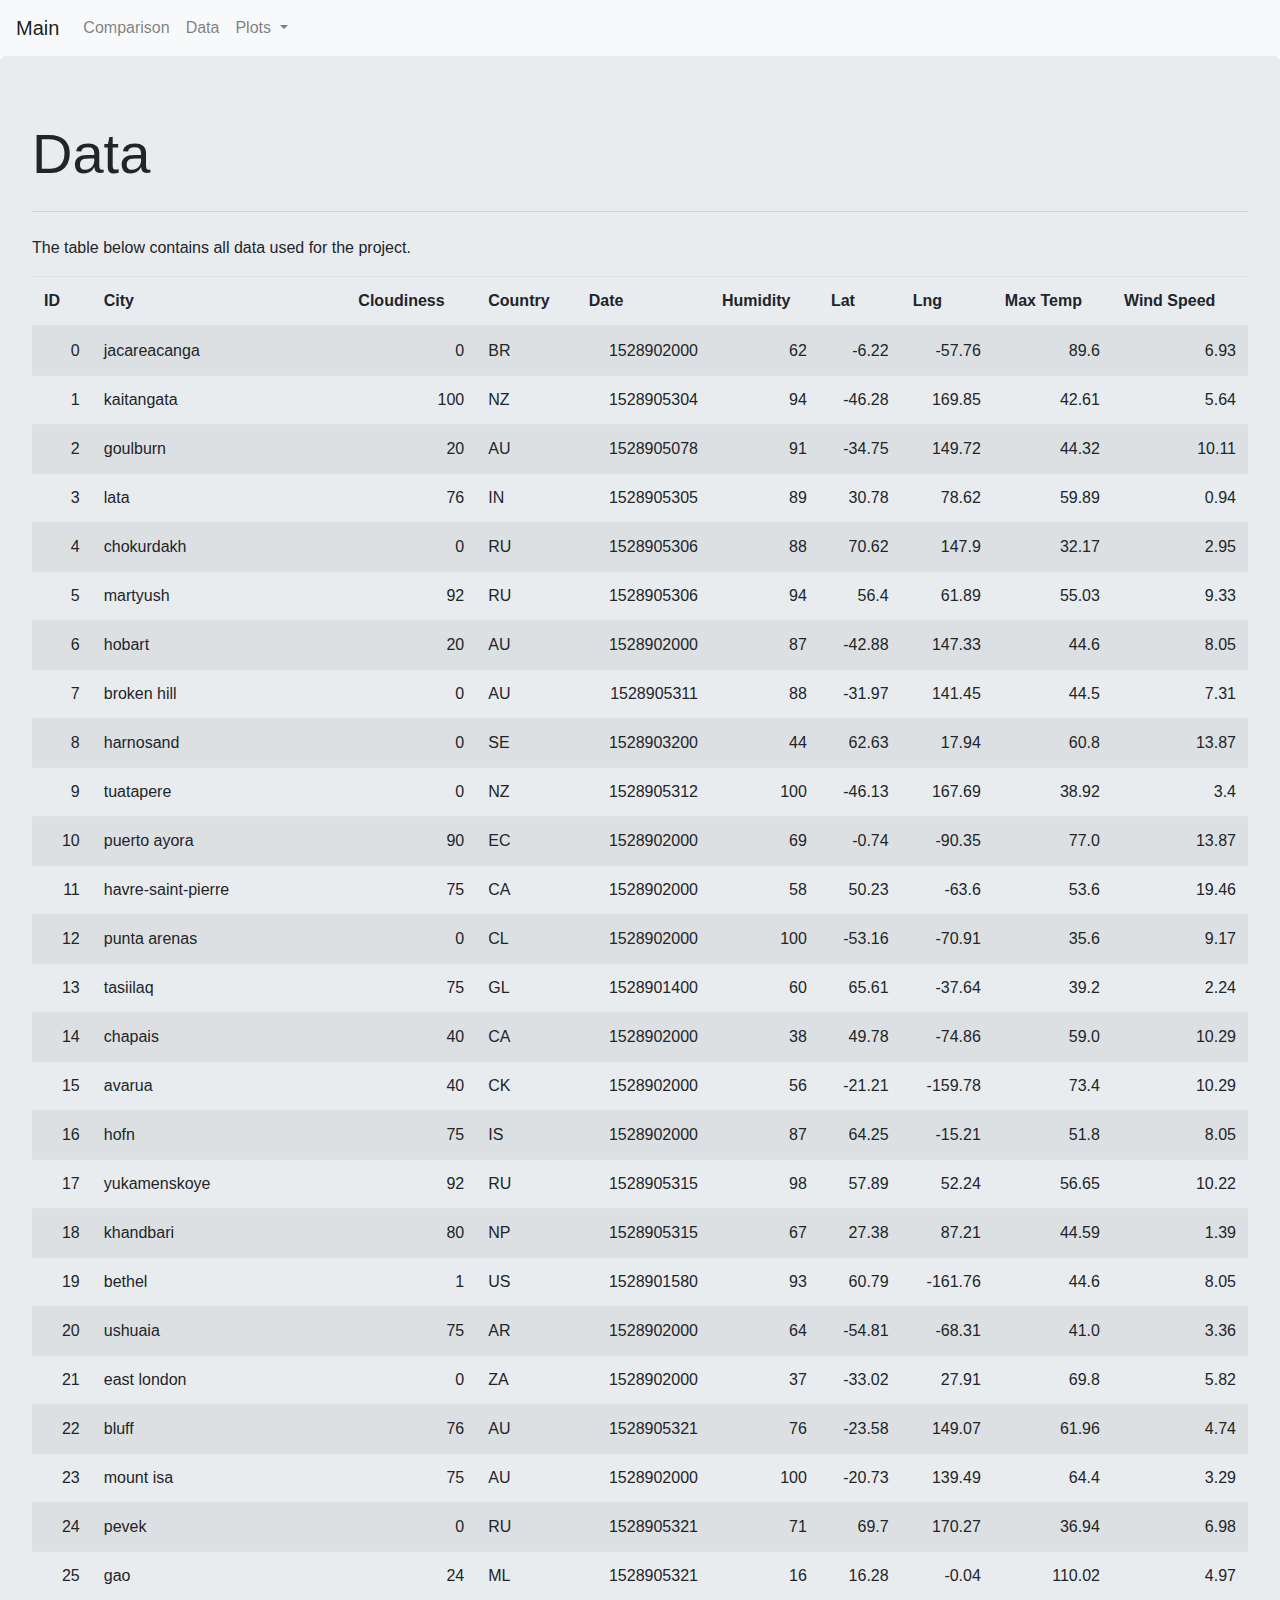
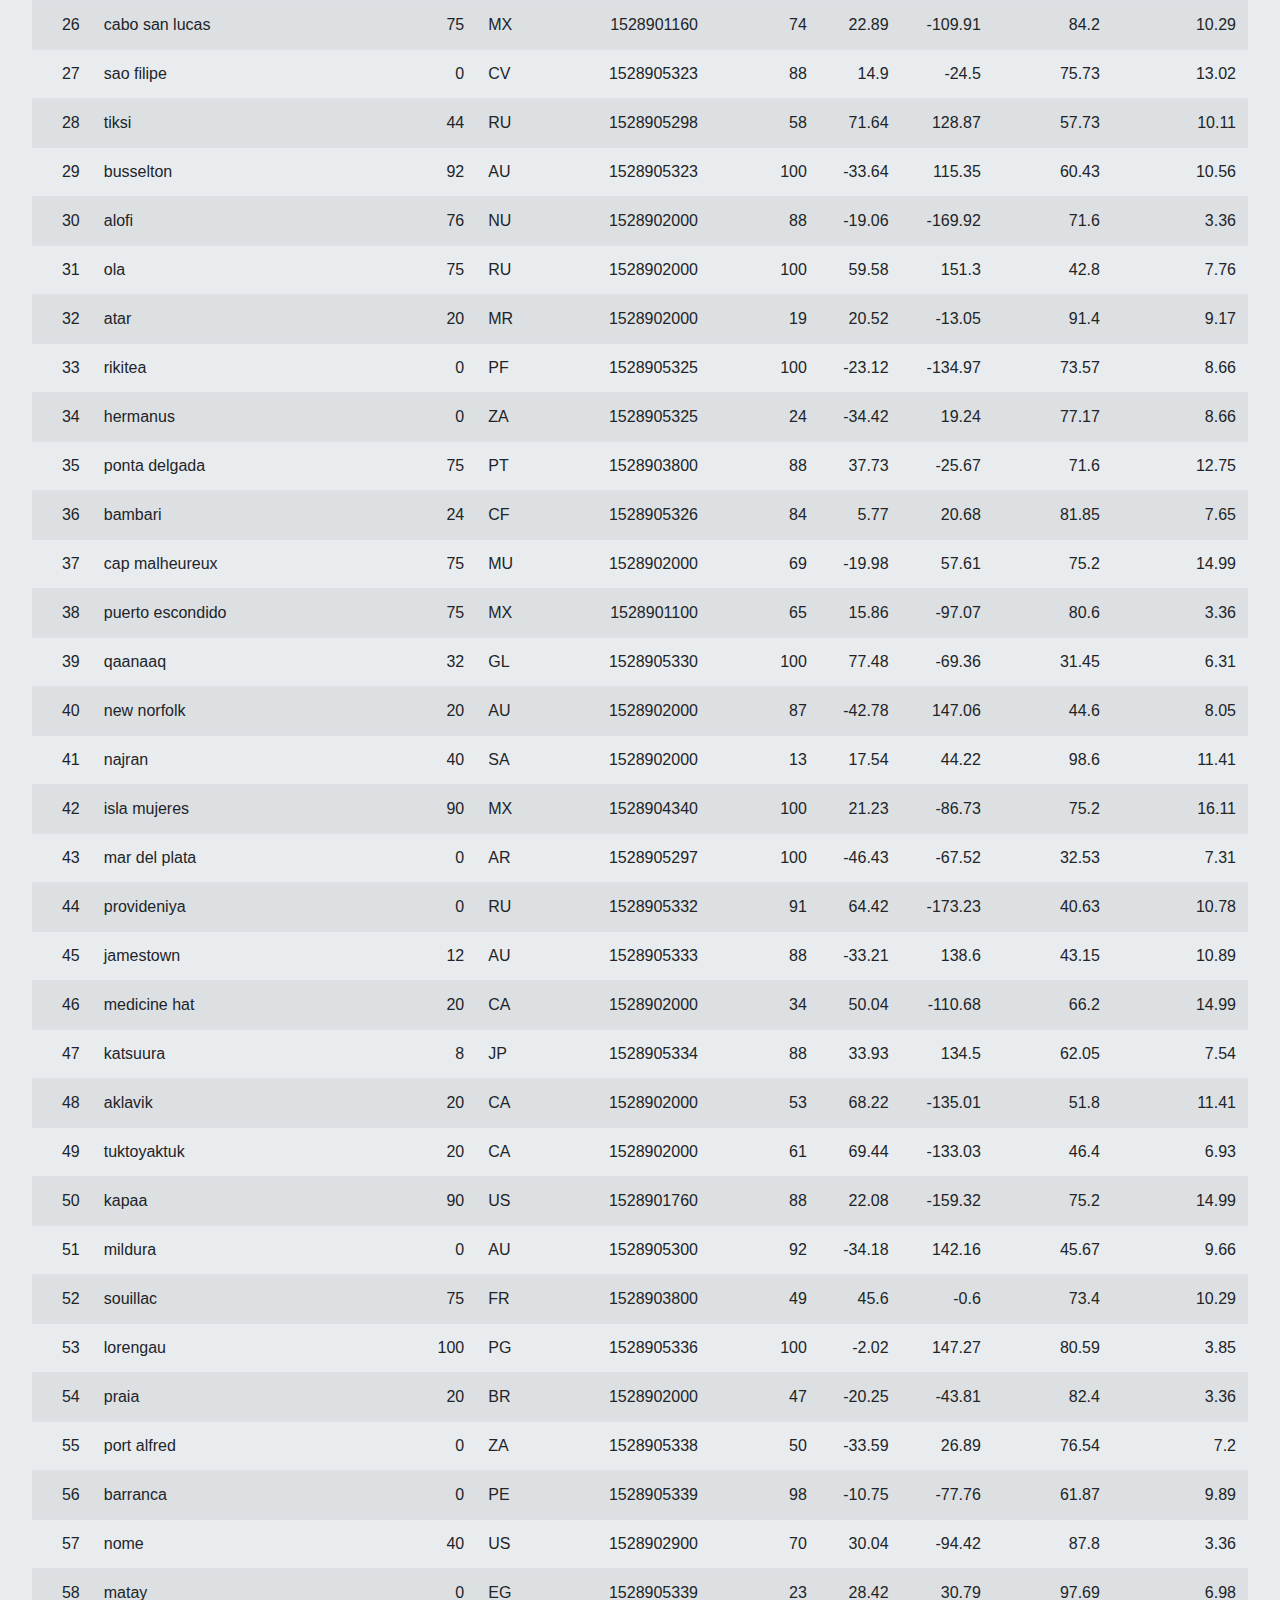
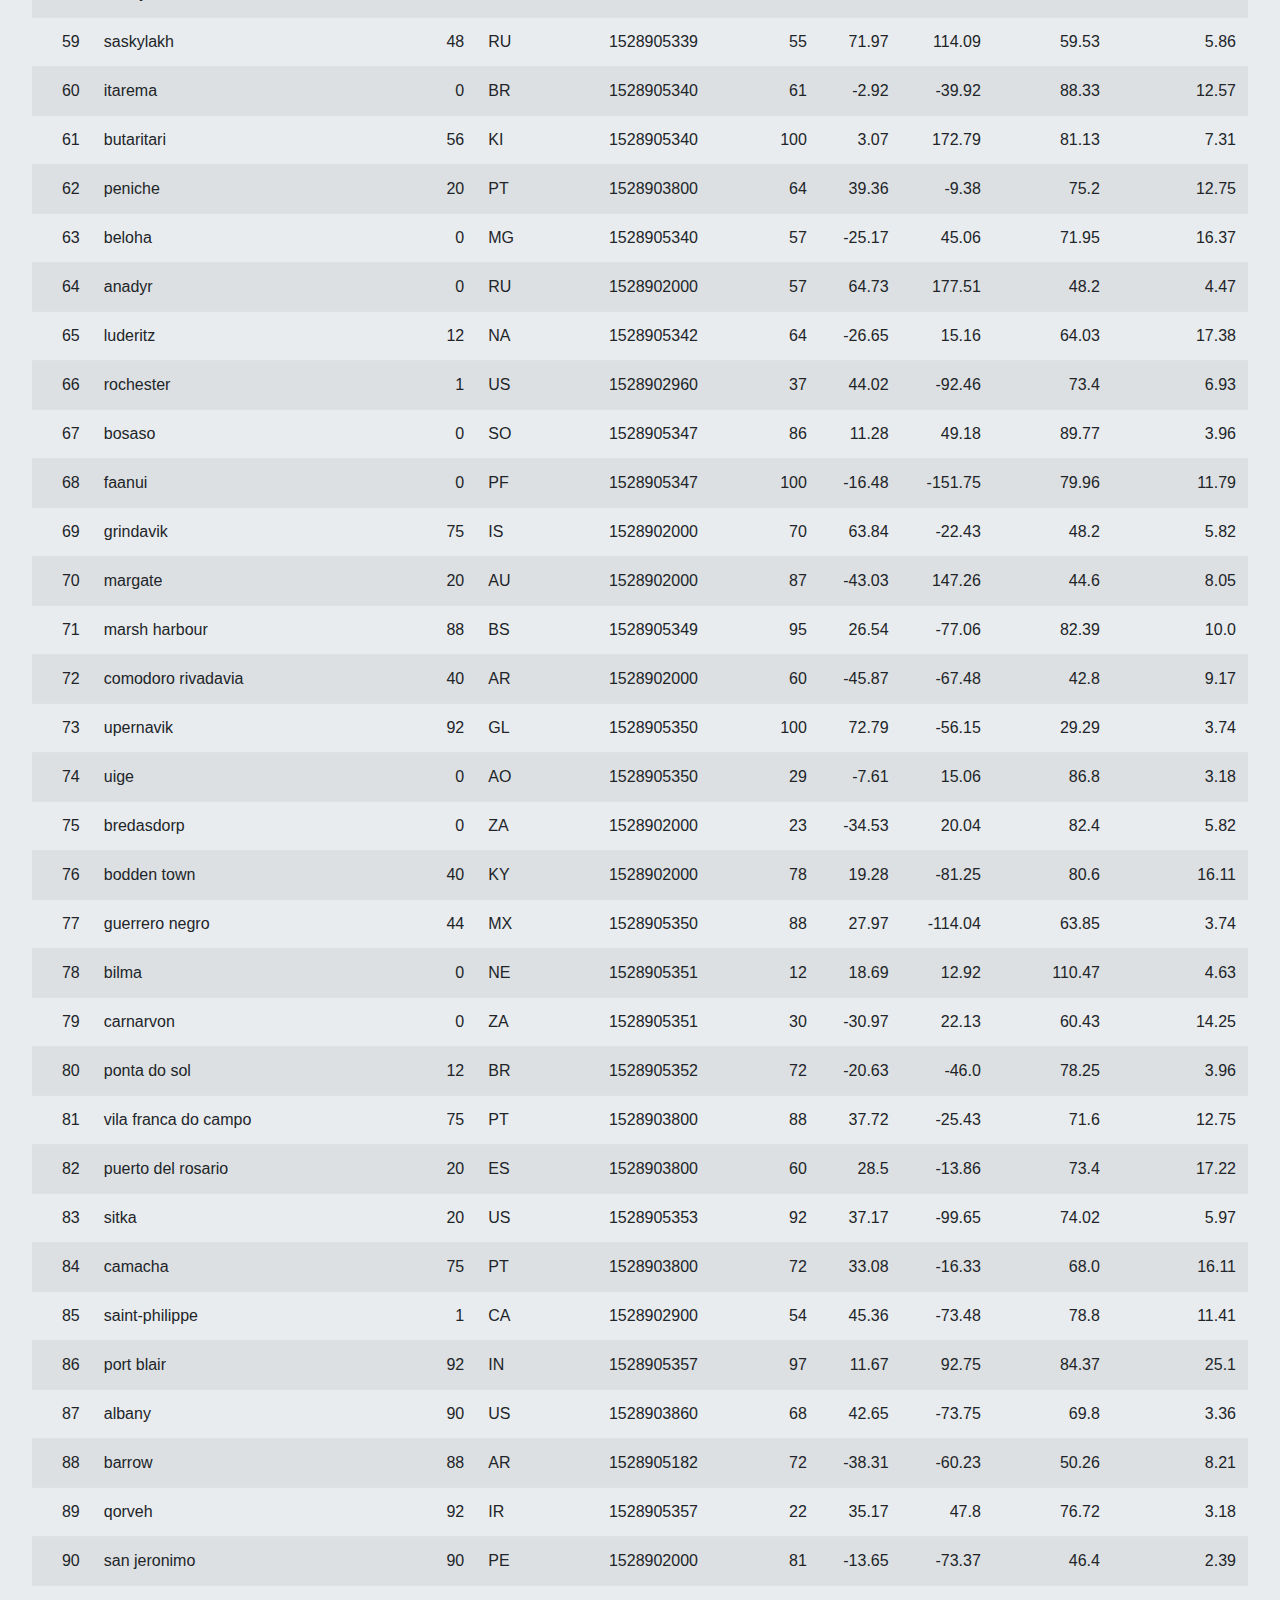
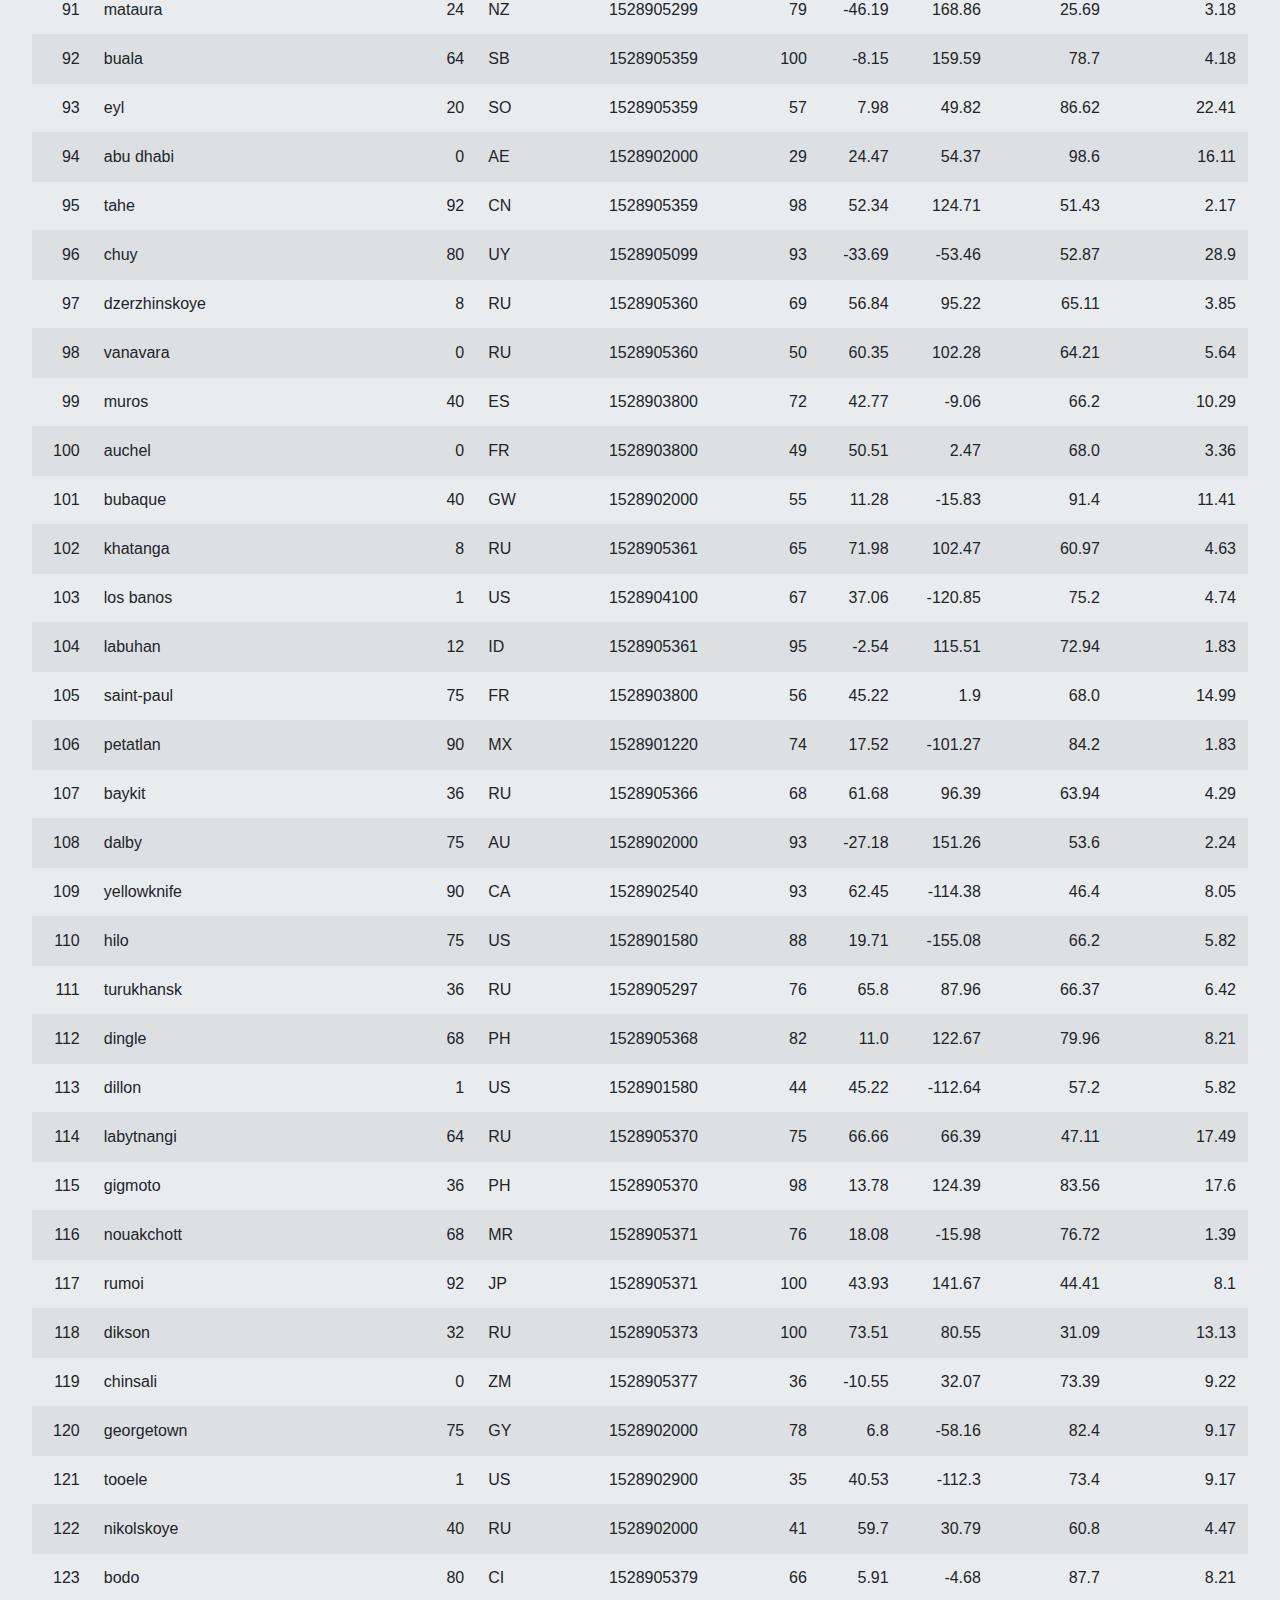
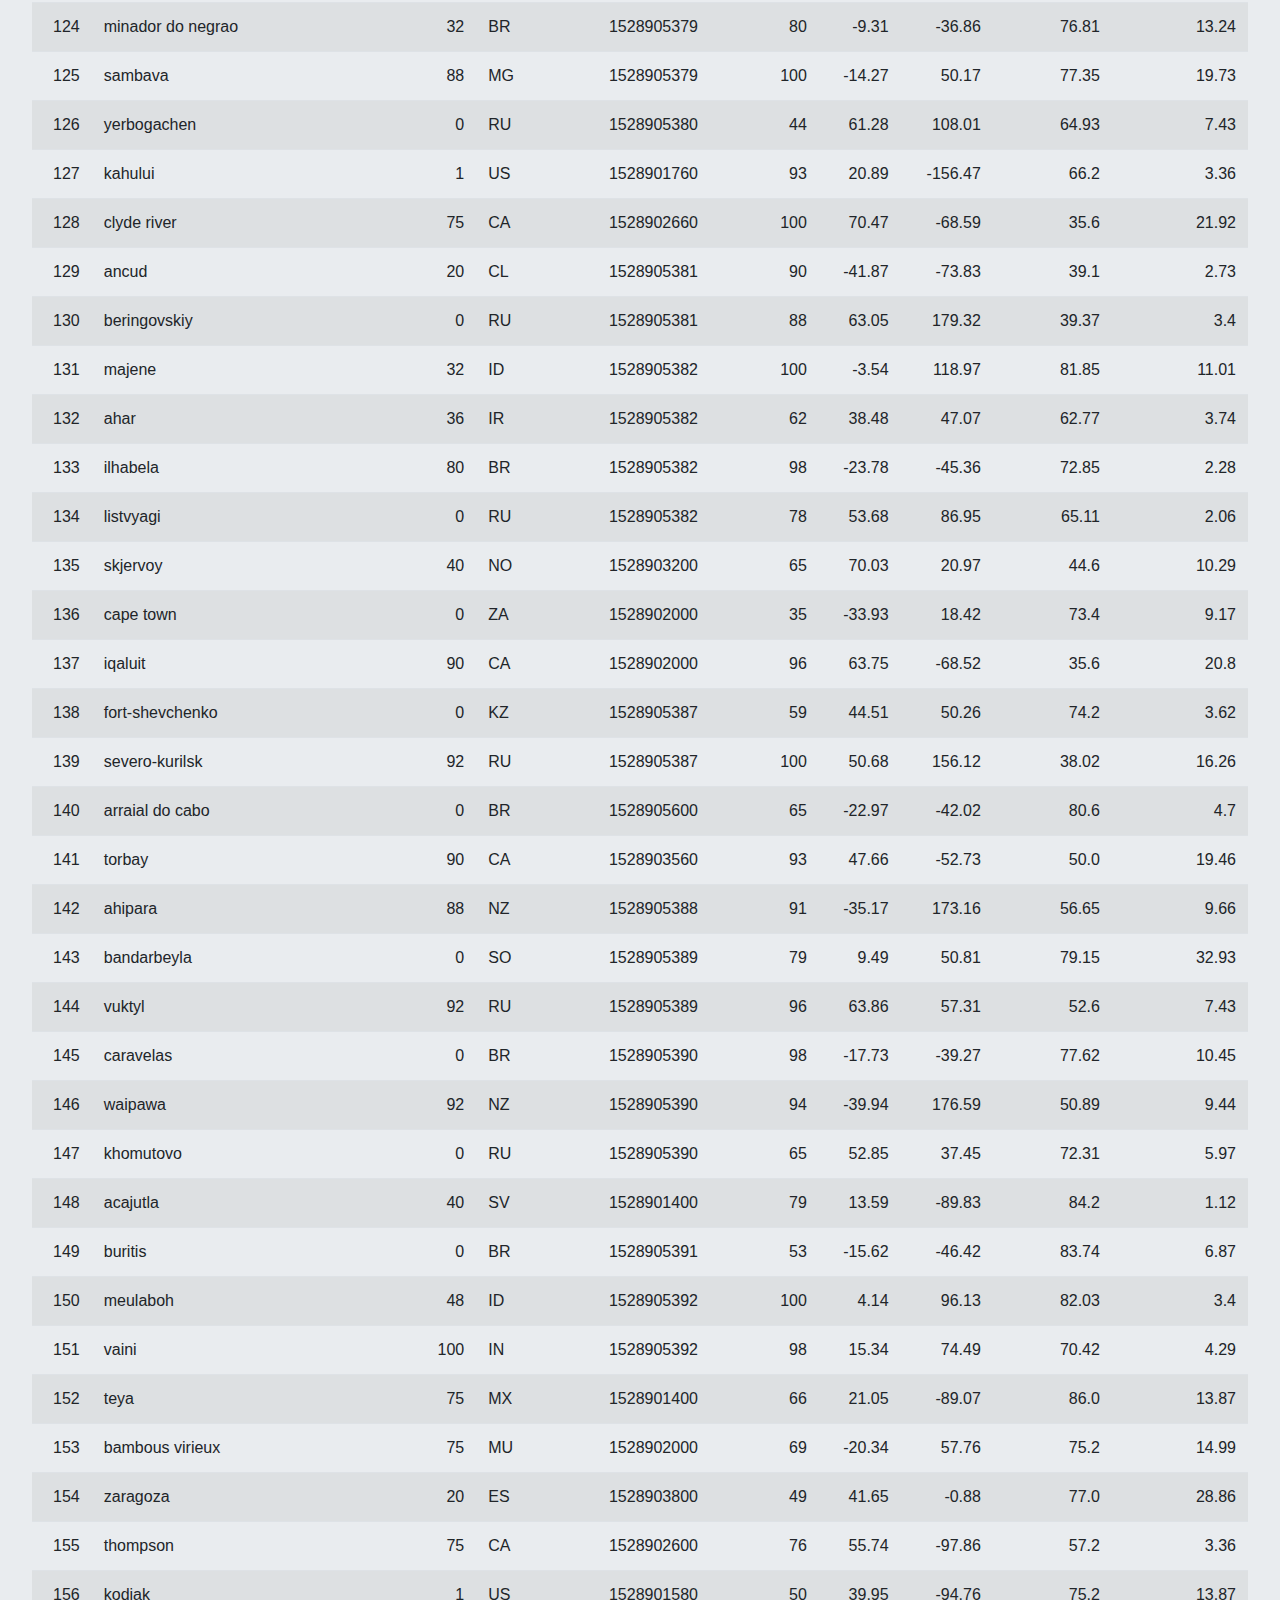
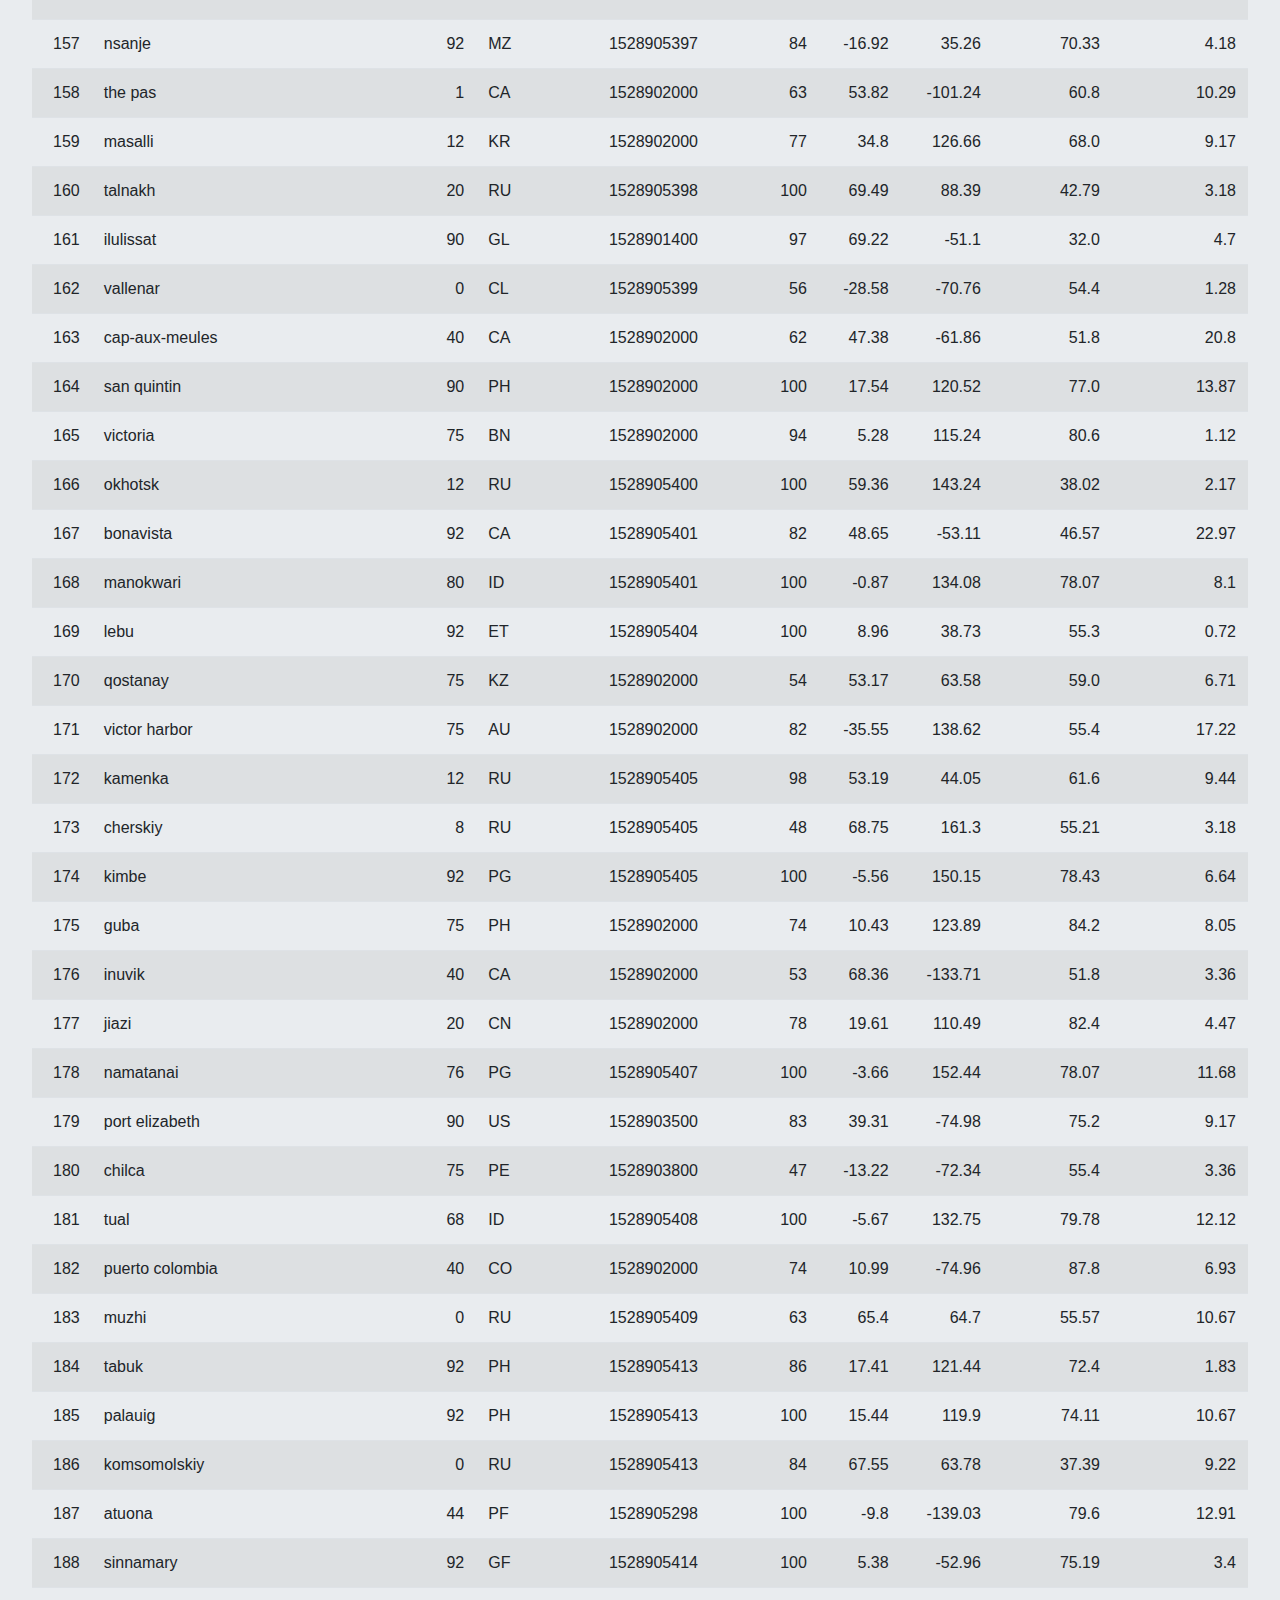
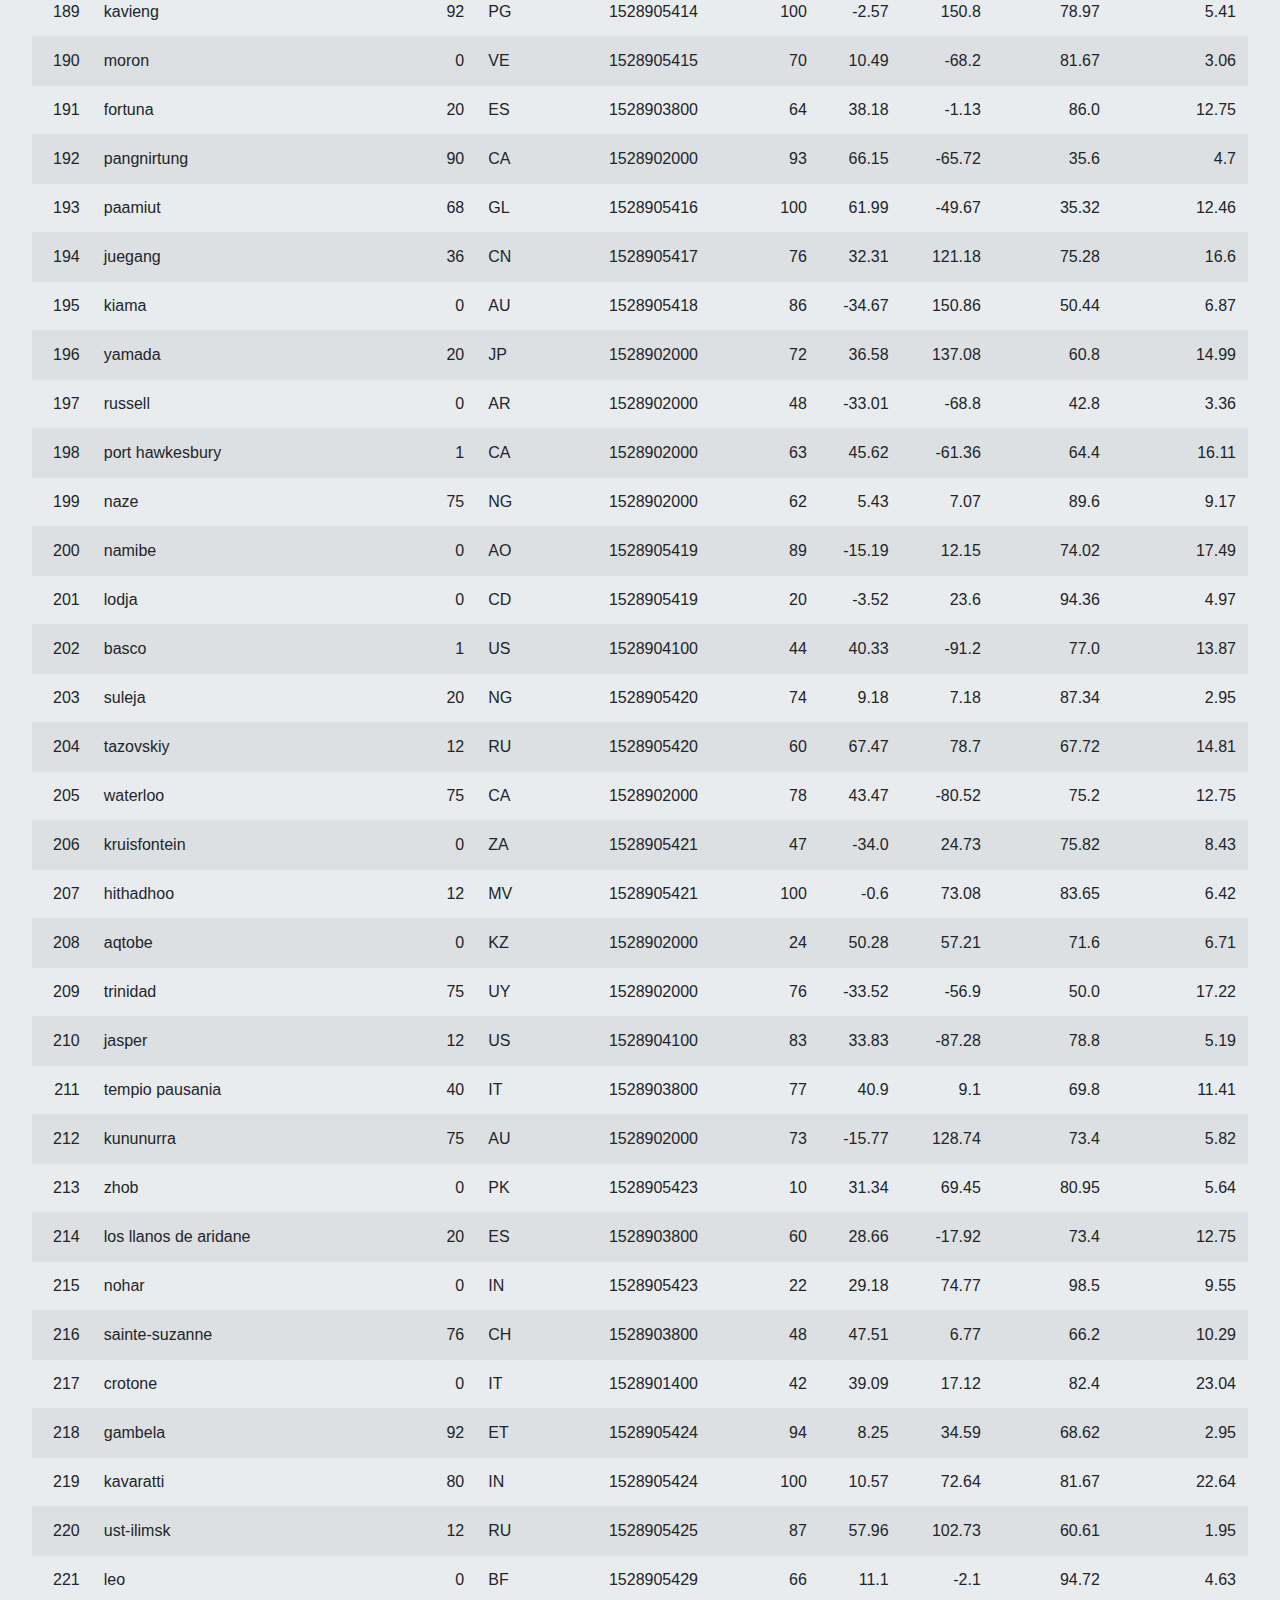
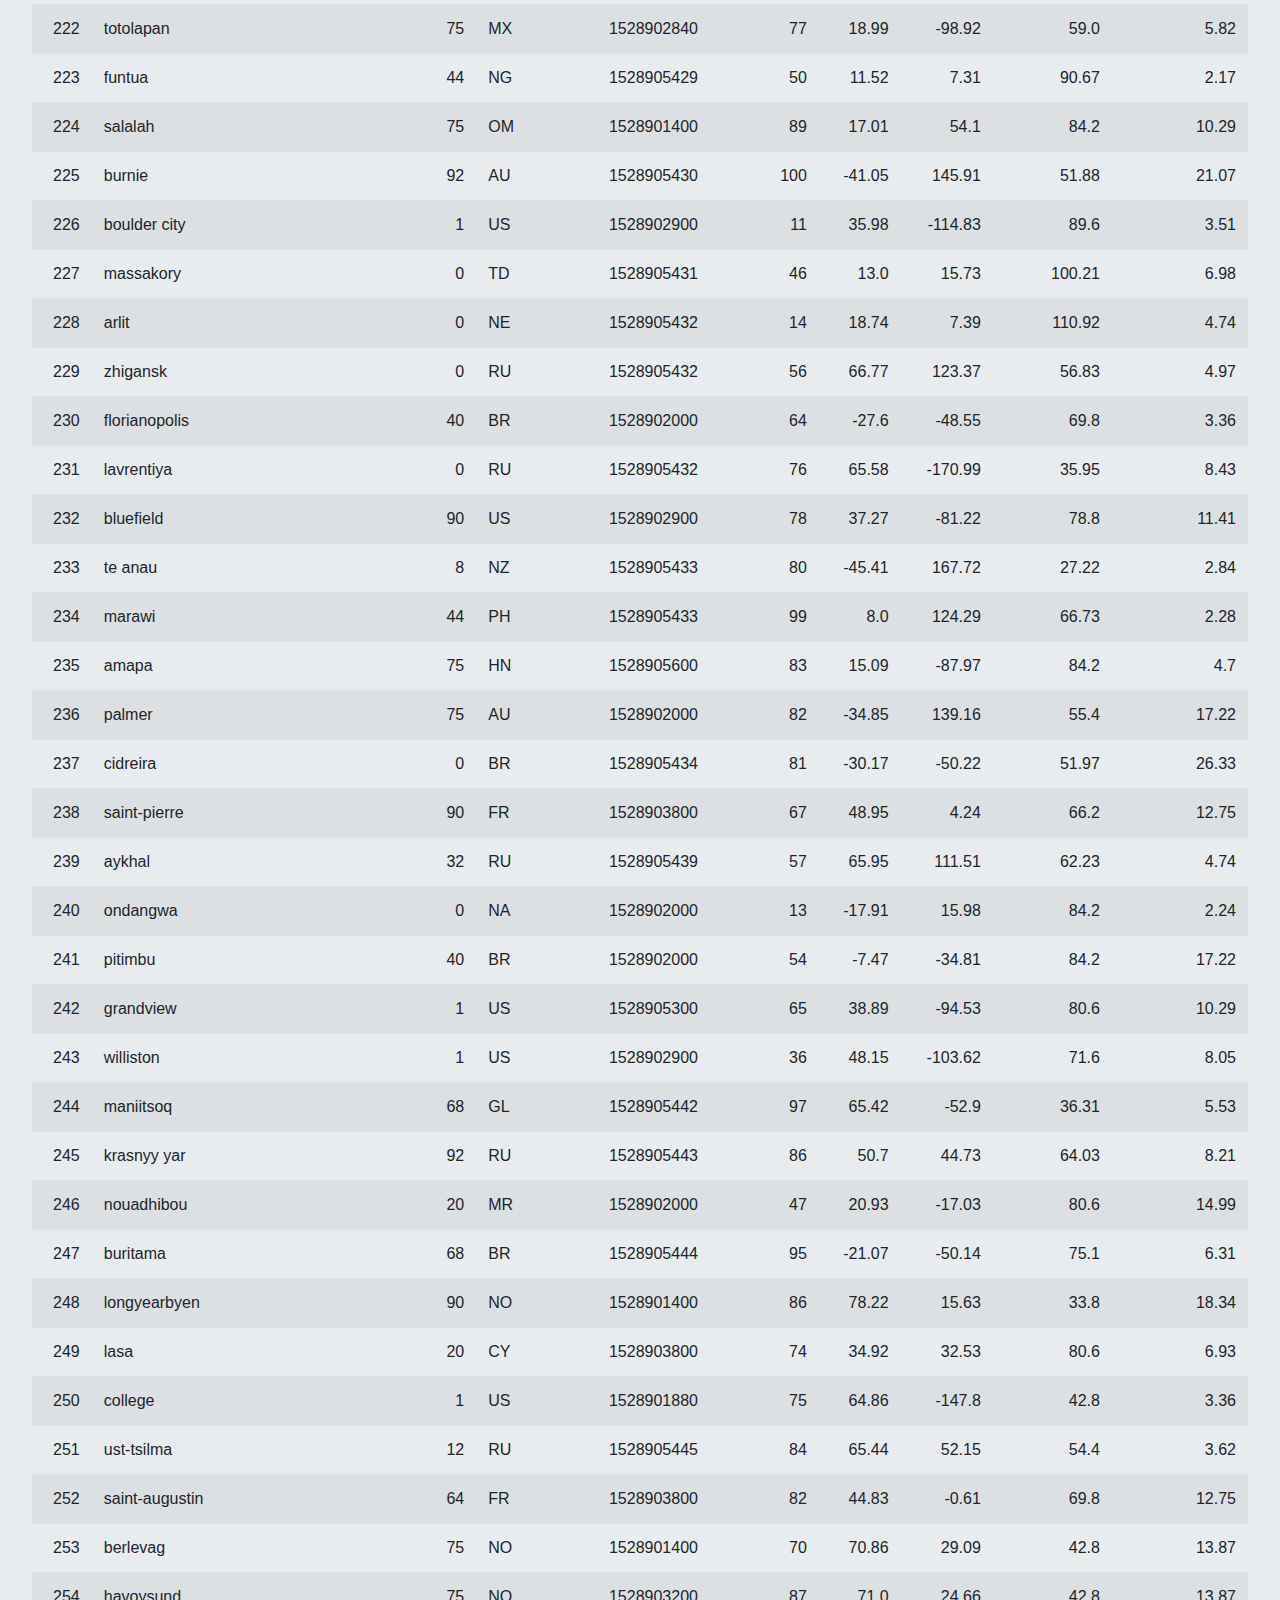
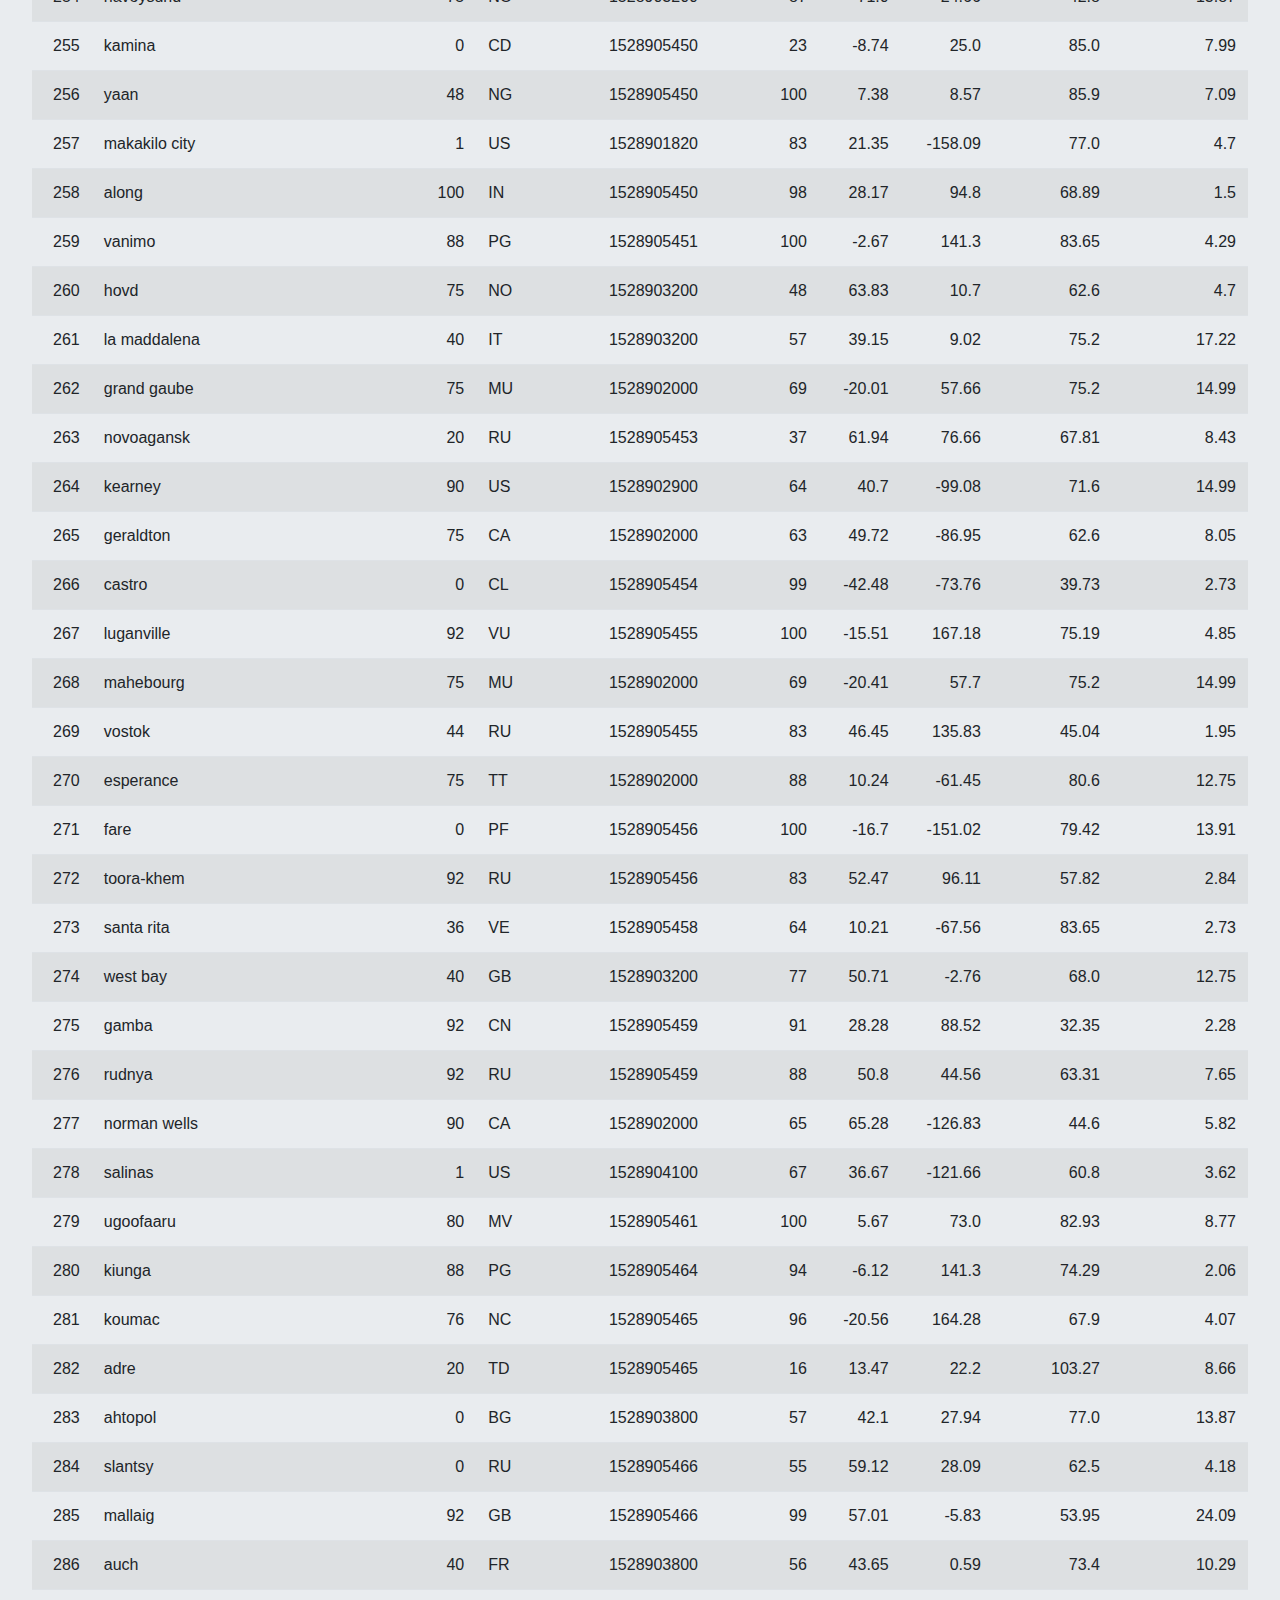
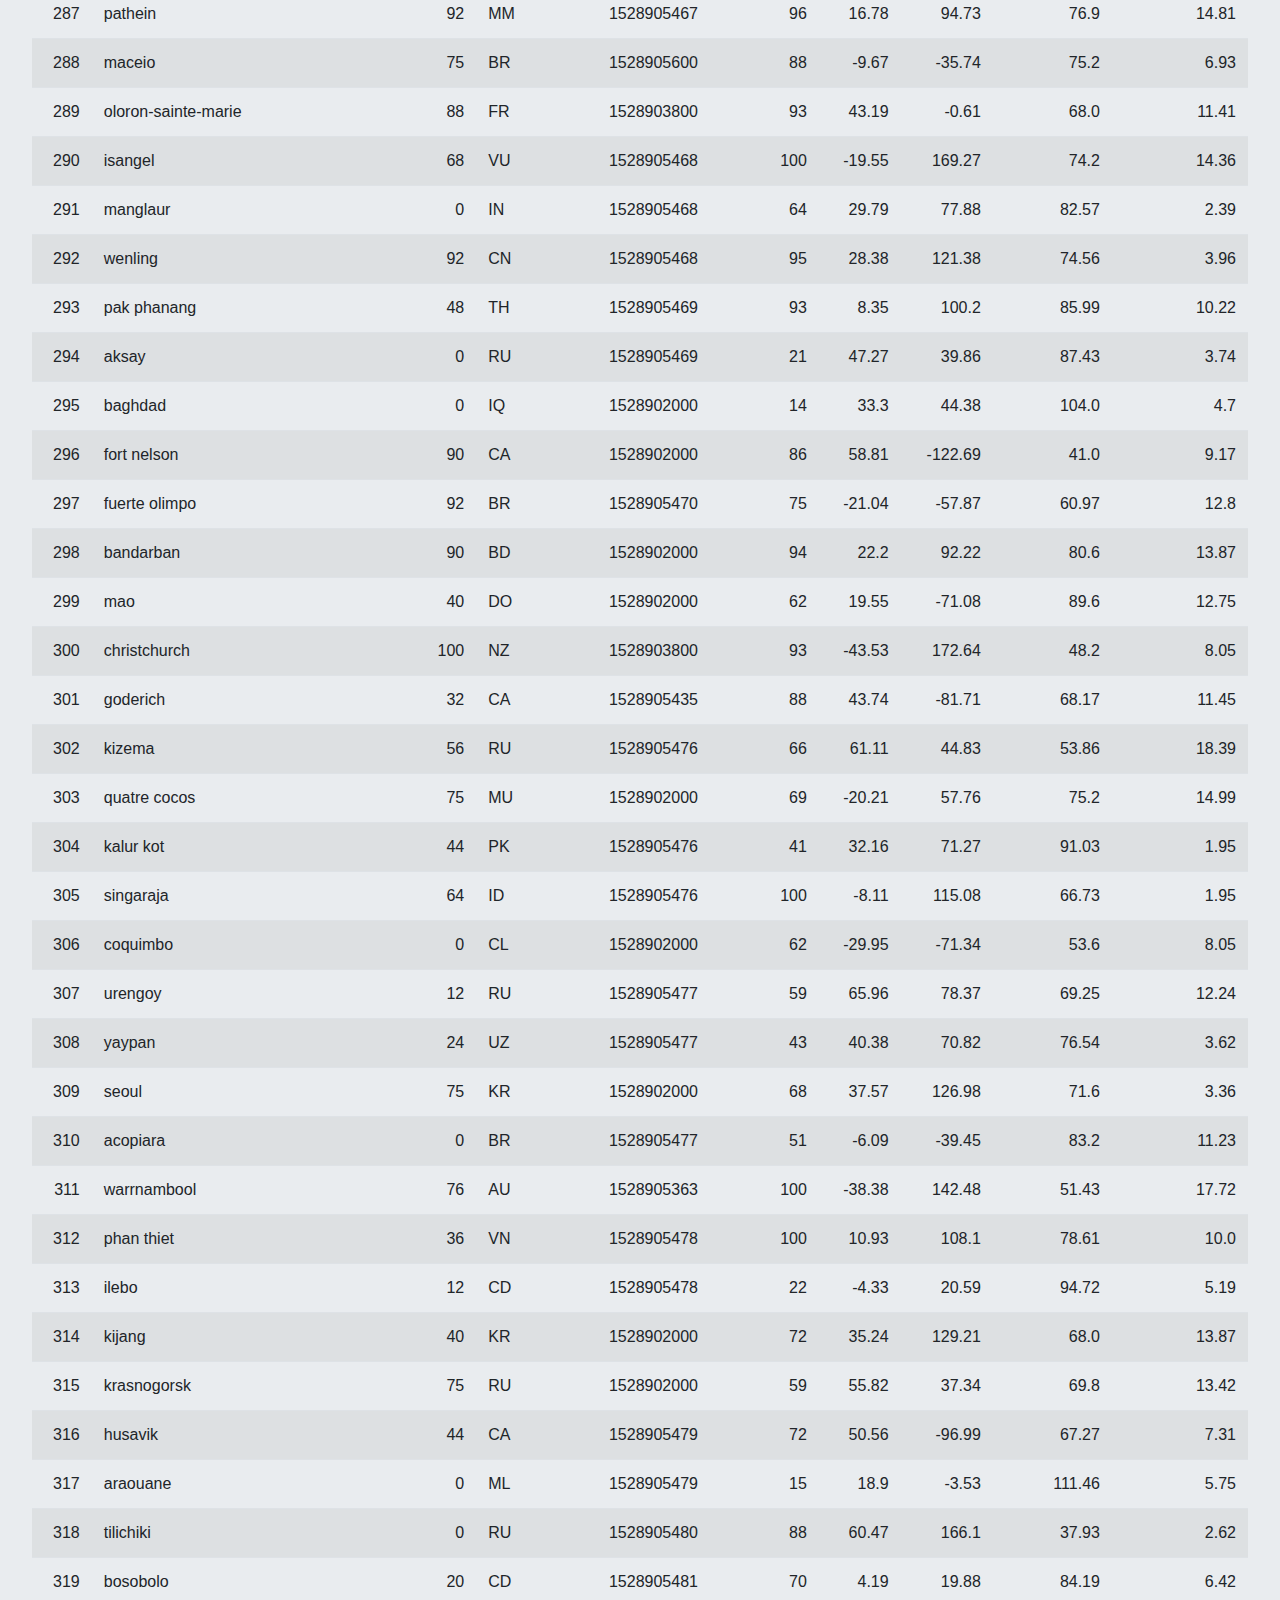
<file: data.html>
<!DOCTYPE html>
<html lang="en">

<head>
    <meta charset="UTF-8">
    <title>Data</title>
    <link rel="stylesheet" href="https://stackpath.bootstrapcdn.com/bootstrap/4.3.1/css/bootstrap.min.css" integrity="sha384-ggOyR0iXCbMQv3Xipma34MD+dH/1fQ784/j6cY/iJTQUOhcWr7x9JvoRxT2MZw1T" crossorigin="anonymous">
    <meta name="viewport" content="width=device-width, initial-scale=1, shrink-to-fit=no">
    <script src="https://code.jquery.com/jquery-3.3.1.slim.min.js" integrity="sha384-q8i/X+965DzO0rT7abK41JStQIAqVgRVzpbzo5smXKp4YfRvH+8abtTE1Pi6jizo" crossorigin="anonymous"></script>    
    <script src="https://cdnjs.cloudflare.com/ajax/libs/popper.js/1.14.7/umd/popper.min.js" integrity="sha384-UO2eT0CpHqdSJQ6hJty5KVphtPhzWj9WO1clHTMGa3JDZwrnQq4sF86dIHNDz0W1" crossorigin="anonymous"></script>
    <script src="https://stackpath.bootstrapcdn.com/bootstrap/4.3.1/js/bootstrap.min.js" integrity="sha384-JjSmVgyd0p3pXB1rRibZUAYoIIy6OrQ6VrjIEaFf/nJGzIxFDsf4x0xIM+B07jRM" crossorigin="anonymous"></script>
    <!-- <link rel="stylesheet" href="style.css" -->
</head>

<body>
        <nav class="navbar navbar-expand-lg navbar-light bg-light">
                <a class="navbar-brand" href="landing.html">Main</a>
                <button class="navbar-toggler" type="button" data-toggle="collapse" data-target="#navbarNavDropdown" aria-controls="navbarNavDropdown" aria-expanded="false" aria-label="Toggle navigation">
                  <span class="navbar-toggler-icon"></span>
                </button>
                <div class="collapse navbar-collapse" id="navbarNavDropdown">
                  <ul class="navbar-nav">
                    <!-- <li class="nav-item active">
                      <a class="nav-link" href="#">Home <span class="sr-only">(current)</span></a>
                    </li> -->
                    <li class="nav-item">
                      <a class="nav-link" href="comparison.html">Comparison</a>
                    </li>
                    <li class="nav-item">
                      <a class="nav-link" href="data.html">Data</a>
                    </li>
                    <li class="nav-item dropdown">
                      <a class="nav-link dropdown-toggle" href="#" id="navbarDropdownMenuLink" data-toggle="dropdown" aria-haspopup="true" aria-expanded="false">
                        Plots
                      </a>
                      <div class="dropdown-menu" aria-labelledby="navbarDropdownMenuLink">
                        <a class="dropdown-item" href="viz1.html">Latitude vs. Max Temperature</a>
                        <a class="dropdown-item" href="viz2.html">Latitude vs. Humidity</a>
                        <a class="dropdown-item" href="viz3.html">Latitude vs. Cloudiness</a>
                        <a class="dropdown-item" href="viz4.html">Latitude vs. Wind Speed</a>
                      </div>
                    </li>
                  </ul>
                </div>
              </nav>

              <div class="jumbotron">
                    <h1 class="display-4">Data</h1>
                    <hr class="my-4">
                    <p>The table below contains all data used for the project.</p>
              <div>
                    <!-- <table class="table table-bordered table-hover table-condensed"> -->
                    <table class="table table-striped table-hover">
                            <thead><tr><th title="Field #1">ID</th>
                            <th title="Field #2">City</th>
                            <th title="Field #3">Cloudiness</th>
                            <th title="Field #4">Country</th>
                            <th title="Field #5">Date</th>
                            <th title="Field #6">Humidity</th>
                            <th title="Field #7">Lat</th>
                            <th title="Field #8">Lng</th>
                            <th title="Field #9">Max Temp</th>
                            <th title="Field #10">Wind Speed</th>
                            </tr></thead>
                            <tbody><tr>
                            <td align="right">0</td>
                            <td>jacareacanga</td>
                            <td align="right">0</td>
                            <td>BR</td>
                            <td align="right">1528902000</td>
                            <td align="right">62</td>
                            <td align="right">-6.22</td>
                            <td align="right">-57.76</td>
                            <td align="right">89.6</td>
                            <td align="right">6.93</td>
                            </tr>
                            <tr>
                            <td align="right">1</td>
                            <td>kaitangata</td>
                            <td align="right">100</td>
                            <td>NZ</td>
                            <td align="right">1528905304</td>
                            <td align="right">94</td>
                            <td align="right">-46.28</td>
                            <td align="right">169.85</td>
                            <td align="right">42.61</td>
                            <td align="right">5.64</td>
                            </tr>
                            <tr>
                            <td align="right">2</td>
                            <td>goulburn</td>
                            <td align="right">20</td>
                            <td>AU</td>
                            <td align="right">1528905078</td>
                            <td align="right">91</td>
                            <td align="right">-34.75</td>
                            <td align="right">149.72</td>
                            <td align="right">44.32</td>
                            <td align="right">10.11</td>
                            </tr>
                            <tr>
                            <td align="right">3</td>
                            <td>lata</td>
                            <td align="right">76</td>
                            <td>IN</td>
                            <td align="right">1528905305</td>
                            <td align="right">89</td>
                            <td align="right">30.78</td>
                            <td align="right">78.62</td>
                            <td align="right">59.89</td>
                            <td align="right">0.94</td>
                            </tr>
                            <tr>
                            <td align="right">4</td>
                            <td>chokurdakh</td>
                            <td align="right">0</td>
                            <td>RU</td>
                            <td align="right">1528905306</td>
                            <td align="right">88</td>
                            <td align="right">70.62</td>
                            <td align="right">147.9</td>
                            <td align="right">32.17</td>
                            <td align="right">2.95</td>
                            </tr>
                            <tr>
                            <td align="right">5</td>
                            <td>martyush</td>
                            <td align="right">92</td>
                            <td>RU</td>
                            <td align="right">1528905306</td>
                            <td align="right">94</td>
                            <td align="right">56.4</td>
                            <td align="right">61.89</td>
                            <td align="right">55.03</td>
                            <td align="right">9.33</td>
                            </tr>
                            <tr>
                            <td align="right">6</td>
                            <td>hobart</td>
                            <td align="right">20</td>
                            <td>AU</td>
                            <td align="right">1528902000</td>
                            <td align="right">87</td>
                            <td align="right">-42.88</td>
                            <td align="right">147.33</td>
                            <td align="right">44.6</td>
                            <td align="right">8.05</td>
                            </tr>
                            <tr>
                            <td align="right">7</td>
                            <td>broken hill</td>
                            <td align="right">0</td>
                            <td>AU</td>
                            <td align="right">1528905311</td>
                            <td align="right">88</td>
                            <td align="right">-31.97</td>
                            <td align="right">141.45</td>
                            <td align="right">44.5</td>
                            <td align="right">7.31</td>
                            </tr>
                            <tr>
                            <td align="right">8</td>
                            <td>harnosand</td>
                            <td align="right">0</td>
                            <td>SE</td>
                            <td align="right">1528903200</td>
                            <td align="right">44</td>
                            <td align="right">62.63</td>
                            <td align="right">17.94</td>
                            <td align="right">60.8</td>
                            <td align="right">13.87</td>
                            </tr>
                            <tr>
                            <td align="right">9</td>
                            <td>tuatapere</td>
                            <td align="right">0</td>
                            <td>NZ</td>
                            <td align="right">1528905312</td>
                            <td align="right">100</td>
                            <td align="right">-46.13</td>
                            <td align="right">167.69</td>
                            <td align="right">38.92</td>
                            <td align="right">3.4</td>
                            </tr>
                            <tr>
                            <td align="right">10</td>
                            <td>puerto ayora</td>
                            <td align="right">90</td>
                            <td>EC</td>
                            <td align="right">1528902000</td>
                            <td align="right">69</td>
                            <td align="right">-0.74</td>
                            <td align="right">-90.35</td>
                            <td align="right">77.0</td>
                            <td align="right">13.87</td>
                            </tr>
                            <tr>
                            <td align="right">11</td>
                            <td>havre-saint-pierre</td>
                            <td align="right">75</td>
                            <td>CA</td>
                            <td align="right">1528902000</td>
                            <td align="right">58</td>
                            <td align="right">50.23</td>
                            <td align="right">-63.6</td>
                            <td align="right">53.6</td>
                            <td align="right">19.46</td>
                            </tr>
                            <tr>
                            <td align="right">12</td>
                            <td>punta arenas</td>
                            <td align="right">0</td>
                            <td>CL</td>
                            <td align="right">1528902000</td>
                            <td align="right">100</td>
                            <td align="right">-53.16</td>
                            <td align="right">-70.91</td>
                            <td align="right">35.6</td>
                            <td align="right">9.17</td>
                            </tr>
                            <tr>
                            <td align="right">13</td>
                            <td>tasiilaq</td>
                            <td align="right">75</td>
                            <td>GL</td>
                            <td align="right">1528901400</td>
                            <td align="right">60</td>
                            <td align="right">65.61</td>
                            <td align="right">-37.64</td>
                            <td align="right">39.2</td>
                            <td align="right">2.24</td>
                            </tr>
                            <tr>
                            <td align="right">14</td>
                            <td>chapais</td>
                            <td align="right">40</td>
                            <td>CA</td>
                            <td align="right">1528902000</td>
                            <td align="right">38</td>
                            <td align="right">49.78</td>
                            <td align="right">-74.86</td>
                            <td align="right">59.0</td>
                            <td align="right">10.29</td>
                            </tr>
                            <tr>
                            <td align="right">15</td>
                            <td>avarua</td>
                            <td align="right">40</td>
                            <td>CK</td>
                            <td align="right">1528902000</td>
                            <td align="right">56</td>
                            <td align="right">-21.21</td>
                            <td align="right">-159.78</td>
                            <td align="right">73.4</td>
                            <td align="right">10.29</td>
                            </tr>
                            <tr>
                            <td align="right">16</td>
                            <td>hofn</td>
                            <td align="right">75</td>
                            <td>IS</td>
                            <td align="right">1528902000</td>
                            <td align="right">87</td>
                            <td align="right">64.25</td>
                            <td align="right">-15.21</td>
                            <td align="right">51.8</td>
                            <td align="right">8.05</td>
                            </tr>
                            <tr>
                            <td align="right">17</td>
                            <td>yukamenskoye</td>
                            <td align="right">92</td>
                            <td>RU</td>
                            <td align="right">1528905315</td>
                            <td align="right">98</td>
                            <td align="right">57.89</td>
                            <td align="right">52.24</td>
                            <td align="right">56.65</td>
                            <td align="right">10.22</td>
                            </tr>
                            <tr>
                            <td align="right">18</td>
                            <td>khandbari</td>
                            <td align="right">80</td>
                            <td>NP</td>
                            <td align="right">1528905315</td>
                            <td align="right">67</td>
                            <td align="right">27.38</td>
                            <td align="right">87.21</td>
                            <td align="right">44.59</td>
                            <td align="right">1.39</td>
                            </tr>
                            <tr>
                            <td align="right">19</td>
                            <td>bethel</td>
                            <td align="right">1</td>
                            <td>US</td>
                            <td align="right">1528901580</td>
                            <td align="right">93</td>
                            <td align="right">60.79</td>
                            <td align="right">-161.76</td>
                            <td align="right">44.6</td>
                            <td align="right">8.05</td>
                            </tr>
                            <tr>
                            <td align="right">20</td>
                            <td>ushuaia</td>
                            <td align="right">75</td>
                            <td>AR</td>
                            <td align="right">1528902000</td>
                            <td align="right">64</td>
                            <td align="right">-54.81</td>
                            <td align="right">-68.31</td>
                            <td align="right">41.0</td>
                            <td align="right">3.36</td>
                            </tr>
                            <tr>
                            <td align="right">21</td>
                            <td>east london</td>
                            <td align="right">0</td>
                            <td>ZA</td>
                            <td align="right">1528902000</td>
                            <td align="right">37</td>
                            <td align="right">-33.02</td>
                            <td align="right">27.91</td>
                            <td align="right">69.8</td>
                            <td align="right">5.82</td>
                            </tr>
                            <tr>
                            <td align="right">22</td>
                            <td>bluff</td>
                            <td align="right">76</td>
                            <td>AU</td>
                            <td align="right">1528905321</td>
                            <td align="right">76</td>
                            <td align="right">-23.58</td>
                            <td align="right">149.07</td>
                            <td align="right">61.96</td>
                            <td align="right">4.74</td>
                            </tr>
                            <tr>
                            <td align="right">23</td>
                            <td>mount isa</td>
                            <td align="right">75</td>
                            <td>AU</td>
                            <td align="right">1528902000</td>
                            <td align="right">100</td>
                            <td align="right">-20.73</td>
                            <td align="right">139.49</td>
                            <td align="right">64.4</td>
                            <td align="right">3.29</td>
                            </tr>
                            <tr>
                            <td align="right">24</td>
                            <td>pevek</td>
                            <td align="right">0</td>
                            <td>RU</td>
                            <td align="right">1528905321</td>
                            <td align="right">71</td>
                            <td align="right">69.7</td>
                            <td align="right">170.27</td>
                            <td align="right">36.94</td>
                            <td align="right">6.98</td>
                            </tr>
                            <tr>
                            <td align="right">25</td>
                            <td>gao</td>
                            <td align="right">24</td>
                            <td>ML</td>
                            <td align="right">1528905321</td>
                            <td align="right">16</td>
                            <td align="right">16.28</td>
                            <td align="right">-0.04</td>
                            <td align="right">110.02</td>
                            <td align="right">4.97</td>
                            </tr>
                            <tr>
                            <td align="right">26</td>
                            <td>cabo san lucas</td>
                            <td align="right">75</td>
                            <td>MX</td>
                            <td align="right">1528901160</td>
                            <td align="right">74</td>
                            <td align="right">22.89</td>
                            <td align="right">-109.91</td>
                            <td align="right">84.2</td>
                            <td align="right">10.29</td>
                            </tr>
                            <tr>
                            <td align="right">27</td>
                            <td>sao filipe</td>
                            <td align="right">0</td>
                            <td>CV</td>
                            <td align="right">1528905323</td>
                            <td align="right">88</td>
                            <td align="right">14.9</td>
                            <td align="right">-24.5</td>
                            <td align="right">75.73</td>
                            <td align="right">13.02</td>
                            </tr>
                            <tr>
                            <td align="right">28</td>
                            <td>tiksi</td>
                            <td align="right">44</td>
                            <td>RU</td>
                            <td align="right">1528905298</td>
                            <td align="right">58</td>
                            <td align="right">71.64</td>
                            <td align="right">128.87</td>
                            <td align="right">57.73</td>
                            <td align="right">10.11</td>
                            </tr>
                            <tr>
                            <td align="right">29</td>
                            <td>busselton</td>
                            <td align="right">92</td>
                            <td>AU</td>
                            <td align="right">1528905323</td>
                            <td align="right">100</td>
                            <td align="right">-33.64</td>
                            <td align="right">115.35</td>
                            <td align="right">60.43</td>
                            <td align="right">10.56</td>
                            </tr>
                            <tr>
                            <td align="right">30</td>
                            <td>alofi</td>
                            <td align="right">76</td>
                            <td>NU</td>
                            <td align="right">1528902000</td>
                            <td align="right">88</td>
                            <td align="right">-19.06</td>
                            <td align="right">-169.92</td>
                            <td align="right">71.6</td>
                            <td align="right">3.36</td>
                            </tr>
                            <tr>
                            <td align="right">31</td>
                            <td>ola</td>
                            <td align="right">75</td>
                            <td>RU</td>
                            <td align="right">1528902000</td>
                            <td align="right">100</td>
                            <td align="right">59.58</td>
                            <td align="right">151.3</td>
                            <td align="right">42.8</td>
                            <td align="right">7.76</td>
                            </tr>
                            <tr>
                            <td align="right">32</td>
                            <td>atar</td>
                            <td align="right">20</td>
                            <td>MR</td>
                            <td align="right">1528902000</td>
                            <td align="right">19</td>
                            <td align="right">20.52</td>
                            <td align="right">-13.05</td>
                            <td align="right">91.4</td>
                            <td align="right">9.17</td>
                            </tr>
                            <tr>
                            <td align="right">33</td>
                            <td>rikitea</td>
                            <td align="right">0</td>
                            <td>PF</td>
                            <td align="right">1528905325</td>
                            <td align="right">100</td>
                            <td align="right">-23.12</td>
                            <td align="right">-134.97</td>
                            <td align="right">73.57</td>
                            <td align="right">8.66</td>
                            </tr>
                            <tr>
                            <td align="right">34</td>
                            <td>hermanus</td>
                            <td align="right">0</td>
                            <td>ZA</td>
                            <td align="right">1528905325</td>
                            <td align="right">24</td>
                            <td align="right">-34.42</td>
                            <td align="right">19.24</td>
                            <td align="right">77.17</td>
                            <td align="right">8.66</td>
                            </tr>
                            <tr>
                            <td align="right">35</td>
                            <td>ponta delgada</td>
                            <td align="right">75</td>
                            <td>PT</td>
                            <td align="right">1528903800</td>
                            <td align="right">88</td>
                            <td align="right">37.73</td>
                            <td align="right">-25.67</td>
                            <td align="right">71.6</td>
                            <td align="right">12.75</td>
                            </tr>
                            <tr>
                            <td align="right">36</td>
                            <td>bambari</td>
                            <td align="right">24</td>
                            <td>CF</td>
                            <td align="right">1528905326</td>
                            <td align="right">84</td>
                            <td align="right">5.77</td>
                            <td align="right">20.68</td>
                            <td align="right">81.85</td>
                            <td align="right">7.65</td>
                            </tr>
                            <tr>
                            <td align="right">37</td>
                            <td>cap malheureux</td>
                            <td align="right">75</td>
                            <td>MU</td>
                            <td align="right">1528902000</td>
                            <td align="right">69</td>
                            <td align="right">-19.98</td>
                            <td align="right">57.61</td>
                            <td align="right">75.2</td>
                            <td align="right">14.99</td>
                            </tr>
                            <tr>
                            <td align="right">38</td>
                            <td>puerto escondido</td>
                            <td align="right">75</td>
                            <td>MX</td>
                            <td align="right">1528901100</td>
                            <td align="right">65</td>
                            <td align="right">15.86</td>
                            <td align="right">-97.07</td>
                            <td align="right">80.6</td>
                            <td align="right">3.36</td>
                            </tr>
                            <tr>
                            <td align="right">39</td>
                            <td>qaanaaq</td>
                            <td align="right">32</td>
                            <td>GL</td>
                            <td align="right">1528905330</td>
                            <td align="right">100</td>
                            <td align="right">77.48</td>
                            <td align="right">-69.36</td>
                            <td align="right">31.45</td>
                            <td align="right">6.31</td>
                            </tr>
                            <tr>
                            <td align="right">40</td>
                            <td>new norfolk</td>
                            <td align="right">20</td>
                            <td>AU</td>
                            <td align="right">1528902000</td>
                            <td align="right">87</td>
                            <td align="right">-42.78</td>
                            <td align="right">147.06</td>
                            <td align="right">44.6</td>
                            <td align="right">8.05</td>
                            </tr>
                            <tr>
                            <td align="right">41</td>
                            <td>najran</td>
                            <td align="right">40</td>
                            <td>SA</td>
                            <td align="right">1528902000</td>
                            <td align="right">13</td>
                            <td align="right">17.54</td>
                            <td align="right">44.22</td>
                            <td align="right">98.6</td>
                            <td align="right">11.41</td>
                            </tr>
                            <tr>
                            <td align="right">42</td>
                            <td>isla mujeres</td>
                            <td align="right">90</td>
                            <td>MX</td>
                            <td align="right">1528904340</td>
                            <td align="right">100</td>
                            <td align="right">21.23</td>
                            <td align="right">-86.73</td>
                            <td align="right">75.2</td>
                            <td align="right">16.11</td>
                            </tr>
                            <tr>
                            <td align="right">43</td>
                            <td>mar del plata</td>
                            <td align="right">0</td>
                            <td>AR</td>
                            <td align="right">1528905297</td>
                            <td align="right">100</td>
                            <td align="right">-46.43</td>
                            <td align="right">-67.52</td>
                            <td align="right">32.53</td>
                            <td align="right">7.31</td>
                            </tr>
                            <tr>
                            <td align="right">44</td>
                            <td>provideniya</td>
                            <td align="right">0</td>
                            <td>RU</td>
                            <td align="right">1528905332</td>
                            <td align="right">91</td>
                            <td align="right">64.42</td>
                            <td align="right">-173.23</td>
                            <td align="right">40.63</td>
                            <td align="right">10.78</td>
                            </tr>
                            <tr>
                            <td align="right">45</td>
                            <td>jamestown</td>
                            <td align="right">12</td>
                            <td>AU</td>
                            <td align="right">1528905333</td>
                            <td align="right">88</td>
                            <td align="right">-33.21</td>
                            <td align="right">138.6</td>
                            <td align="right">43.15</td>
                            <td align="right">10.89</td>
                            </tr>
                            <tr>
                            <td align="right">46</td>
                            <td>medicine hat</td>
                            <td align="right">20</td>
                            <td>CA</td>
                            <td align="right">1528902000</td>
                            <td align="right">34</td>
                            <td align="right">50.04</td>
                            <td align="right">-110.68</td>
                            <td align="right">66.2</td>
                            <td align="right">14.99</td>
                            </tr>
                            <tr>
                            <td align="right">47</td>
                            <td>katsuura</td>
                            <td align="right">8</td>
                            <td>JP</td>
                            <td align="right">1528905334</td>
                            <td align="right">88</td>
                            <td align="right">33.93</td>
                            <td align="right">134.5</td>
                            <td align="right">62.05</td>
                            <td align="right">7.54</td>
                            </tr>
                            <tr>
                            <td align="right">48</td>
                            <td>aklavik</td>
                            <td align="right">20</td>
                            <td>CA</td>
                            <td align="right">1528902000</td>
                            <td align="right">53</td>
                            <td align="right">68.22</td>
                            <td align="right">-135.01</td>
                            <td align="right">51.8</td>
                            <td align="right">11.41</td>
                            </tr>
                            <tr>
                            <td align="right">49</td>
                            <td>tuktoyaktuk</td>
                            <td align="right">20</td>
                            <td>CA</td>
                            <td align="right">1528902000</td>
                            <td align="right">61</td>
                            <td align="right">69.44</td>
                            <td align="right">-133.03</td>
                            <td align="right">46.4</td>
                            <td align="right">6.93</td>
                            </tr>
                            <tr>
                            <td align="right">50</td>
                            <td>kapaa</td>
                            <td align="right">90</td>
                            <td>US</td>
                            <td align="right">1528901760</td>
                            <td align="right">88</td>
                            <td align="right">22.08</td>
                            <td align="right">-159.32</td>
                            <td align="right">75.2</td>
                            <td align="right">14.99</td>
                            </tr>
                            <tr>
                            <td align="right">51</td>
                            <td>mildura</td>
                            <td align="right">0</td>
                            <td>AU</td>
                            <td align="right">1528905300</td>
                            <td align="right">92</td>
                            <td align="right">-34.18</td>
                            <td align="right">142.16</td>
                            <td align="right">45.67</td>
                            <td align="right">9.66</td>
                            </tr>
                            <tr>
                            <td align="right">52</td>
                            <td>souillac</td>
                            <td align="right">75</td>
                            <td>FR</td>
                            <td align="right">1528903800</td>
                            <td align="right">49</td>
                            <td align="right">45.6</td>
                            <td align="right">-0.6</td>
                            <td align="right">73.4</td>
                            <td align="right">10.29</td>
                            </tr>
                            <tr>
                            <td align="right">53</td>
                            <td>lorengau</td>
                            <td align="right">100</td>
                            <td>PG</td>
                            <td align="right">1528905336</td>
                            <td align="right">100</td>
                            <td align="right">-2.02</td>
                            <td align="right">147.27</td>
                            <td align="right">80.59</td>
                            <td align="right">3.85</td>
                            </tr>
                            <tr>
                            <td align="right">54</td>
                            <td>praia</td>
                            <td align="right">20</td>
                            <td>BR</td>
                            <td align="right">1528902000</td>
                            <td align="right">47</td>
                            <td align="right">-20.25</td>
                            <td align="right">-43.81</td>
                            <td align="right">82.4</td>
                            <td align="right">3.36</td>
                            </tr>
                            <tr>
                            <td align="right">55</td>
                            <td>port alfred</td>
                            <td align="right">0</td>
                            <td>ZA</td>
                            <td align="right">1528905338</td>
                            <td align="right">50</td>
                            <td align="right">-33.59</td>
                            <td align="right">26.89</td>
                            <td align="right">76.54</td>
                            <td align="right">7.2</td>
                            </tr>
                            <tr>
                            <td align="right">56</td>
                            <td>barranca</td>
                            <td align="right">0</td>
                            <td>PE</td>
                            <td align="right">1528905339</td>
                            <td align="right">98</td>
                            <td align="right">-10.75</td>
                            <td align="right">-77.76</td>
                            <td align="right">61.87</td>
                            <td align="right">9.89</td>
                            </tr>
                            <tr>
                            <td align="right">57</td>
                            <td>nome</td>
                            <td align="right">40</td>
                            <td>US</td>
                            <td align="right">1528902900</td>
                            <td align="right">70</td>
                            <td align="right">30.04</td>
                            <td align="right">-94.42</td>
                            <td align="right">87.8</td>
                            <td align="right">3.36</td>
                            </tr>
                            <tr>
                            <td align="right">58</td>
                            <td>matay</td>
                            <td align="right">0</td>
                            <td>EG</td>
                            <td align="right">1528905339</td>
                            <td align="right">23</td>
                            <td align="right">28.42</td>
                            <td align="right">30.79</td>
                            <td align="right">97.69</td>
                            <td align="right">6.98</td>
                            </tr>
                            <tr>
                            <td align="right">59</td>
                            <td>saskylakh</td>
                            <td align="right">48</td>
                            <td>RU</td>
                            <td align="right">1528905339</td>
                            <td align="right">55</td>
                            <td align="right">71.97</td>
                            <td align="right">114.09</td>
                            <td align="right">59.53</td>
                            <td align="right">5.86</td>
                            </tr>
                            <tr>
                            <td align="right">60</td>
                            <td>itarema</td>
                            <td align="right">0</td>
                            <td>BR</td>
                            <td align="right">1528905340</td>
                            <td align="right">61</td>
                            <td align="right">-2.92</td>
                            <td align="right">-39.92</td>
                            <td align="right">88.33</td>
                            <td align="right">12.57</td>
                            </tr>
                            <tr>
                            <td align="right">61</td>
                            <td>butaritari</td>
                            <td align="right">56</td>
                            <td>KI</td>
                            <td align="right">1528905340</td>
                            <td align="right">100</td>
                            <td align="right">3.07</td>
                            <td align="right">172.79</td>
                            <td align="right">81.13</td>
                            <td align="right">7.31</td>
                            </tr>
                            <tr>
                            <td align="right">62</td>
                            <td>peniche</td>
                            <td align="right">20</td>
                            <td>PT</td>
                            <td align="right">1528903800</td>
                            <td align="right">64</td>
                            <td align="right">39.36</td>
                            <td align="right">-9.38</td>
                            <td align="right">75.2</td>
                            <td align="right">12.75</td>
                            </tr>
                            <tr>
                            <td align="right">63</td>
                            <td>beloha</td>
                            <td align="right">0</td>
                            <td>MG</td>
                            <td align="right">1528905340</td>
                            <td align="right">57</td>
                            <td align="right">-25.17</td>
                            <td align="right">45.06</td>
                            <td align="right">71.95</td>
                            <td align="right">16.37</td>
                            </tr>
                            <tr>
                            <td align="right">64</td>
                            <td>anadyr</td>
                            <td align="right">0</td>
                            <td>RU</td>
                            <td align="right">1528902000</td>
                            <td align="right">57</td>
                            <td align="right">64.73</td>
                            <td align="right">177.51</td>
                            <td align="right">48.2</td>
                            <td align="right">4.47</td>
                            </tr>
                            <tr>
                            <td align="right">65</td>
                            <td>luderitz</td>
                            <td align="right">12</td>
                            <td>NA</td>
                            <td align="right">1528905342</td>
                            <td align="right">64</td>
                            <td align="right">-26.65</td>
                            <td align="right">15.16</td>
                            <td align="right">64.03</td>
                            <td align="right">17.38</td>
                            </tr>
                            <tr>
                            <td align="right">66</td>
                            <td>rochester</td>
                            <td align="right">1</td>
                            <td>US</td>
                            <td align="right">1528902960</td>
                            <td align="right">37</td>
                            <td align="right">44.02</td>
                            <td align="right">-92.46</td>
                            <td align="right">73.4</td>
                            <td align="right">6.93</td>
                            </tr>
                            <tr>
                            <td align="right">67</td>
                            <td>bosaso</td>
                            <td align="right">0</td>
                            <td>SO</td>
                            <td align="right">1528905347</td>
                            <td align="right">86</td>
                            <td align="right">11.28</td>
                            <td align="right">49.18</td>
                            <td align="right">89.77</td>
                            <td align="right">3.96</td>
                            </tr>
                            <tr>
                            <td align="right">68</td>
                            <td>faanui</td>
                            <td align="right">0</td>
                            <td>PF</td>
                            <td align="right">1528905347</td>
                            <td align="right">100</td>
                            <td align="right">-16.48</td>
                            <td align="right">-151.75</td>
                            <td align="right">79.96</td>
                            <td align="right">11.79</td>
                            </tr>
                            <tr>
                            <td align="right">69</td>
                            <td>grindavik</td>
                            <td align="right">75</td>
                            <td>IS</td>
                            <td align="right">1528902000</td>
                            <td align="right">70</td>
                            <td align="right">63.84</td>
                            <td align="right">-22.43</td>
                            <td align="right">48.2</td>
                            <td align="right">5.82</td>
                            </tr>
                            <tr>
                            <td align="right">70</td>
                            <td>margate</td>
                            <td align="right">20</td>
                            <td>AU</td>
                            <td align="right">1528902000</td>
                            <td align="right">87</td>
                            <td align="right">-43.03</td>
                            <td align="right">147.26</td>
                            <td align="right">44.6</td>
                            <td align="right">8.05</td>
                            </tr>
                            <tr>
                            <td align="right">71</td>
                            <td>marsh harbour</td>
                            <td align="right">88</td>
                            <td>BS</td>
                            <td align="right">1528905349</td>
                            <td align="right">95</td>
                            <td align="right">26.54</td>
                            <td align="right">-77.06</td>
                            <td align="right">82.39</td>
                            <td align="right">10.0</td>
                            </tr>
                            <tr>
                            <td align="right">72</td>
                            <td>comodoro rivadavia</td>
                            <td align="right">40</td>
                            <td>AR</td>
                            <td align="right">1528902000</td>
                            <td align="right">60</td>
                            <td align="right">-45.87</td>
                            <td align="right">-67.48</td>
                            <td align="right">42.8</td>
                            <td align="right">9.17</td>
                            </tr>
                            <tr>
                            <td align="right">73</td>
                            <td>upernavik</td>
                            <td align="right">92</td>
                            <td>GL</td>
                            <td align="right">1528905350</td>
                            <td align="right">100</td>
                            <td align="right">72.79</td>
                            <td align="right">-56.15</td>
                            <td align="right">29.29</td>
                            <td align="right">3.74</td>
                            </tr>
                            <tr>
                            <td align="right">74</td>
                            <td>uige</td>
                            <td align="right">0</td>
                            <td>AO</td>
                            <td align="right">1528905350</td>
                            <td align="right">29</td>
                            <td align="right">-7.61</td>
                            <td align="right">15.06</td>
                            <td align="right">86.8</td>
                            <td align="right">3.18</td>
                            </tr>
                            <tr>
                            <td align="right">75</td>
                            <td>bredasdorp</td>
                            <td align="right">0</td>
                            <td>ZA</td>
                            <td align="right">1528902000</td>
                            <td align="right">23</td>
                            <td align="right">-34.53</td>
                            <td align="right">20.04</td>
                            <td align="right">82.4</td>
                            <td align="right">5.82</td>
                            </tr>
                            <tr>
                            <td align="right">76</td>
                            <td>bodden town</td>
                            <td align="right">40</td>
                            <td>KY</td>
                            <td align="right">1528902000</td>
                            <td align="right">78</td>
                            <td align="right">19.28</td>
                            <td align="right">-81.25</td>
                            <td align="right">80.6</td>
                            <td align="right">16.11</td>
                            </tr>
                            <tr>
                            <td align="right">77</td>
                            <td>guerrero negro</td>
                            <td align="right">44</td>
                            <td>MX</td>
                            <td align="right">1528905350</td>
                            <td align="right">88</td>
                            <td align="right">27.97</td>
                            <td align="right">-114.04</td>
                            <td align="right">63.85</td>
                            <td align="right">3.74</td>
                            </tr>
                            <tr>
                            <td align="right">78</td>
                            <td>bilma</td>
                            <td align="right">0</td>
                            <td>NE</td>
                            <td align="right">1528905351</td>
                            <td align="right">12</td>
                            <td align="right">18.69</td>
                            <td align="right">12.92</td>
                            <td align="right">110.47</td>
                            <td align="right">4.63</td>
                            </tr>
                            <tr>
                            <td align="right">79</td>
                            <td>carnarvon</td>
                            <td align="right">0</td>
                            <td>ZA</td>
                            <td align="right">1528905351</td>
                            <td align="right">30</td>
                            <td align="right">-30.97</td>
                            <td align="right">22.13</td>
                            <td align="right">60.43</td>
                            <td align="right">14.25</td>
                            </tr>
                            <tr>
                            <td align="right">80</td>
                            <td>ponta do sol</td>
                            <td align="right">12</td>
                            <td>BR</td>
                            <td align="right">1528905352</td>
                            <td align="right">72</td>
                            <td align="right">-20.63</td>
                            <td align="right">-46.0</td>
                            <td align="right">78.25</td>
                            <td align="right">3.96</td>
                            </tr>
                            <tr>
                            <td align="right">81</td>
                            <td>vila franca do campo</td>
                            <td align="right">75</td>
                            <td>PT</td>
                            <td align="right">1528903800</td>
                            <td align="right">88</td>
                            <td align="right">37.72</td>
                            <td align="right">-25.43</td>
                            <td align="right">71.6</td>
                            <td align="right">12.75</td>
                            </tr>
                            <tr>
                            <td align="right">82</td>
                            <td>puerto del rosario</td>
                            <td align="right">20</td>
                            <td>ES</td>
                            <td align="right">1528903800</td>
                            <td align="right">60</td>
                            <td align="right">28.5</td>
                            <td align="right">-13.86</td>
                            <td align="right">73.4</td>
                            <td align="right">17.22</td>
                            </tr>
                            <tr>
                            <td align="right">83</td>
                            <td>sitka</td>
                            <td align="right">20</td>
                            <td>US</td>
                            <td align="right">1528905353</td>
                            <td align="right">92</td>
                            <td align="right">37.17</td>
                            <td align="right">-99.65</td>
                            <td align="right">74.02</td>
                            <td align="right">5.97</td>
                            </tr>
                            <tr>
                            <td align="right">84</td>
                            <td>camacha</td>
                            <td align="right">75</td>
                            <td>PT</td>
                            <td align="right">1528903800</td>
                            <td align="right">72</td>
                            <td align="right">33.08</td>
                            <td align="right">-16.33</td>
                            <td align="right">68.0</td>
                            <td align="right">16.11</td>
                            </tr>
                            <tr>
                            <td align="right">85</td>
                            <td>saint-philippe</td>
                            <td align="right">1</td>
                            <td>CA</td>
                            <td align="right">1528902900</td>
                            <td align="right">54</td>
                            <td align="right">45.36</td>
                            <td align="right">-73.48</td>
                            <td align="right">78.8</td>
                            <td align="right">11.41</td>
                            </tr>
                            <tr>
                            <td align="right">86</td>
                            <td>port blair</td>
                            <td align="right">92</td>
                            <td>IN</td>
                            <td align="right">1528905357</td>
                            <td align="right">97</td>
                            <td align="right">11.67</td>
                            <td align="right">92.75</td>
                            <td align="right">84.37</td>
                            <td align="right">25.1</td>
                            </tr>
                            <tr>
                            <td align="right">87</td>
                            <td>albany</td>
                            <td align="right">90</td>
                            <td>US</td>
                            <td align="right">1528903860</td>
                            <td align="right">68</td>
                            <td align="right">42.65</td>
                            <td align="right">-73.75</td>
                            <td align="right">69.8</td>
                            <td align="right">3.36</td>
                            </tr>
                            <tr>
                            <td align="right">88</td>
                            <td>barrow</td>
                            <td align="right">88</td>
                            <td>AR</td>
                            <td align="right">1528905182</td>
                            <td align="right">72</td>
                            <td align="right">-38.31</td>
                            <td align="right">-60.23</td>
                            <td align="right">50.26</td>
                            <td align="right">8.21</td>
                            </tr>
                            <tr>
                            <td align="right">89</td>
                            <td>qorveh</td>
                            <td align="right">92</td>
                            <td>IR</td>
                            <td align="right">1528905357</td>
                            <td align="right">22</td>
                            <td align="right">35.17</td>
                            <td align="right">47.8</td>
                            <td align="right">76.72</td>
                            <td align="right">3.18</td>
                            </tr>
                            <tr>
                            <td align="right">90</td>
                            <td>san jeronimo</td>
                            <td align="right">90</td>
                            <td>PE</td>
                            <td align="right">1528902000</td>
                            <td align="right">81</td>
                            <td align="right">-13.65</td>
                            <td align="right">-73.37</td>
                            <td align="right">46.4</td>
                            <td align="right">2.39</td>
                            </tr>
                            <tr>
                            <td align="right">91</td>
                            <td>mataura</td>
                            <td align="right">24</td>
                            <td>NZ</td>
                            <td align="right">1528905299</td>
                            <td align="right">79</td>
                            <td align="right">-46.19</td>
                            <td align="right">168.86</td>
                            <td align="right">25.69</td>
                            <td align="right">3.18</td>
                            </tr>
                            <tr>
                            <td align="right">92</td>
                            <td>buala</td>
                            <td align="right">64</td>
                            <td>SB</td>
                            <td align="right">1528905359</td>
                            <td align="right">100</td>
                            <td align="right">-8.15</td>
                            <td align="right">159.59</td>
                            <td align="right">78.7</td>
                            <td align="right">4.18</td>
                            </tr>
                            <tr>
                            <td align="right">93</td>
                            <td>eyl</td>
                            <td align="right">20</td>
                            <td>SO</td>
                            <td align="right">1528905359</td>
                            <td align="right">57</td>
                            <td align="right">7.98</td>
                            <td align="right">49.82</td>
                            <td align="right">86.62</td>
                            <td align="right">22.41</td>
                            </tr>
                            <tr>
                            <td align="right">94</td>
                            <td>abu dhabi</td>
                            <td align="right">0</td>
                            <td>AE</td>
                            <td align="right">1528902000</td>
                            <td align="right">29</td>
                            <td align="right">24.47</td>
                            <td align="right">54.37</td>
                            <td align="right">98.6</td>
                            <td align="right">16.11</td>
                            </tr>
                            <tr>
                            <td align="right">95</td>
                            <td>tahe</td>
                            <td align="right">92</td>
                            <td>CN</td>
                            <td align="right">1528905359</td>
                            <td align="right">98</td>
                            <td align="right">52.34</td>
                            <td align="right">124.71</td>
                            <td align="right">51.43</td>
                            <td align="right">2.17</td>
                            </tr>
                            <tr>
                            <td align="right">96</td>
                            <td>chuy</td>
                            <td align="right">80</td>
                            <td>UY</td>
                            <td align="right">1528905099</td>
                            <td align="right">93</td>
                            <td align="right">-33.69</td>
                            <td align="right">-53.46</td>
                            <td align="right">52.87</td>
                            <td align="right">28.9</td>
                            </tr>
                            <tr>
                            <td align="right">97</td>
                            <td>dzerzhinskoye</td>
                            <td align="right">8</td>
                            <td>RU</td>
                            <td align="right">1528905360</td>
                            <td align="right">69</td>
                            <td align="right">56.84</td>
                            <td align="right">95.22</td>
                            <td align="right">65.11</td>
                            <td align="right">3.85</td>
                            </tr>
                            <tr>
                            <td align="right">98</td>
                            <td>vanavara</td>
                            <td align="right">0</td>
                            <td>RU</td>
                            <td align="right">1528905360</td>
                            <td align="right">50</td>
                            <td align="right">60.35</td>
                            <td align="right">102.28</td>
                            <td align="right">64.21</td>
                            <td align="right">5.64</td>
                            </tr>
                            <tr>
                            <td align="right">99</td>
                            <td>muros</td>
                            <td align="right">40</td>
                            <td>ES</td>
                            <td align="right">1528903800</td>
                            <td align="right">72</td>
                            <td align="right">42.77</td>
                            <td align="right">-9.06</td>
                            <td align="right">66.2</td>
                            <td align="right">10.29</td>
                            </tr>
                            <tr>
                            <td align="right">100</td>
                            <td>auchel</td>
                            <td align="right">0</td>
                            <td>FR</td>
                            <td align="right">1528903800</td>
                            <td align="right">49</td>
                            <td align="right">50.51</td>
                            <td align="right">2.47</td>
                            <td align="right">68.0</td>
                            <td align="right">3.36</td>
                            </tr>
                            <tr>
                            <td align="right">101</td>
                            <td>bubaque</td>
                            <td align="right">40</td>
                            <td>GW</td>
                            <td align="right">1528902000</td>
                            <td align="right">55</td>
                            <td align="right">11.28</td>
                            <td align="right">-15.83</td>
                            <td align="right">91.4</td>
                            <td align="right">11.41</td>
                            </tr>
                            <tr>
                            <td align="right">102</td>
                            <td>khatanga</td>
                            <td align="right">8</td>
                            <td>RU</td>
                            <td align="right">1528905361</td>
                            <td align="right">65</td>
                            <td align="right">71.98</td>
                            <td align="right">102.47</td>
                            <td align="right">60.97</td>
                            <td align="right">4.63</td>
                            </tr>
                            <tr>
                            <td align="right">103</td>
                            <td>los banos</td>
                            <td align="right">1</td>
                            <td>US</td>
                            <td align="right">1528904100</td>
                            <td align="right">67</td>
                            <td align="right">37.06</td>
                            <td align="right">-120.85</td>
                            <td align="right">75.2</td>
                            <td align="right">4.74</td>
                            </tr>
                            <tr>
                            <td align="right">104</td>
                            <td>labuhan</td>
                            <td align="right">12</td>
                            <td>ID</td>
                            <td align="right">1528905361</td>
                            <td align="right">95</td>
                            <td align="right">-2.54</td>
                            <td align="right">115.51</td>
                            <td align="right">72.94</td>
                            <td align="right">1.83</td>
                            </tr>
                            <tr>
                            <td align="right">105</td>
                            <td>saint-paul</td>
                            <td align="right">75</td>
                            <td>FR</td>
                            <td align="right">1528903800</td>
                            <td align="right">56</td>
                            <td align="right">45.22</td>
                            <td align="right">1.9</td>
                            <td align="right">68.0</td>
                            <td align="right">14.99</td>
                            </tr>
                            <tr>
                            <td align="right">106</td>
                            <td>petatlan</td>
                            <td align="right">90</td>
                            <td>MX</td>
                            <td align="right">1528901220</td>
                            <td align="right">74</td>
                            <td align="right">17.52</td>
                            <td align="right">-101.27</td>
                            <td align="right">84.2</td>
                            <td align="right">1.83</td>
                            </tr>
                            <tr>
                            <td align="right">107</td>
                            <td>baykit</td>
                            <td align="right">36</td>
                            <td>RU</td>
                            <td align="right">1528905366</td>
                            <td align="right">68</td>
                            <td align="right">61.68</td>
                            <td align="right">96.39</td>
                            <td align="right">63.94</td>
                            <td align="right">4.29</td>
                            </tr>
                            <tr>
                            <td align="right">108</td>
                            <td>dalby</td>
                            <td align="right">75</td>
                            <td>AU</td>
                            <td align="right">1528902000</td>
                            <td align="right">93</td>
                            <td align="right">-27.18</td>
                            <td align="right">151.26</td>
                            <td align="right">53.6</td>
                            <td align="right">2.24</td>
                            </tr>
                            <tr>
                            <td align="right">109</td>
                            <td>yellowknife</td>
                            <td align="right">90</td>
                            <td>CA</td>
                            <td align="right">1528902540</td>
                            <td align="right">93</td>
                            <td align="right">62.45</td>
                            <td align="right">-114.38</td>
                            <td align="right">46.4</td>
                            <td align="right">8.05</td>
                            </tr>
                            <tr>
                            <td align="right">110</td>
                            <td>hilo</td>
                            <td align="right">75</td>
                            <td>US</td>
                            <td align="right">1528901580</td>
                            <td align="right">88</td>
                            <td align="right">19.71</td>
                            <td align="right">-155.08</td>
                            <td align="right">66.2</td>
                            <td align="right">5.82</td>
                            </tr>
                            <tr>
                            <td align="right">111</td>
                            <td>turukhansk</td>
                            <td align="right">36</td>
                            <td>RU</td>
                            <td align="right">1528905297</td>
                            <td align="right">76</td>
                            <td align="right">65.8</td>
                            <td align="right">87.96</td>
                            <td align="right">66.37</td>
                            <td align="right">6.42</td>
                            </tr>
                            <tr>
                            <td align="right">112</td>
                            <td>dingle</td>
                            <td align="right">68</td>
                            <td>PH</td>
                            <td align="right">1528905368</td>
                            <td align="right">82</td>
                            <td align="right">11.0</td>
                            <td align="right">122.67</td>
                            <td align="right">79.96</td>
                            <td align="right">8.21</td>
                            </tr>
                            <tr>
                            <td align="right">113</td>
                            <td>dillon</td>
                            <td align="right">1</td>
                            <td>US</td>
                            <td align="right">1528901580</td>
                            <td align="right">44</td>
                            <td align="right">45.22</td>
                            <td align="right">-112.64</td>
                            <td align="right">57.2</td>
                            <td align="right">5.82</td>
                            </tr>
                            <tr>
                            <td align="right">114</td>
                            <td>labytnangi</td>
                            <td align="right">64</td>
                            <td>RU</td>
                            <td align="right">1528905370</td>
                            <td align="right">75</td>
                            <td align="right">66.66</td>
                            <td align="right">66.39</td>
                            <td align="right">47.11</td>
                            <td align="right">17.49</td>
                            </tr>
                            <tr>
                            <td align="right">115</td>
                            <td>gigmoto</td>
                            <td align="right">36</td>
                            <td>PH</td>
                            <td align="right">1528905370</td>
                            <td align="right">98</td>
                            <td align="right">13.78</td>
                            <td align="right">124.39</td>
                            <td align="right">83.56</td>
                            <td align="right">17.6</td>
                            </tr>
                            <tr>
                            <td align="right">116</td>
                            <td>nouakchott</td>
                            <td align="right">68</td>
                            <td>MR</td>
                            <td align="right">1528905371</td>
                            <td align="right">76</td>
                            <td align="right">18.08</td>
                            <td align="right">-15.98</td>
                            <td align="right">76.72</td>
                            <td align="right">1.39</td>
                            </tr>
                            <tr>
                            <td align="right">117</td>
                            <td>rumoi</td>
                            <td align="right">92</td>
                            <td>JP</td>
                            <td align="right">1528905371</td>
                            <td align="right">100</td>
                            <td align="right">43.93</td>
                            <td align="right">141.67</td>
                            <td align="right">44.41</td>
                            <td align="right">8.1</td>
                            </tr>
                            <tr>
                            <td align="right">118</td>
                            <td>dikson</td>
                            <td align="right">32</td>
                            <td>RU</td>
                            <td align="right">1528905373</td>
                            <td align="right">100</td>
                            <td align="right">73.51</td>
                            <td align="right">80.55</td>
                            <td align="right">31.09</td>
                            <td align="right">13.13</td>
                            </tr>
                            <tr>
                            <td align="right">119</td>
                            <td>chinsali</td>
                            <td align="right">0</td>
                            <td>ZM</td>
                            <td align="right">1528905377</td>
                            <td align="right">36</td>
                            <td align="right">-10.55</td>
                            <td align="right">32.07</td>
                            <td align="right">73.39</td>
                            <td align="right">9.22</td>
                            </tr>
                            <tr>
                            <td align="right">120</td>
                            <td>georgetown</td>
                            <td align="right">75</td>
                            <td>GY</td>
                            <td align="right">1528902000</td>
                            <td align="right">78</td>
                            <td align="right">6.8</td>
                            <td align="right">-58.16</td>
                            <td align="right">82.4</td>
                            <td align="right">9.17</td>
                            </tr>
                            <tr>
                            <td align="right">121</td>
                            <td>tooele</td>
                            <td align="right">1</td>
                            <td>US</td>
                            <td align="right">1528902900</td>
                            <td align="right">35</td>
                            <td align="right">40.53</td>
                            <td align="right">-112.3</td>
                            <td align="right">73.4</td>
                            <td align="right">9.17</td>
                            </tr>
                            <tr>
                            <td align="right">122</td>
                            <td>nikolskoye</td>
                            <td align="right">40</td>
                            <td>RU</td>
                            <td align="right">1528902000</td>
                            <td align="right">41</td>
                            <td align="right">59.7</td>
                            <td align="right">30.79</td>
                            <td align="right">60.8</td>
                            <td align="right">4.47</td>
                            </tr>
                            <tr>
                            <td align="right">123</td>
                            <td>bodo</td>
                            <td align="right">80</td>
                            <td>CI</td>
                            <td align="right">1528905379</td>
                            <td align="right">66</td>
                            <td align="right">5.91</td>
                            <td align="right">-4.68</td>
                            <td align="right">87.7</td>
                            <td align="right">8.21</td>
                            </tr>
                            <tr>
                            <td align="right">124</td>
                            <td>minador do negrao</td>
                            <td align="right">32</td>
                            <td>BR</td>
                            <td align="right">1528905379</td>
                            <td align="right">80</td>
                            <td align="right">-9.31</td>
                            <td align="right">-36.86</td>
                            <td align="right">76.81</td>
                            <td align="right">13.24</td>
                            </tr>
                            <tr>
                            <td align="right">125</td>
                            <td>sambava</td>
                            <td align="right">88</td>
                            <td>MG</td>
                            <td align="right">1528905379</td>
                            <td align="right">100</td>
                            <td align="right">-14.27</td>
                            <td align="right">50.17</td>
                            <td align="right">77.35</td>
                            <td align="right">19.73</td>
                            </tr>
                            <tr>
                            <td align="right">126</td>
                            <td>yerbogachen</td>
                            <td align="right">0</td>
                            <td>RU</td>
                            <td align="right">1528905380</td>
                            <td align="right">44</td>
                            <td align="right">61.28</td>
                            <td align="right">108.01</td>
                            <td align="right">64.93</td>
                            <td align="right">7.43</td>
                            </tr>
                            <tr>
                            <td align="right">127</td>
                            <td>kahului</td>
                            <td align="right">1</td>
                            <td>US</td>
                            <td align="right">1528901760</td>
                            <td align="right">93</td>
                            <td align="right">20.89</td>
                            <td align="right">-156.47</td>
                            <td align="right">66.2</td>
                            <td align="right">3.36</td>
                            </tr>
                            <tr>
                            <td align="right">128</td>
                            <td>clyde river</td>
                            <td align="right">75</td>
                            <td>CA</td>
                            <td align="right">1528902660</td>
                            <td align="right">100</td>
                            <td align="right">70.47</td>
                            <td align="right">-68.59</td>
                            <td align="right">35.6</td>
                            <td align="right">21.92</td>
                            </tr>
                            <tr>
                            <td align="right">129</td>
                            <td>ancud</td>
                            <td align="right">20</td>
                            <td>CL</td>
                            <td align="right">1528905381</td>
                            <td align="right">90</td>
                            <td align="right">-41.87</td>
                            <td align="right">-73.83</td>
                            <td align="right">39.1</td>
                            <td align="right">2.73</td>
                            </tr>
                            <tr>
                            <td align="right">130</td>
                            <td>beringovskiy</td>
                            <td align="right">0</td>
                            <td>RU</td>
                            <td align="right">1528905381</td>
                            <td align="right">88</td>
                            <td align="right">63.05</td>
                            <td align="right">179.32</td>
                            <td align="right">39.37</td>
                            <td align="right">3.4</td>
                            </tr>
                            <tr>
                            <td align="right">131</td>
                            <td>majene</td>
                            <td align="right">32</td>
                            <td>ID</td>
                            <td align="right">1528905382</td>
                            <td align="right">100</td>
                            <td align="right">-3.54</td>
                            <td align="right">118.97</td>
                            <td align="right">81.85</td>
                            <td align="right">11.01</td>
                            </tr>
                            <tr>
                            <td align="right">132</td>
                            <td>ahar</td>
                            <td align="right">36</td>
                            <td>IR</td>
                            <td align="right">1528905382</td>
                            <td align="right">62</td>
                            <td align="right">38.48</td>
                            <td align="right">47.07</td>
                            <td align="right">62.77</td>
                            <td align="right">3.74</td>
                            </tr>
                            <tr>
                            <td align="right">133</td>
                            <td>ilhabela</td>
                            <td align="right">80</td>
                            <td>BR</td>
                            <td align="right">1528905382</td>
                            <td align="right">98</td>
                            <td align="right">-23.78</td>
                            <td align="right">-45.36</td>
                            <td align="right">72.85</td>
                            <td align="right">2.28</td>
                            </tr>
                            <tr>
                            <td align="right">134</td>
                            <td>listvyagi</td>
                            <td align="right">0</td>
                            <td>RU</td>
                            <td align="right">1528905382</td>
                            <td align="right">78</td>
                            <td align="right">53.68</td>
                            <td align="right">86.95</td>
                            <td align="right">65.11</td>
                            <td align="right">2.06</td>
                            </tr>
                            <tr>
                            <td align="right">135</td>
                            <td>skjervoy</td>
                            <td align="right">40</td>
                            <td>NO</td>
                            <td align="right">1528903200</td>
                            <td align="right">65</td>
                            <td align="right">70.03</td>
                            <td align="right">20.97</td>
                            <td align="right">44.6</td>
                            <td align="right">10.29</td>
                            </tr>
                            <tr>
                            <td align="right">136</td>
                            <td>cape town</td>
                            <td align="right">0</td>
                            <td>ZA</td>
                            <td align="right">1528902000</td>
                            <td align="right">35</td>
                            <td align="right">-33.93</td>
                            <td align="right">18.42</td>
                            <td align="right">73.4</td>
                            <td align="right">9.17</td>
                            </tr>
                            <tr>
                            <td align="right">137</td>
                            <td>iqaluit</td>
                            <td align="right">90</td>
                            <td>CA</td>
                            <td align="right">1528902000</td>
                            <td align="right">96</td>
                            <td align="right">63.75</td>
                            <td align="right">-68.52</td>
                            <td align="right">35.6</td>
                            <td align="right">20.8</td>
                            </tr>
                            <tr>
                            <td align="right">138</td>
                            <td>fort-shevchenko</td>
                            <td align="right">0</td>
                            <td>KZ</td>
                            <td align="right">1528905387</td>
                            <td align="right">59</td>
                            <td align="right">44.51</td>
                            <td align="right">50.26</td>
                            <td align="right">74.2</td>
                            <td align="right">3.62</td>
                            </tr>
                            <tr>
                            <td align="right">139</td>
                            <td>severo-kurilsk</td>
                            <td align="right">92</td>
                            <td>RU</td>
                            <td align="right">1528905387</td>
                            <td align="right">100</td>
                            <td align="right">50.68</td>
                            <td align="right">156.12</td>
                            <td align="right">38.02</td>
                            <td align="right">16.26</td>
                            </tr>
                            <tr>
                            <td align="right">140</td>
                            <td>arraial do cabo</td>
                            <td align="right">0</td>
                            <td>BR</td>
                            <td align="right">1528905600</td>
                            <td align="right">65</td>
                            <td align="right">-22.97</td>
                            <td align="right">-42.02</td>
                            <td align="right">80.6</td>
                            <td align="right">4.7</td>
                            </tr>
                            <tr>
                            <td align="right">141</td>
                            <td>torbay</td>
                            <td align="right">90</td>
                            <td>CA</td>
                            <td align="right">1528903560</td>
                            <td align="right">93</td>
                            <td align="right">47.66</td>
                            <td align="right">-52.73</td>
                            <td align="right">50.0</td>
                            <td align="right">19.46</td>
                            </tr>
                            <tr>
                            <td align="right">142</td>
                            <td>ahipara</td>
                            <td align="right">88</td>
                            <td>NZ</td>
                            <td align="right">1528905388</td>
                            <td align="right">91</td>
                            <td align="right">-35.17</td>
                            <td align="right">173.16</td>
                            <td align="right">56.65</td>
                            <td align="right">9.66</td>
                            </tr>
                            <tr>
                            <td align="right">143</td>
                            <td>bandarbeyla</td>
                            <td align="right">0</td>
                            <td>SO</td>
                            <td align="right">1528905389</td>
                            <td align="right">79</td>
                            <td align="right">9.49</td>
                            <td align="right">50.81</td>
                            <td align="right">79.15</td>
                            <td align="right">32.93</td>
                            </tr>
                            <tr>
                            <td align="right">144</td>
                            <td>vuktyl</td>
                            <td align="right">92</td>
                            <td>RU</td>
                            <td align="right">1528905389</td>
                            <td align="right">96</td>
                            <td align="right">63.86</td>
                            <td align="right">57.31</td>
                            <td align="right">52.6</td>
                            <td align="right">7.43</td>
                            </tr>
                            <tr>
                            <td align="right">145</td>
                            <td>caravelas</td>
                            <td align="right">0</td>
                            <td>BR</td>
                            <td align="right">1528905390</td>
                            <td align="right">98</td>
                            <td align="right">-17.73</td>
                            <td align="right">-39.27</td>
                            <td align="right">77.62</td>
                            <td align="right">10.45</td>
                            </tr>
                            <tr>
                            <td align="right">146</td>
                            <td>waipawa</td>
                            <td align="right">92</td>
                            <td>NZ</td>
                            <td align="right">1528905390</td>
                            <td align="right">94</td>
                            <td align="right">-39.94</td>
                            <td align="right">176.59</td>
                            <td align="right">50.89</td>
                            <td align="right">9.44</td>
                            </tr>
                            <tr>
                            <td align="right">147</td>
                            <td>khomutovo</td>
                            <td align="right">0</td>
                            <td>RU</td>
                            <td align="right">1528905390</td>
                            <td align="right">65</td>
                            <td align="right">52.85</td>
                            <td align="right">37.45</td>
                            <td align="right">72.31</td>
                            <td align="right">5.97</td>
                            </tr>
                            <tr>
                            <td align="right">148</td>
                            <td>acajutla</td>
                            <td align="right">40</td>
                            <td>SV</td>
                            <td align="right">1528901400</td>
                            <td align="right">79</td>
                            <td align="right">13.59</td>
                            <td align="right">-89.83</td>
                            <td align="right">84.2</td>
                            <td align="right">1.12</td>
                            </tr>
                            <tr>
                            <td align="right">149</td>
                            <td>buritis</td>
                            <td align="right">0</td>
                            <td>BR</td>
                            <td align="right">1528905391</td>
                            <td align="right">53</td>
                            <td align="right">-15.62</td>
                            <td align="right">-46.42</td>
                            <td align="right">83.74</td>
                            <td align="right">6.87</td>
                            </tr>
                            <tr>
                            <td align="right">150</td>
                            <td>meulaboh</td>
                            <td align="right">48</td>
                            <td>ID</td>
                            <td align="right">1528905392</td>
                            <td align="right">100</td>
                            <td align="right">4.14</td>
                            <td align="right">96.13</td>
                            <td align="right">82.03</td>
                            <td align="right">3.4</td>
                            </tr>
                            <tr>
                            <td align="right">151</td>
                            <td>vaini</td>
                            <td align="right">100</td>
                            <td>IN</td>
                            <td align="right">1528905392</td>
                            <td align="right">98</td>
                            <td align="right">15.34</td>
                            <td align="right">74.49</td>
                            <td align="right">70.42</td>
                            <td align="right">4.29</td>
                            </tr>
                            <tr>
                            <td align="right">152</td>
                            <td>teya</td>
                            <td align="right">75</td>
                            <td>MX</td>
                            <td align="right">1528901400</td>
                            <td align="right">66</td>
                            <td align="right">21.05</td>
                            <td align="right">-89.07</td>
                            <td align="right">86.0</td>
                            <td align="right">13.87</td>
                            </tr>
                            <tr>
                            <td align="right">153</td>
                            <td>bambous virieux</td>
                            <td align="right">75</td>
                            <td>MU</td>
                            <td align="right">1528902000</td>
                            <td align="right">69</td>
                            <td align="right">-20.34</td>
                            <td align="right">57.76</td>
                            <td align="right">75.2</td>
                            <td align="right">14.99</td>
                            </tr>
                            <tr>
                            <td align="right">154</td>
                            <td>zaragoza</td>
                            <td align="right">20</td>
                            <td>ES</td>
                            <td align="right">1528903800</td>
                            <td align="right">49</td>
                            <td align="right">41.65</td>
                            <td align="right">-0.88</td>
                            <td align="right">77.0</td>
                            <td align="right">28.86</td>
                            </tr>
                            <tr>
                            <td align="right">155</td>
                            <td>thompson</td>
                            <td align="right">75</td>
                            <td>CA</td>
                            <td align="right">1528902600</td>
                            <td align="right">76</td>
                            <td align="right">55.74</td>
                            <td align="right">-97.86</td>
                            <td align="right">57.2</td>
                            <td align="right">3.36</td>
                            </tr>
                            <tr>
                            <td align="right">156</td>
                            <td>kodiak</td>
                            <td align="right">1</td>
                            <td>US</td>
                            <td align="right">1528901580</td>
                            <td align="right">50</td>
                            <td align="right">39.95</td>
                            <td align="right">-94.76</td>
                            <td align="right">75.2</td>
                            <td align="right">13.87</td>
                            </tr>
                            <tr>
                            <td align="right">157</td>
                            <td>nsanje</td>
                            <td align="right">92</td>
                            <td>MZ</td>
                            <td align="right">1528905397</td>
                            <td align="right">84</td>
                            <td align="right">-16.92</td>
                            <td align="right">35.26</td>
                            <td align="right">70.33</td>
                            <td align="right">4.18</td>
                            </tr>
                            <tr>
                            <td align="right">158</td>
                            <td>the pas</td>
                            <td align="right">1</td>
                            <td>CA</td>
                            <td align="right">1528902000</td>
                            <td align="right">63</td>
                            <td align="right">53.82</td>
                            <td align="right">-101.24</td>
                            <td align="right">60.8</td>
                            <td align="right">10.29</td>
                            </tr>
                            <tr>
                            <td align="right">159</td>
                            <td>masalli</td>
                            <td align="right">12</td>
                            <td>KR</td>
                            <td align="right">1528902000</td>
                            <td align="right">77</td>
                            <td align="right">34.8</td>
                            <td align="right">126.66</td>
                            <td align="right">68.0</td>
                            <td align="right">9.17</td>
                            </tr>
                            <tr>
                            <td align="right">160</td>
                            <td>talnakh</td>
                            <td align="right">20</td>
                            <td>RU</td>
                            <td align="right">1528905398</td>
                            <td align="right">100</td>
                            <td align="right">69.49</td>
                            <td align="right">88.39</td>
                            <td align="right">42.79</td>
                            <td align="right">3.18</td>
                            </tr>
                            <tr>
                            <td align="right">161</td>
                            <td>ilulissat</td>
                            <td align="right">90</td>
                            <td>GL</td>
                            <td align="right">1528901400</td>
                            <td align="right">97</td>
                            <td align="right">69.22</td>
                            <td align="right">-51.1</td>
                            <td align="right">32.0</td>
                            <td align="right">4.7</td>
                            </tr>
                            <tr>
                            <td align="right">162</td>
                            <td>vallenar</td>
                            <td align="right">0</td>
                            <td>CL</td>
                            <td align="right">1528905399</td>
                            <td align="right">56</td>
                            <td align="right">-28.58</td>
                            <td align="right">-70.76</td>
                            <td align="right">54.4</td>
                            <td align="right">1.28</td>
                            </tr>
                            <tr>
                            <td align="right">163</td>
                            <td>cap-aux-meules</td>
                            <td align="right">40</td>
                            <td>CA</td>
                            <td align="right">1528902000</td>
                            <td align="right">62</td>
                            <td align="right">47.38</td>
                            <td align="right">-61.86</td>
                            <td align="right">51.8</td>
                            <td align="right">20.8</td>
                            </tr>
                            <tr>
                            <td align="right">164</td>
                            <td>san quintin</td>
                            <td align="right">90</td>
                            <td>PH</td>
                            <td align="right">1528902000</td>
                            <td align="right">100</td>
                            <td align="right">17.54</td>
                            <td align="right">120.52</td>
                            <td align="right">77.0</td>
                            <td align="right">13.87</td>
                            </tr>
                            <tr>
                            <td align="right">165</td>
                            <td>victoria</td>
                            <td align="right">75</td>
                            <td>BN</td>
                            <td align="right">1528902000</td>
                            <td align="right">94</td>
                            <td align="right">5.28</td>
                            <td align="right">115.24</td>
                            <td align="right">80.6</td>
                            <td align="right">1.12</td>
                            </tr>
                            <tr>
                            <td align="right">166</td>
                            <td>okhotsk</td>
                            <td align="right">12</td>
                            <td>RU</td>
                            <td align="right">1528905400</td>
                            <td align="right">100</td>
                            <td align="right">59.36</td>
                            <td align="right">143.24</td>
                            <td align="right">38.02</td>
                            <td align="right">2.17</td>
                            </tr>
                            <tr>
                            <td align="right">167</td>
                            <td>bonavista</td>
                            <td align="right">92</td>
                            <td>CA</td>
                            <td align="right">1528905401</td>
                            <td align="right">82</td>
                            <td align="right">48.65</td>
                            <td align="right">-53.11</td>
                            <td align="right">46.57</td>
                            <td align="right">22.97</td>
                            </tr>
                            <tr>
                            <td align="right">168</td>
                            <td>manokwari</td>
                            <td align="right">80</td>
                            <td>ID</td>
                            <td align="right">1528905401</td>
                            <td align="right">100</td>
                            <td align="right">-0.87</td>
                            <td align="right">134.08</td>
                            <td align="right">78.07</td>
                            <td align="right">8.1</td>
                            </tr>
                            <tr>
                            <td align="right">169</td>
                            <td>lebu</td>
                            <td align="right">92</td>
                            <td>ET</td>
                            <td align="right">1528905404</td>
                            <td align="right">100</td>
                            <td align="right">8.96</td>
                            <td align="right">38.73</td>
                            <td align="right">55.3</td>
                            <td align="right">0.72</td>
                            </tr>
                            <tr>
                            <td align="right">170</td>
                            <td>qostanay</td>
                            <td align="right">75</td>
                            <td>KZ</td>
                            <td align="right">1528902000</td>
                            <td align="right">54</td>
                            <td align="right">53.17</td>
                            <td align="right">63.58</td>
                            <td align="right">59.0</td>
                            <td align="right">6.71</td>
                            </tr>
                            <tr>
                            <td align="right">171</td>
                            <td>victor harbor</td>
                            <td align="right">75</td>
                            <td>AU</td>
                            <td align="right">1528902000</td>
                            <td align="right">82</td>
                            <td align="right">-35.55</td>
                            <td align="right">138.62</td>
                            <td align="right">55.4</td>
                            <td align="right">17.22</td>
                            </tr>
                            <tr>
                            <td align="right">172</td>
                            <td>kamenka</td>
                            <td align="right">12</td>
                            <td>RU</td>
                            <td align="right">1528905405</td>
                            <td align="right">98</td>
                            <td align="right">53.19</td>
                            <td align="right">44.05</td>
                            <td align="right">61.6</td>
                            <td align="right">9.44</td>
                            </tr>
                            <tr>
                            <td align="right">173</td>
                            <td>cherskiy</td>
                            <td align="right">8</td>
                            <td>RU</td>
                            <td align="right">1528905405</td>
                            <td align="right">48</td>
                            <td align="right">68.75</td>
                            <td align="right">161.3</td>
                            <td align="right">55.21</td>
                            <td align="right">3.18</td>
                            </tr>
                            <tr>
                            <td align="right">174</td>
                            <td>kimbe</td>
                            <td align="right">92</td>
                            <td>PG</td>
                            <td align="right">1528905405</td>
                            <td align="right">100</td>
                            <td align="right">-5.56</td>
                            <td align="right">150.15</td>
                            <td align="right">78.43</td>
                            <td align="right">6.64</td>
                            </tr>
                            <tr>
                            <td align="right">175</td>
                            <td>guba</td>
                            <td align="right">75</td>
                            <td>PH</td>
                            <td align="right">1528902000</td>
                            <td align="right">74</td>
                            <td align="right">10.43</td>
                            <td align="right">123.89</td>
                            <td align="right">84.2</td>
                            <td align="right">8.05</td>
                            </tr>
                            <tr>
                            <td align="right">176</td>
                            <td>inuvik</td>
                            <td align="right">40</td>
                            <td>CA</td>
                            <td align="right">1528902000</td>
                            <td align="right">53</td>
                            <td align="right">68.36</td>
                            <td align="right">-133.71</td>
                            <td align="right">51.8</td>
                            <td align="right">3.36</td>
                            </tr>
                            <tr>
                            <td align="right">177</td>
                            <td>jiazi</td>
                            <td align="right">20</td>
                            <td>CN</td>
                            <td align="right">1528902000</td>
                            <td align="right">78</td>
                            <td align="right">19.61</td>
                            <td align="right">110.49</td>
                            <td align="right">82.4</td>
                            <td align="right">4.47</td>
                            </tr>
                            <tr>
                            <td align="right">178</td>
                            <td>namatanai</td>
                            <td align="right">76</td>
                            <td>PG</td>
                            <td align="right">1528905407</td>
                            <td align="right">100</td>
                            <td align="right">-3.66</td>
                            <td align="right">152.44</td>
                            <td align="right">78.07</td>
                            <td align="right">11.68</td>
                            </tr>
                            <tr>
                            <td align="right">179</td>
                            <td>port elizabeth</td>
                            <td align="right">90</td>
                            <td>US</td>
                            <td align="right">1528903500</td>
                            <td align="right">83</td>
                            <td align="right">39.31</td>
                            <td align="right">-74.98</td>
                            <td align="right">75.2</td>
                            <td align="right">9.17</td>
                            </tr>
                            <tr>
                            <td align="right">180</td>
                            <td>chilca</td>
                            <td align="right">75</td>
                            <td>PE</td>
                            <td align="right">1528903800</td>
                            <td align="right">47</td>
                            <td align="right">-13.22</td>
                            <td align="right">-72.34</td>
                            <td align="right">55.4</td>
                            <td align="right">3.36</td>
                            </tr>
                            <tr>
                            <td align="right">181</td>
                            <td>tual</td>
                            <td align="right">68</td>
                            <td>ID</td>
                            <td align="right">1528905408</td>
                            <td align="right">100</td>
                            <td align="right">-5.67</td>
                            <td align="right">132.75</td>
                            <td align="right">79.78</td>
                            <td align="right">12.12</td>
                            </tr>
                            <tr>
                            <td align="right">182</td>
                            <td>puerto colombia</td>
                            <td align="right">40</td>
                            <td>CO</td>
                            <td align="right">1528902000</td>
                            <td align="right">74</td>
                            <td align="right">10.99</td>
                            <td align="right">-74.96</td>
                            <td align="right">87.8</td>
                            <td align="right">6.93</td>
                            </tr>
                            <tr>
                            <td align="right">183</td>
                            <td>muzhi</td>
                            <td align="right">0</td>
                            <td>RU</td>
                            <td align="right">1528905409</td>
                            <td align="right">63</td>
                            <td align="right">65.4</td>
                            <td align="right">64.7</td>
                            <td align="right">55.57</td>
                            <td align="right">10.67</td>
                            </tr>
                            <tr>
                            <td align="right">184</td>
                            <td>tabuk</td>
                            <td align="right">92</td>
                            <td>PH</td>
                            <td align="right">1528905413</td>
                            <td align="right">86</td>
                            <td align="right">17.41</td>
                            <td align="right">121.44</td>
                            <td align="right">72.4</td>
                            <td align="right">1.83</td>
                            </tr>
                            <tr>
                            <td align="right">185</td>
                            <td>palauig</td>
                            <td align="right">92</td>
                            <td>PH</td>
                            <td align="right">1528905413</td>
                            <td align="right">100</td>
                            <td align="right">15.44</td>
                            <td align="right">119.9</td>
                            <td align="right">74.11</td>
                            <td align="right">10.67</td>
                            </tr>
                            <tr>
                            <td align="right">186</td>
                            <td>komsomolskiy</td>
                            <td align="right">0</td>
                            <td>RU</td>
                            <td align="right">1528905413</td>
                            <td align="right">84</td>
                            <td align="right">67.55</td>
                            <td align="right">63.78</td>
                            <td align="right">37.39</td>
                            <td align="right">9.22</td>
                            </tr>
                            <tr>
                            <td align="right">187</td>
                            <td>atuona</td>
                            <td align="right">44</td>
                            <td>PF</td>
                            <td align="right">1528905298</td>
                            <td align="right">100</td>
                            <td align="right">-9.8</td>
                            <td align="right">-139.03</td>
                            <td align="right">79.6</td>
                            <td align="right">12.91</td>
                            </tr>
                            <tr>
                            <td align="right">188</td>
                            <td>sinnamary</td>
                            <td align="right">92</td>
                            <td>GF</td>
                            <td align="right">1528905414</td>
                            <td align="right">100</td>
                            <td align="right">5.38</td>
                            <td align="right">-52.96</td>
                            <td align="right">75.19</td>
                            <td align="right">3.4</td>
                            </tr>
                            <tr>
                            <td align="right">189</td>
                            <td>kavieng</td>
                            <td align="right">92</td>
                            <td>PG</td>
                            <td align="right">1528905414</td>
                            <td align="right">100</td>
                            <td align="right">-2.57</td>
                            <td align="right">150.8</td>
                            <td align="right">78.97</td>
                            <td align="right">5.41</td>
                            </tr>
                            <tr>
                            <td align="right">190</td>
                            <td>moron</td>
                            <td align="right">0</td>
                            <td>VE</td>
                            <td align="right">1528905415</td>
                            <td align="right">70</td>
                            <td align="right">10.49</td>
                            <td align="right">-68.2</td>
                            <td align="right">81.67</td>
                            <td align="right">3.06</td>
                            </tr>
                            <tr>
                            <td align="right">191</td>
                            <td>fortuna</td>
                            <td align="right">20</td>
                            <td>ES</td>
                            <td align="right">1528903800</td>
                            <td align="right">64</td>
                            <td align="right">38.18</td>
                            <td align="right">-1.13</td>
                            <td align="right">86.0</td>
                            <td align="right">12.75</td>
                            </tr>
                            <tr>
                            <td align="right">192</td>
                            <td>pangnirtung</td>
                            <td align="right">90</td>
                            <td>CA</td>
                            <td align="right">1528902000</td>
                            <td align="right">93</td>
                            <td align="right">66.15</td>
                            <td align="right">-65.72</td>
                            <td align="right">35.6</td>
                            <td align="right">4.7</td>
                            </tr>
                            <tr>
                            <td align="right">193</td>
                            <td>paamiut</td>
                            <td align="right">68</td>
                            <td>GL</td>
                            <td align="right">1528905416</td>
                            <td align="right">100</td>
                            <td align="right">61.99</td>
                            <td align="right">-49.67</td>
                            <td align="right">35.32</td>
                            <td align="right">12.46</td>
                            </tr>
                            <tr>
                            <td align="right">194</td>
                            <td>juegang</td>
                            <td align="right">36</td>
                            <td>CN</td>
                            <td align="right">1528905417</td>
                            <td align="right">76</td>
                            <td align="right">32.31</td>
                            <td align="right">121.18</td>
                            <td align="right">75.28</td>
                            <td align="right">16.6</td>
                            </tr>
                            <tr>
                            <td align="right">195</td>
                            <td>kiama</td>
                            <td align="right">0</td>
                            <td>AU</td>
                            <td align="right">1528905418</td>
                            <td align="right">86</td>
                            <td align="right">-34.67</td>
                            <td align="right">150.86</td>
                            <td align="right">50.44</td>
                            <td align="right">6.87</td>
                            </tr>
                            <tr>
                            <td align="right">196</td>
                            <td>yamada</td>
                            <td align="right">20</td>
                            <td>JP</td>
                            <td align="right">1528902000</td>
                            <td align="right">72</td>
                            <td align="right">36.58</td>
                            <td align="right">137.08</td>
                            <td align="right">60.8</td>
                            <td align="right">14.99</td>
                            </tr>
                            <tr>
                            <td align="right">197</td>
                            <td>russell</td>
                            <td align="right">0</td>
                            <td>AR</td>
                            <td align="right">1528902000</td>
                            <td align="right">48</td>
                            <td align="right">-33.01</td>
                            <td align="right">-68.8</td>
                            <td align="right">42.8</td>
                            <td align="right">3.36</td>
                            </tr>
                            <tr>
                            <td align="right">198</td>
                            <td>port hawkesbury</td>
                            <td align="right">1</td>
                            <td>CA</td>
                            <td align="right">1528902000</td>
                            <td align="right">63</td>
                            <td align="right">45.62</td>
                            <td align="right">-61.36</td>
                            <td align="right">64.4</td>
                            <td align="right">16.11</td>
                            </tr>
                            <tr>
                            <td align="right">199</td>
                            <td>naze</td>
                            <td align="right">75</td>
                            <td>NG</td>
                            <td align="right">1528902000</td>
                            <td align="right">62</td>
                            <td align="right">5.43</td>
                            <td align="right">7.07</td>
                            <td align="right">89.6</td>
                            <td align="right">9.17</td>
                            </tr>
                            <tr>
                            <td align="right">200</td>
                            <td>namibe</td>
                            <td align="right">0</td>
                            <td>AO</td>
                            <td align="right">1528905419</td>
                            <td align="right">89</td>
                            <td align="right">-15.19</td>
                            <td align="right">12.15</td>
                            <td align="right">74.02</td>
                            <td align="right">17.49</td>
                            </tr>
                            <tr>
                            <td align="right">201</td>
                            <td>lodja</td>
                            <td align="right">0</td>
                            <td>CD</td>
                            <td align="right">1528905419</td>
                            <td align="right">20</td>
                            <td align="right">-3.52</td>
                            <td align="right">23.6</td>
                            <td align="right">94.36</td>
                            <td align="right">4.97</td>
                            </tr>
                            <tr>
                            <td align="right">202</td>
                            <td>basco</td>
                            <td align="right">1</td>
                            <td>US</td>
                            <td align="right">1528904100</td>
                            <td align="right">44</td>
                            <td align="right">40.33</td>
                            <td align="right">-91.2</td>
                            <td align="right">77.0</td>
                            <td align="right">13.87</td>
                            </tr>
                            <tr>
                            <td align="right">203</td>
                            <td>suleja</td>
                            <td align="right">20</td>
                            <td>NG</td>
                            <td align="right">1528905420</td>
                            <td align="right">74</td>
                            <td align="right">9.18</td>
                            <td align="right">7.18</td>
                            <td align="right">87.34</td>
                            <td align="right">2.95</td>
                            </tr>
                            <tr>
                            <td align="right">204</td>
                            <td>tazovskiy</td>
                            <td align="right">12</td>
                            <td>RU</td>
                            <td align="right">1528905420</td>
                            <td align="right">60</td>
                            <td align="right">67.47</td>
                            <td align="right">78.7</td>
                            <td align="right">67.72</td>
                            <td align="right">14.81</td>
                            </tr>
                            <tr>
                            <td align="right">205</td>
                            <td>waterloo</td>
                            <td align="right">75</td>
                            <td>CA</td>
                            <td align="right">1528902000</td>
                            <td align="right">78</td>
                            <td align="right">43.47</td>
                            <td align="right">-80.52</td>
                            <td align="right">75.2</td>
                            <td align="right">12.75</td>
                            </tr>
                            <tr>
                            <td align="right">206</td>
                            <td>kruisfontein</td>
                            <td align="right">0</td>
                            <td>ZA</td>
                            <td align="right">1528905421</td>
                            <td align="right">47</td>
                            <td align="right">-34.0</td>
                            <td align="right">24.73</td>
                            <td align="right">75.82</td>
                            <td align="right">8.43</td>
                            </tr>
                            <tr>
                            <td align="right">207</td>
                            <td>hithadhoo</td>
                            <td align="right">12</td>
                            <td>MV</td>
                            <td align="right">1528905421</td>
                            <td align="right">100</td>
                            <td align="right">-0.6</td>
                            <td align="right">73.08</td>
                            <td align="right">83.65</td>
                            <td align="right">6.42</td>
                            </tr>
                            <tr>
                            <td align="right">208</td>
                            <td>aqtobe</td>
                            <td align="right">0</td>
                            <td>KZ</td>
                            <td align="right">1528902000</td>
                            <td align="right">24</td>
                            <td align="right">50.28</td>
                            <td align="right">57.21</td>
                            <td align="right">71.6</td>
                            <td align="right">6.71</td>
                            </tr>
                            <tr>
                            <td align="right">209</td>
                            <td>trinidad</td>
                            <td align="right">75</td>
                            <td>UY</td>
                            <td align="right">1528902000</td>
                            <td align="right">76</td>
                            <td align="right">-33.52</td>
                            <td align="right">-56.9</td>
                            <td align="right">50.0</td>
                            <td align="right">17.22</td>
                            </tr>
                            <tr>
                            <td align="right">210</td>
                            <td>jasper</td>
                            <td align="right">12</td>
                            <td>US</td>
                            <td align="right">1528904100</td>
                            <td align="right">83</td>
                            <td align="right">33.83</td>
                            <td align="right">-87.28</td>
                            <td align="right">78.8</td>
                            <td align="right">5.19</td>
                            </tr>
                            <tr>
                            <td align="right">211</td>
                            <td>tempio pausania</td>
                            <td align="right">40</td>
                            <td>IT</td>
                            <td align="right">1528903800</td>
                            <td align="right">77</td>
                            <td align="right">40.9</td>
                            <td align="right">9.1</td>
                            <td align="right">69.8</td>
                            <td align="right">11.41</td>
                            </tr>
                            <tr>
                            <td align="right">212</td>
                            <td>kununurra</td>
                            <td align="right">75</td>
                            <td>AU</td>
                            <td align="right">1528902000</td>
                            <td align="right">73</td>
                            <td align="right">-15.77</td>
                            <td align="right">128.74</td>
                            <td align="right">73.4</td>
                            <td align="right">5.82</td>
                            </tr>
                            <tr>
                            <td align="right">213</td>
                            <td>zhob</td>
                            <td align="right">0</td>
                            <td>PK</td>
                            <td align="right">1528905423</td>
                            <td align="right">10</td>
                            <td align="right">31.34</td>
                            <td align="right">69.45</td>
                            <td align="right">80.95</td>
                            <td align="right">5.64</td>
                            </tr>
                            <tr>
                            <td align="right">214</td>
                            <td>los llanos de aridane</td>
                            <td align="right">20</td>
                            <td>ES</td>
                            <td align="right">1528903800</td>
                            <td align="right">60</td>
                            <td align="right">28.66</td>
                            <td align="right">-17.92</td>
                            <td align="right">73.4</td>
                            <td align="right">12.75</td>
                            </tr>
                            <tr>
                            <td align="right">215</td>
                            <td>nohar</td>
                            <td align="right">0</td>
                            <td>IN</td>
                            <td align="right">1528905423</td>
                            <td align="right">22</td>
                            <td align="right">29.18</td>
                            <td align="right">74.77</td>
                            <td align="right">98.5</td>
                            <td align="right">9.55</td>
                            </tr>
                            <tr>
                            <td align="right">216</td>
                            <td>sainte-suzanne</td>
                            <td align="right">76</td>
                            <td>CH</td>
                            <td align="right">1528903800</td>
                            <td align="right">48</td>
                            <td align="right">47.51</td>
                            <td align="right">6.77</td>
                            <td align="right">66.2</td>
                            <td align="right">10.29</td>
                            </tr>
                            <tr>
                            <td align="right">217</td>
                            <td>crotone</td>
                            <td align="right">0</td>
                            <td>IT</td>
                            <td align="right">1528901400</td>
                            <td align="right">42</td>
                            <td align="right">39.09</td>
                            <td align="right">17.12</td>
                            <td align="right">82.4</td>
                            <td align="right">23.04</td>
                            </tr>
                            <tr>
                            <td align="right">218</td>
                            <td>gambela</td>
                            <td align="right">92</td>
                            <td>ET</td>
                            <td align="right">1528905424</td>
                            <td align="right">94</td>
                            <td align="right">8.25</td>
                            <td align="right">34.59</td>
                            <td align="right">68.62</td>
                            <td align="right">2.95</td>
                            </tr>
                            <tr>
                            <td align="right">219</td>
                            <td>kavaratti</td>
                            <td align="right">80</td>
                            <td>IN</td>
                            <td align="right">1528905424</td>
                            <td align="right">100</td>
                            <td align="right">10.57</td>
                            <td align="right">72.64</td>
                            <td align="right">81.67</td>
                            <td align="right">22.64</td>
                            </tr>
                            <tr>
                            <td align="right">220</td>
                            <td>ust-ilimsk</td>
                            <td align="right">12</td>
                            <td>RU</td>
                            <td align="right">1528905425</td>
                            <td align="right">87</td>
                            <td align="right">57.96</td>
                            <td align="right">102.73</td>
                            <td align="right">60.61</td>
                            <td align="right">1.95</td>
                            </tr>
                            <tr>
                            <td align="right">221</td>
                            <td>leo</td>
                            <td align="right">0</td>
                            <td>BF</td>
                            <td align="right">1528905429</td>
                            <td align="right">66</td>
                            <td align="right">11.1</td>
                            <td align="right">-2.1</td>
                            <td align="right">94.72</td>
                            <td align="right">4.63</td>
                            </tr>
                            <tr>
                            <td align="right">222</td>
                            <td>totolapan</td>
                            <td align="right">75</td>
                            <td>MX</td>
                            <td align="right">1528902840</td>
                            <td align="right">77</td>
                            <td align="right">18.99</td>
                            <td align="right">-98.92</td>
                            <td align="right">59.0</td>
                            <td align="right">5.82</td>
                            </tr>
                            <tr>
                            <td align="right">223</td>
                            <td>funtua</td>
                            <td align="right">44</td>
                            <td>NG</td>
                            <td align="right">1528905429</td>
                            <td align="right">50</td>
                            <td align="right">11.52</td>
                            <td align="right">7.31</td>
                            <td align="right">90.67</td>
                            <td align="right">2.17</td>
                            </tr>
                            <tr>
                            <td align="right">224</td>
                            <td>salalah</td>
                            <td align="right">75</td>
                            <td>OM</td>
                            <td align="right">1528901400</td>
                            <td align="right">89</td>
                            <td align="right">17.01</td>
                            <td align="right">54.1</td>
                            <td align="right">84.2</td>
                            <td align="right">10.29</td>
                            </tr>
                            <tr>
                            <td align="right">225</td>
                            <td>burnie</td>
                            <td align="right">92</td>
                            <td>AU</td>
                            <td align="right">1528905430</td>
                            <td align="right">100</td>
                            <td align="right">-41.05</td>
                            <td align="right">145.91</td>
                            <td align="right">51.88</td>
                            <td align="right">21.07</td>
                            </tr>
                            <tr>
                            <td align="right">226</td>
                            <td>boulder city</td>
                            <td align="right">1</td>
                            <td>US</td>
                            <td align="right">1528902900</td>
                            <td align="right">11</td>
                            <td align="right">35.98</td>
                            <td align="right">-114.83</td>
                            <td align="right">89.6</td>
                            <td align="right">3.51</td>
                            </tr>
                            <tr>
                            <td align="right">227</td>
                            <td>massakory</td>
                            <td align="right">0</td>
                            <td>TD</td>
                            <td align="right">1528905431</td>
                            <td align="right">46</td>
                            <td align="right">13.0</td>
                            <td align="right">15.73</td>
                            <td align="right">100.21</td>
                            <td align="right">6.98</td>
                            </tr>
                            <tr>
                            <td align="right">228</td>
                            <td>arlit</td>
                            <td align="right">0</td>
                            <td>NE</td>
                            <td align="right">1528905432</td>
                            <td align="right">14</td>
                            <td align="right">18.74</td>
                            <td align="right">7.39</td>
                            <td align="right">110.92</td>
                            <td align="right">4.74</td>
                            </tr>
                            <tr>
                            <td align="right">229</td>
                            <td>zhigansk</td>
                            <td align="right">0</td>
                            <td>RU</td>
                            <td align="right">1528905432</td>
                            <td align="right">56</td>
                            <td align="right">66.77</td>
                            <td align="right">123.37</td>
                            <td align="right">56.83</td>
                            <td align="right">4.97</td>
                            </tr>
                            <tr>
                            <td align="right">230</td>
                            <td>florianopolis</td>
                            <td align="right">40</td>
                            <td>BR</td>
                            <td align="right">1528902000</td>
                            <td align="right">64</td>
                            <td align="right">-27.6</td>
                            <td align="right">-48.55</td>
                            <td align="right">69.8</td>
                            <td align="right">3.36</td>
                            </tr>
                            <tr>
                            <td align="right">231</td>
                            <td>lavrentiya</td>
                            <td align="right">0</td>
                            <td>RU</td>
                            <td align="right">1528905432</td>
                            <td align="right">76</td>
                            <td align="right">65.58</td>
                            <td align="right">-170.99</td>
                            <td align="right">35.95</td>
                            <td align="right">8.43</td>
                            </tr>
                            <tr>
                            <td align="right">232</td>
                            <td>bluefield</td>
                            <td align="right">90</td>
                            <td>US</td>
                            <td align="right">1528902900</td>
                            <td align="right">78</td>
                            <td align="right">37.27</td>
                            <td align="right">-81.22</td>
                            <td align="right">78.8</td>
                            <td align="right">11.41</td>
                            </tr>
                            <tr>
                            <td align="right">233</td>
                            <td>te anau</td>
                            <td align="right">8</td>
                            <td>NZ</td>
                            <td align="right">1528905433</td>
                            <td align="right">80</td>
                            <td align="right">-45.41</td>
                            <td align="right">167.72</td>
                            <td align="right">27.22</td>
                            <td align="right">2.84</td>
                            </tr>
                            <tr>
                            <td align="right">234</td>
                            <td>marawi</td>
                            <td align="right">44</td>
                            <td>PH</td>
                            <td align="right">1528905433</td>
                            <td align="right">99</td>
                            <td align="right">8.0</td>
                            <td align="right">124.29</td>
                            <td align="right">66.73</td>
                            <td align="right">2.28</td>
                            </tr>
                            <tr>
                            <td align="right">235</td>
                            <td>amapa</td>
                            <td align="right">75</td>
                            <td>HN</td>
                            <td align="right">1528905600</td>
                            <td align="right">83</td>
                            <td align="right">15.09</td>
                            <td align="right">-87.97</td>
                            <td align="right">84.2</td>
                            <td align="right">4.7</td>
                            </tr>
                            <tr>
                            <td align="right">236</td>
                            <td>palmer</td>
                            <td align="right">75</td>
                            <td>AU</td>
                            <td align="right">1528902000</td>
                            <td align="right">82</td>
                            <td align="right">-34.85</td>
                            <td align="right">139.16</td>
                            <td align="right">55.4</td>
                            <td align="right">17.22</td>
                            </tr>
                            <tr>
                            <td align="right">237</td>
                            <td>cidreira</td>
                            <td align="right">0</td>
                            <td>BR</td>
                            <td align="right">1528905434</td>
                            <td align="right">81</td>
                            <td align="right">-30.17</td>
                            <td align="right">-50.22</td>
                            <td align="right">51.97</td>
                            <td align="right">26.33</td>
                            </tr>
                            <tr>
                            <td align="right">238</td>
                            <td>saint-pierre</td>
                            <td align="right">90</td>
                            <td>FR</td>
                            <td align="right">1528903800</td>
                            <td align="right">67</td>
                            <td align="right">48.95</td>
                            <td align="right">4.24</td>
                            <td align="right">66.2</td>
                            <td align="right">12.75</td>
                            </tr>
                            <tr>
                            <td align="right">239</td>
                            <td>aykhal</td>
                            <td align="right">32</td>
                            <td>RU</td>
                            <td align="right">1528905439</td>
                            <td align="right">57</td>
                            <td align="right">65.95</td>
                            <td align="right">111.51</td>
                            <td align="right">62.23</td>
                            <td align="right">4.74</td>
                            </tr>
                            <tr>
                            <td align="right">240</td>
                            <td>ondangwa</td>
                            <td align="right">0</td>
                            <td>NA</td>
                            <td align="right">1528902000</td>
                            <td align="right">13</td>
                            <td align="right">-17.91</td>
                            <td align="right">15.98</td>
                            <td align="right">84.2</td>
                            <td align="right">2.24</td>
                            </tr>
                            <tr>
                            <td align="right">241</td>
                            <td>pitimbu</td>
                            <td align="right">40</td>
                            <td>BR</td>
                            <td align="right">1528902000</td>
                            <td align="right">54</td>
                            <td align="right">-7.47</td>
                            <td align="right">-34.81</td>
                            <td align="right">84.2</td>
                            <td align="right">17.22</td>
                            </tr>
                            <tr>
                            <td align="right">242</td>
                            <td>grandview</td>
                            <td align="right">1</td>
                            <td>US</td>
                            <td align="right">1528905300</td>
                            <td align="right">65</td>
                            <td align="right">38.89</td>
                            <td align="right">-94.53</td>
                            <td align="right">80.6</td>
                            <td align="right">10.29</td>
                            </tr>
                            <tr>
                            <td align="right">243</td>
                            <td>williston</td>
                            <td align="right">1</td>
                            <td>US</td>
                            <td align="right">1528902900</td>
                            <td align="right">36</td>
                            <td align="right">48.15</td>
                            <td align="right">-103.62</td>
                            <td align="right">71.6</td>
                            <td align="right">8.05</td>
                            </tr>
                            <tr>
                            <td align="right">244</td>
                            <td>maniitsoq</td>
                            <td align="right">68</td>
                            <td>GL</td>
                            <td align="right">1528905442</td>
                            <td align="right">97</td>
                            <td align="right">65.42</td>
                            <td align="right">-52.9</td>
                            <td align="right">36.31</td>
                            <td align="right">5.53</td>
                            </tr>
                            <tr>
                            <td align="right">245</td>
                            <td>krasnyy yar</td>
                            <td align="right">92</td>
                            <td>RU</td>
                            <td align="right">1528905443</td>
                            <td align="right">86</td>
                            <td align="right">50.7</td>
                            <td align="right">44.73</td>
                            <td align="right">64.03</td>
                            <td align="right">8.21</td>
                            </tr>
                            <tr>
                            <td align="right">246</td>
                            <td>nouadhibou</td>
                            <td align="right">20</td>
                            <td>MR</td>
                            <td align="right">1528902000</td>
                            <td align="right">47</td>
                            <td align="right">20.93</td>
                            <td align="right">-17.03</td>
                            <td align="right">80.6</td>
                            <td align="right">14.99</td>
                            </tr>
                            <tr>
                            <td align="right">247</td>
                            <td>buritama</td>
                            <td align="right">68</td>
                            <td>BR</td>
                            <td align="right">1528905444</td>
                            <td align="right">95</td>
                            <td align="right">-21.07</td>
                            <td align="right">-50.14</td>
                            <td align="right">75.1</td>
                            <td align="right">6.31</td>
                            </tr>
                            <tr>
                            <td align="right">248</td>
                            <td>longyearbyen</td>
                            <td align="right">90</td>
                            <td>NO</td>
                            <td align="right">1528901400</td>
                            <td align="right">86</td>
                            <td align="right">78.22</td>
                            <td align="right">15.63</td>
                            <td align="right">33.8</td>
                            <td align="right">18.34</td>
                            </tr>
                            <tr>
                            <td align="right">249</td>
                            <td>lasa</td>
                            <td align="right">20</td>
                            <td>CY</td>
                            <td align="right">1528903800</td>
                            <td align="right">74</td>
                            <td align="right">34.92</td>
                            <td align="right">32.53</td>
                            <td align="right">80.6</td>
                            <td align="right">6.93</td>
                            </tr>
                            <tr>
                            <td align="right">250</td>
                            <td>college</td>
                            <td align="right">1</td>
                            <td>US</td>
                            <td align="right">1528901880</td>
                            <td align="right">75</td>
                            <td align="right">64.86</td>
                            <td align="right">-147.8</td>
                            <td align="right">42.8</td>
                            <td align="right">3.36</td>
                            </tr>
                            <tr>
                            <td align="right">251</td>
                            <td>ust-tsilma</td>
                            <td align="right">12</td>
                            <td>RU</td>
                            <td align="right">1528905445</td>
                            <td align="right">84</td>
                            <td align="right">65.44</td>
                            <td align="right">52.15</td>
                            <td align="right">54.4</td>
                            <td align="right">3.62</td>
                            </tr>
                            <tr>
                            <td align="right">252</td>
                            <td>saint-augustin</td>
                            <td align="right">64</td>
                            <td>FR</td>
                            <td align="right">1528903800</td>
                            <td align="right">82</td>
                            <td align="right">44.83</td>
                            <td align="right">-0.61</td>
                            <td align="right">69.8</td>
                            <td align="right">12.75</td>
                            </tr>
                            <tr>
                            <td align="right">253</td>
                            <td>berlevag</td>
                            <td align="right">75</td>
                            <td>NO</td>
                            <td align="right">1528901400</td>
                            <td align="right">70</td>
                            <td align="right">70.86</td>
                            <td align="right">29.09</td>
                            <td align="right">42.8</td>
                            <td align="right">13.87</td>
                            </tr>
                            <tr>
                            <td align="right">254</td>
                            <td>havoysund</td>
                            <td align="right">75</td>
                            <td>NO</td>
                            <td align="right">1528903200</td>
                            <td align="right">87</td>
                            <td align="right">71.0</td>
                            <td align="right">24.66</td>
                            <td align="right">42.8</td>
                            <td align="right">13.87</td>
                            </tr>
                            <tr>
                            <td align="right">255</td>
                            <td>kamina</td>
                            <td align="right">0</td>
                            <td>CD</td>
                            <td align="right">1528905450</td>
                            <td align="right">23</td>
                            <td align="right">-8.74</td>
                            <td align="right">25.0</td>
                            <td align="right">85.0</td>
                            <td align="right">7.99</td>
                            </tr>
                            <tr>
                            <td align="right">256</td>
                            <td>yaan</td>
                            <td align="right">48</td>
                            <td>NG</td>
                            <td align="right">1528905450</td>
                            <td align="right">100</td>
                            <td align="right">7.38</td>
                            <td align="right">8.57</td>
                            <td align="right">85.9</td>
                            <td align="right">7.09</td>
                            </tr>
                            <tr>
                            <td align="right">257</td>
                            <td>makakilo city</td>
                            <td align="right">1</td>
                            <td>US</td>
                            <td align="right">1528901820</td>
                            <td align="right">83</td>
                            <td align="right">21.35</td>
                            <td align="right">-158.09</td>
                            <td align="right">77.0</td>
                            <td align="right">4.7</td>
                            </tr>
                            <tr>
                            <td align="right">258</td>
                            <td>along</td>
                            <td align="right">100</td>
                            <td>IN</td>
                            <td align="right">1528905450</td>
                            <td align="right">98</td>
                            <td align="right">28.17</td>
                            <td align="right">94.8</td>
                            <td align="right">68.89</td>
                            <td align="right">1.5</td>
                            </tr>
                            <tr>
                            <td align="right">259</td>
                            <td>vanimo</td>
                            <td align="right">88</td>
                            <td>PG</td>
                            <td align="right">1528905451</td>
                            <td align="right">100</td>
                            <td align="right">-2.67</td>
                            <td align="right">141.3</td>
                            <td align="right">83.65</td>
                            <td align="right">4.29</td>
                            </tr>
                            <tr>
                            <td align="right">260</td>
                            <td>hovd</td>
                            <td align="right">75</td>
                            <td>NO</td>
                            <td align="right">1528903200</td>
                            <td align="right">48</td>
                            <td align="right">63.83</td>
                            <td align="right">10.7</td>
                            <td align="right">62.6</td>
                            <td align="right">4.7</td>
                            </tr>
                            <tr>
                            <td align="right">261</td>
                            <td>la maddalena</td>
                            <td align="right">40</td>
                            <td>IT</td>
                            <td align="right">1528903200</td>
                            <td align="right">57</td>
                            <td align="right">39.15</td>
                            <td align="right">9.02</td>
                            <td align="right">75.2</td>
                            <td align="right">17.22</td>
                            </tr>
                            <tr>
                            <td align="right">262</td>
                            <td>grand gaube</td>
                            <td align="right">75</td>
                            <td>MU</td>
                            <td align="right">1528902000</td>
                            <td align="right">69</td>
                            <td align="right">-20.01</td>
                            <td align="right">57.66</td>
                            <td align="right">75.2</td>
                            <td align="right">14.99</td>
                            </tr>
                            <tr>
                            <td align="right">263</td>
                            <td>novoagansk</td>
                            <td align="right">20</td>
                            <td>RU</td>
                            <td align="right">1528905453</td>
                            <td align="right">37</td>
                            <td align="right">61.94</td>
                            <td align="right">76.66</td>
                            <td align="right">67.81</td>
                            <td align="right">8.43</td>
                            </tr>
                            <tr>
                            <td align="right">264</td>
                            <td>kearney</td>
                            <td align="right">90</td>
                            <td>US</td>
                            <td align="right">1528902900</td>
                            <td align="right">64</td>
                            <td align="right">40.7</td>
                            <td align="right">-99.08</td>
                            <td align="right">71.6</td>
                            <td align="right">14.99</td>
                            </tr>
                            <tr>
                            <td align="right">265</td>
                            <td>geraldton</td>
                            <td align="right">75</td>
                            <td>CA</td>
                            <td align="right">1528902000</td>
                            <td align="right">63</td>
                            <td align="right">49.72</td>
                            <td align="right">-86.95</td>
                            <td align="right">62.6</td>
                            <td align="right">8.05</td>
                            </tr>
                            <tr>
                            <td align="right">266</td>
                            <td>castro</td>
                            <td align="right">0</td>
                            <td>CL</td>
                            <td align="right">1528905454</td>
                            <td align="right">99</td>
                            <td align="right">-42.48</td>
                            <td align="right">-73.76</td>
                            <td align="right">39.73</td>
                            <td align="right">2.73</td>
                            </tr>
                            <tr>
                            <td align="right">267</td>
                            <td>luganville</td>
                            <td align="right">92</td>
                            <td>VU</td>
                            <td align="right">1528905455</td>
                            <td align="right">100</td>
                            <td align="right">-15.51</td>
                            <td align="right">167.18</td>
                            <td align="right">75.19</td>
                            <td align="right">4.85</td>
                            </tr>
                            <tr>
                            <td align="right">268</td>
                            <td>mahebourg</td>
                            <td align="right">75</td>
                            <td>MU</td>
                            <td align="right">1528902000</td>
                            <td align="right">69</td>
                            <td align="right">-20.41</td>
                            <td align="right">57.7</td>
                            <td align="right">75.2</td>
                            <td align="right">14.99</td>
                            </tr>
                            <tr>
                            <td align="right">269</td>
                            <td>vostok</td>
                            <td align="right">44</td>
                            <td>RU</td>
                            <td align="right">1528905455</td>
                            <td align="right">83</td>
                            <td align="right">46.45</td>
                            <td align="right">135.83</td>
                            <td align="right">45.04</td>
                            <td align="right">1.95</td>
                            </tr>
                            <tr>
                            <td align="right">270</td>
                            <td>esperance</td>
                            <td align="right">75</td>
                            <td>TT</td>
                            <td align="right">1528902000</td>
                            <td align="right">88</td>
                            <td align="right">10.24</td>
                            <td align="right">-61.45</td>
                            <td align="right">80.6</td>
                            <td align="right">12.75</td>
                            </tr>
                            <tr>
                            <td align="right">271</td>
                            <td>fare</td>
                            <td align="right">0</td>
                            <td>PF</td>
                            <td align="right">1528905456</td>
                            <td align="right">100</td>
                            <td align="right">-16.7</td>
                            <td align="right">-151.02</td>
                            <td align="right">79.42</td>
                            <td align="right">13.91</td>
                            </tr>
                            <tr>
                            <td align="right">272</td>
                            <td>toora-khem</td>
                            <td align="right">92</td>
                            <td>RU</td>
                            <td align="right">1528905456</td>
                            <td align="right">83</td>
                            <td align="right">52.47</td>
                            <td align="right">96.11</td>
                            <td align="right">57.82</td>
                            <td align="right">2.84</td>
                            </tr>
                            <tr>
                            <td align="right">273</td>
                            <td>santa rita</td>
                            <td align="right">36</td>
                            <td>VE</td>
                            <td align="right">1528905458</td>
                            <td align="right">64</td>
                            <td align="right">10.21</td>
                            <td align="right">-67.56</td>
                            <td align="right">83.65</td>
                            <td align="right">2.73</td>
                            </tr>
                            <tr>
                            <td align="right">274</td>
                            <td>west bay</td>
                            <td align="right">40</td>
                            <td>GB</td>
                            <td align="right">1528903200</td>
                            <td align="right">77</td>
                            <td align="right">50.71</td>
                            <td align="right">-2.76</td>
                            <td align="right">68.0</td>
                            <td align="right">12.75</td>
                            </tr>
                            <tr>
                            <td align="right">275</td>
                            <td>gamba</td>
                            <td align="right">92</td>
                            <td>CN</td>
                            <td align="right">1528905459</td>
                            <td align="right">91</td>
                            <td align="right">28.28</td>
                            <td align="right">88.52</td>
                            <td align="right">32.35</td>
                            <td align="right">2.28</td>
                            </tr>
                            <tr>
                            <td align="right">276</td>
                            <td>rudnya</td>
                            <td align="right">92</td>
                            <td>RU</td>
                            <td align="right">1528905459</td>
                            <td align="right">88</td>
                            <td align="right">50.8</td>
                            <td align="right">44.56</td>
                            <td align="right">63.31</td>
                            <td align="right">7.65</td>
                            </tr>
                            <tr>
                            <td align="right">277</td>
                            <td>norman wells</td>
                            <td align="right">90</td>
                            <td>CA</td>
                            <td align="right">1528902000</td>
                            <td align="right">65</td>
                            <td align="right">65.28</td>
                            <td align="right">-126.83</td>
                            <td align="right">44.6</td>
                            <td align="right">5.82</td>
                            </tr>
                            <tr>
                            <td align="right">278</td>
                            <td>salinas</td>
                            <td align="right">1</td>
                            <td>US</td>
                            <td align="right">1528904100</td>
                            <td align="right">67</td>
                            <td align="right">36.67</td>
                            <td align="right">-121.66</td>
                            <td align="right">60.8</td>
                            <td align="right">3.62</td>
                            </tr>
                            <tr>
                            <td align="right">279</td>
                            <td>ugoofaaru</td>
                            <td align="right">80</td>
                            <td>MV</td>
                            <td align="right">1528905461</td>
                            <td align="right">100</td>
                            <td align="right">5.67</td>
                            <td align="right">73.0</td>
                            <td align="right">82.93</td>
                            <td align="right">8.77</td>
                            </tr>
                            <tr>
                            <td align="right">280</td>
                            <td>kiunga</td>
                            <td align="right">88</td>
                            <td>PG</td>
                            <td align="right">1528905464</td>
                            <td align="right">94</td>
                            <td align="right">-6.12</td>
                            <td align="right">141.3</td>
                            <td align="right">74.29</td>
                            <td align="right">2.06</td>
                            </tr>
                            <tr>
                            <td align="right">281</td>
                            <td>koumac</td>
                            <td align="right">76</td>
                            <td>NC</td>
                            <td align="right">1528905465</td>
                            <td align="right">96</td>
                            <td align="right">-20.56</td>
                            <td align="right">164.28</td>
                            <td align="right">67.9</td>
                            <td align="right">4.07</td>
                            </tr>
                            <tr>
                            <td align="right">282</td>
                            <td>adre</td>
                            <td align="right">20</td>
                            <td>TD</td>
                            <td align="right">1528905465</td>
                            <td align="right">16</td>
                            <td align="right">13.47</td>
                            <td align="right">22.2</td>
                            <td align="right">103.27</td>
                            <td align="right">8.66</td>
                            </tr>
                            <tr>
                            <td align="right">283</td>
                            <td>ahtopol</td>
                            <td align="right">0</td>
                            <td>BG</td>
                            <td align="right">1528903800</td>
                            <td align="right">57</td>
                            <td align="right">42.1</td>
                            <td align="right">27.94</td>
                            <td align="right">77.0</td>
                            <td align="right">13.87</td>
                            </tr>
                            <tr>
                            <td align="right">284</td>
                            <td>slantsy</td>
                            <td align="right">0</td>
                            <td>RU</td>
                            <td align="right">1528905466</td>
                            <td align="right">55</td>
                            <td align="right">59.12</td>
                            <td align="right">28.09</td>
                            <td align="right">62.5</td>
                            <td align="right">4.18</td>
                            </tr>
                            <tr>
                            <td align="right">285</td>
                            <td>mallaig</td>
                            <td align="right">92</td>
                            <td>GB</td>
                            <td align="right">1528905466</td>
                            <td align="right">99</td>
                            <td align="right">57.01</td>
                            <td align="right">-5.83</td>
                            <td align="right">53.95</td>
                            <td align="right">24.09</td>
                            </tr>
                            <tr>
                            <td align="right">286</td>
                            <td>auch</td>
                            <td align="right">40</td>
                            <td>FR</td>
                            <td align="right">1528903800</td>
                            <td align="right">56</td>
                            <td align="right">43.65</td>
                            <td align="right">0.59</td>
                            <td align="right">73.4</td>
                            <td align="right">10.29</td>
                            </tr>
                            <tr>
                            <td align="right">287</td>
                            <td>pathein</td>
                            <td align="right">92</td>
                            <td>MM</td>
                            <td align="right">1528905467</td>
                            <td align="right">96</td>
                            <td align="right">16.78</td>
                            <td align="right">94.73</td>
                            <td align="right">76.9</td>
                            <td align="right">14.81</td>
                            </tr>
                            <tr>
                            <td align="right">288</td>
                            <td>maceio</td>
                            <td align="right">75</td>
                            <td>BR</td>
                            <td align="right">1528905600</td>
                            <td align="right">88</td>
                            <td align="right">-9.67</td>
                            <td align="right">-35.74</td>
                            <td align="right">75.2</td>
                            <td align="right">6.93</td>
                            </tr>
                            <tr>
                            <td align="right">289</td>
                            <td>oloron-sainte-marie</td>
                            <td align="right">88</td>
                            <td>FR</td>
                            <td align="right">1528903800</td>
                            <td align="right">93</td>
                            <td align="right">43.19</td>
                            <td align="right">-0.61</td>
                            <td align="right">68.0</td>
                            <td align="right">11.41</td>
                            </tr>
                            <tr>
                            <td align="right">290</td>
                            <td>isangel</td>
                            <td align="right">68</td>
                            <td>VU</td>
                            <td align="right">1528905468</td>
                            <td align="right">100</td>
                            <td align="right">-19.55</td>
                            <td align="right">169.27</td>
                            <td align="right">74.2</td>
                            <td align="right">14.36</td>
                            </tr>
                            <tr>
                            <td align="right">291</td>
                            <td>manglaur</td>
                            <td align="right">0</td>
                            <td>IN</td>
                            <td align="right">1528905468</td>
                            <td align="right">64</td>
                            <td align="right">29.79</td>
                            <td align="right">77.88</td>
                            <td align="right">82.57</td>
                            <td align="right">2.39</td>
                            </tr>
                            <tr>
                            <td align="right">292</td>
                            <td>wenling</td>
                            <td align="right">92</td>
                            <td>CN</td>
                            <td align="right">1528905468</td>
                            <td align="right">95</td>
                            <td align="right">28.38</td>
                            <td align="right">121.38</td>
                            <td align="right">74.56</td>
                            <td align="right">3.96</td>
                            </tr>
                            <tr>
                            <td align="right">293</td>
                            <td>pak phanang</td>
                            <td align="right">48</td>
                            <td>TH</td>
                            <td align="right">1528905469</td>
                            <td align="right">93</td>
                            <td align="right">8.35</td>
                            <td align="right">100.2</td>
                            <td align="right">85.99</td>
                            <td align="right">10.22</td>
                            </tr>
                            <tr>
                            <td align="right">294</td>
                            <td>aksay</td>
                            <td align="right">0</td>
                            <td>RU</td>
                            <td align="right">1528905469</td>
                            <td align="right">21</td>
                            <td align="right">47.27</td>
                            <td align="right">39.86</td>
                            <td align="right">87.43</td>
                            <td align="right">3.74</td>
                            </tr>
                            <tr>
                            <td align="right">295</td>
                            <td>baghdad</td>
                            <td align="right">0</td>
                            <td>IQ</td>
                            <td align="right">1528902000</td>
                            <td align="right">14</td>
                            <td align="right">33.3</td>
                            <td align="right">44.38</td>
                            <td align="right">104.0</td>
                            <td align="right">4.7</td>
                            </tr>
                            <tr>
                            <td align="right">296</td>
                            <td>fort nelson</td>
                            <td align="right">90</td>
                            <td>CA</td>
                            <td align="right">1528902000</td>
                            <td align="right">86</td>
                            <td align="right">58.81</td>
                            <td align="right">-122.69</td>
                            <td align="right">41.0</td>
                            <td align="right">9.17</td>
                            </tr>
                            <tr>
                            <td align="right">297</td>
                            <td>fuerte olimpo</td>
                            <td align="right">92</td>
                            <td>BR</td>
                            <td align="right">1528905470</td>
                            <td align="right">75</td>
                            <td align="right">-21.04</td>
                            <td align="right">-57.87</td>
                            <td align="right">60.97</td>
                            <td align="right">12.8</td>
                            </tr>
                            <tr>
                            <td align="right">298</td>
                            <td>bandarban</td>
                            <td align="right">90</td>
                            <td>BD</td>
                            <td align="right">1528902000</td>
                            <td align="right">94</td>
                            <td align="right">22.2</td>
                            <td align="right">92.22</td>
                            <td align="right">80.6</td>
                            <td align="right">13.87</td>
                            </tr>
                            <tr>
                            <td align="right">299</td>
                            <td>mao</td>
                            <td align="right">40</td>
                            <td>DO</td>
                            <td align="right">1528902000</td>
                            <td align="right">62</td>
                            <td align="right">19.55</td>
                            <td align="right">-71.08</td>
                            <td align="right">89.6</td>
                            <td align="right">12.75</td>
                            </tr>
                            <tr>
                            <td align="right">300</td>
                            <td>christchurch</td>
                            <td align="right">100</td>
                            <td>NZ</td>
                            <td align="right">1528903800</td>
                            <td align="right">93</td>
                            <td align="right">-43.53</td>
                            <td align="right">172.64</td>
                            <td align="right">48.2</td>
                            <td align="right">8.05</td>
                            </tr>
                            <tr>
                            <td align="right">301</td>
                            <td>goderich</td>
                            <td align="right">32</td>
                            <td>CA</td>
                            <td align="right">1528905435</td>
                            <td align="right">88</td>
                            <td align="right">43.74</td>
                            <td align="right">-81.71</td>
                            <td align="right">68.17</td>
                            <td align="right">11.45</td>
                            </tr>
                            <tr>
                            <td align="right">302</td>
                            <td>kizema</td>
                            <td align="right">56</td>
                            <td>RU</td>
                            <td align="right">1528905476</td>
                            <td align="right">66</td>
                            <td align="right">61.11</td>
                            <td align="right">44.83</td>
                            <td align="right">53.86</td>
                            <td align="right">18.39</td>
                            </tr>
                            <tr>
                            <td align="right">303</td>
                            <td>quatre cocos</td>
                            <td align="right">75</td>
                            <td>MU</td>
                            <td align="right">1528902000</td>
                            <td align="right">69</td>
                            <td align="right">-20.21</td>
                            <td align="right">57.76</td>
                            <td align="right">75.2</td>
                            <td align="right">14.99</td>
                            </tr>
                            <tr>
                            <td align="right">304</td>
                            <td>kalur kot</td>
                            <td align="right">44</td>
                            <td>PK</td>
                            <td align="right">1528905476</td>
                            <td align="right">41</td>
                            <td align="right">32.16</td>
                            <td align="right">71.27</td>
                            <td align="right">91.03</td>
                            <td align="right">1.95</td>
                            </tr>
                            <tr>
                            <td align="right">305</td>
                            <td>singaraja</td>
                            <td align="right">64</td>
                            <td>ID</td>
                            <td align="right">1528905476</td>
                            <td align="right">100</td>
                            <td align="right">-8.11</td>
                            <td align="right">115.08</td>
                            <td align="right">66.73</td>
                            <td align="right">1.95</td>
                            </tr>
                            <tr>
                            <td align="right">306</td>
                            <td>coquimbo</td>
                            <td align="right">0</td>
                            <td>CL</td>
                            <td align="right">1528902000</td>
                            <td align="right">62</td>
                            <td align="right">-29.95</td>
                            <td align="right">-71.34</td>
                            <td align="right">53.6</td>
                            <td align="right">8.05</td>
                            </tr>
                            <tr>
                            <td align="right">307</td>
                            <td>urengoy</td>
                            <td align="right">12</td>
                            <td>RU</td>
                            <td align="right">1528905477</td>
                            <td align="right">59</td>
                            <td align="right">65.96</td>
                            <td align="right">78.37</td>
                            <td align="right">69.25</td>
                            <td align="right">12.24</td>
                            </tr>
                            <tr>
                            <td align="right">308</td>
                            <td>yaypan</td>
                            <td align="right">24</td>
                            <td>UZ</td>
                            <td align="right">1528905477</td>
                            <td align="right">43</td>
                            <td align="right">40.38</td>
                            <td align="right">70.82</td>
                            <td align="right">76.54</td>
                            <td align="right">3.62</td>
                            </tr>
                            <tr>
                            <td align="right">309</td>
                            <td>seoul</td>
                            <td align="right">75</td>
                            <td>KR</td>
                            <td align="right">1528902000</td>
                            <td align="right">68</td>
                            <td align="right">37.57</td>
                            <td align="right">126.98</td>
                            <td align="right">71.6</td>
                            <td align="right">3.36</td>
                            </tr>
                            <tr>
                            <td align="right">310</td>
                            <td>acopiara</td>
                            <td align="right">0</td>
                            <td>BR</td>
                            <td align="right">1528905477</td>
                            <td align="right">51</td>
                            <td align="right">-6.09</td>
                            <td align="right">-39.45</td>
                            <td align="right">83.2</td>
                            <td align="right">11.23</td>
                            </tr>
                            <tr>
                            <td align="right">311</td>
                            <td>warrnambool</td>
                            <td align="right">76</td>
                            <td>AU</td>
                            <td align="right">1528905363</td>
                            <td align="right">100</td>
                            <td align="right">-38.38</td>
                            <td align="right">142.48</td>
                            <td align="right">51.43</td>
                            <td align="right">17.72</td>
                            </tr>
                            <tr>
                            <td align="right">312</td>
                            <td>phan thiet</td>
                            <td align="right">36</td>
                            <td>VN</td>
                            <td align="right">1528905478</td>
                            <td align="right">100</td>
                            <td align="right">10.93</td>
                            <td align="right">108.1</td>
                            <td align="right">78.61</td>
                            <td align="right">10.0</td>
                            </tr>
                            <tr>
                            <td align="right">313</td>
                            <td>ilebo</td>
                            <td align="right">12</td>
                            <td>CD</td>
                            <td align="right">1528905478</td>
                            <td align="right">22</td>
                            <td align="right">-4.33</td>
                            <td align="right">20.59</td>
                            <td align="right">94.72</td>
                            <td align="right">5.19</td>
                            </tr>
                            <tr>
                            <td align="right">314</td>
                            <td>kijang</td>
                            <td align="right">40</td>
                            <td>KR</td>
                            <td align="right">1528902000</td>
                            <td align="right">72</td>
                            <td align="right">35.24</td>
                            <td align="right">129.21</td>
                            <td align="right">68.0</td>
                            <td align="right">13.87</td>
                            </tr>
                            <tr>
                            <td align="right">315</td>
                            <td>krasnogorsk</td>
                            <td align="right">75</td>
                            <td>RU</td>
                            <td align="right">1528902000</td>
                            <td align="right">59</td>
                            <td align="right">55.82</td>
                            <td align="right">37.34</td>
                            <td align="right">69.8</td>
                            <td align="right">13.42</td>
                            </tr>
                            <tr>
                            <td align="right">316</td>
                            <td>husavik</td>
                            <td align="right">44</td>
                            <td>CA</td>
                            <td align="right">1528905479</td>
                            <td align="right">72</td>
                            <td align="right">50.56</td>
                            <td align="right">-96.99</td>
                            <td align="right">67.27</td>
                            <td align="right">7.31</td>
                            </tr>
                            <tr>
                            <td align="right">317</td>
                            <td>araouane</td>
                            <td align="right">0</td>
                            <td>ML</td>
                            <td align="right">1528905479</td>
                            <td align="right">15</td>
                            <td align="right">18.9</td>
                            <td align="right">-3.53</td>
                            <td align="right">111.46</td>
                            <td align="right">5.75</td>
                            </tr>
                            <tr>
                            <td align="right">318</td>
                            <td>tilichiki</td>
                            <td align="right">0</td>
                            <td>RU</td>
                            <td align="right">1528905480</td>
                            <td align="right">88</td>
                            <td align="right">60.47</td>
                            <td align="right">166.1</td>
                            <td align="right">37.93</td>
                            <td align="right">2.62</td>
                            </tr>
                            <tr>
                            <td align="right">319</td>
                            <td>bosobolo</td>
                            <td align="right">20</td>
                            <td>CD</td>
                            <td align="right">1528905481</td>
                            <td align="right">70</td>
                            <td align="right">4.19</td>
                            <td align="right">19.88</td>
                            <td align="right">84.19</td>
                            <td align="right">6.42</td>
                            </tr>
                            <tr>
                            <td align="right">320</td>
                            <td>villarrobledo</td>
                            <td align="right">0</td>
                            <td>ES</td>
                            <td align="right">1528905482</td>
                            <td align="right">28</td>
                            <td align="right">39.27</td>
                            <td align="right">-2.6</td>
                            <td align="right">76.99</td>
                            <td align="right">12.01</td>
                            </tr>
                            <tr>
                            <td align="right">321</td>
                            <td>ribeira grande</td>
                            <td align="right">40</td>
                            <td>PT</td>
                            <td align="right">1528903800</td>
                            <td align="right">83</td>
                            <td align="right">38.52</td>
                            <td align="right">-28.7</td>
                            <td align="right">75.2</td>
                            <td align="right">11.41</td>
                            </tr>
                            <tr>
                            <td align="right">322</td>
                            <td>shakawe</td>
                            <td align="right">0</td>
                            <td>BW</td>
                            <td align="right">1528905485</td>
                            <td align="right">23</td>
                            <td align="right">-18.36</td>
                            <td align="right">21.84</td>
                            <td align="right">73.93</td>
                            <td align="right">5.19</td>
                            </tr>
                            <tr>
                            <td align="right">323</td>
                            <td>nemuro</td>
                            <td align="right">80</td>
                            <td>JP</td>
                            <td align="right">1528905486</td>
                            <td align="right">100</td>
                            <td align="right">43.32</td>
                            <td align="right">145.57</td>
                            <td align="right">48.64</td>
                            <td align="right">17.83</td>
                            </tr>
                            <tr>
                            <td align="right">324</td>
                            <td>miramar</td>
                            <td align="right">0</td>
                            <td>CR</td>
                            <td align="right">1528902000</td>
                            <td align="right">61</td>
                            <td align="right">10.09</td>
                            <td align="right">-84.73</td>
                            <td align="right">80.6</td>
                            <td align="right">3.36</td>
                            </tr>
                            <tr>
                            <td align="right">325</td>
                            <td>kerman</td>
                            <td align="right">20</td>
                            <td>IR</td>
                            <td align="right">1528902000</td>
                            <td align="right">5</td>
                            <td align="right">30.29</td>
                            <td align="right">57.06</td>
                            <td align="right">91.4</td>
                            <td align="right">13.87</td>
                            </tr>
                            <tr>
                            <td align="right">326</td>
                            <td>davidson</td>
                            <td align="right">40</td>
                            <td>US</td>
                            <td align="right">1528905600</td>
                            <td align="right">65</td>
                            <td align="right">35.5</td>
                            <td align="right">-80.85</td>
                            <td align="right">78.8</td>
                            <td align="right">4.7</td>
                            </tr>
                            <tr>
                            <td align="right">327</td>
                            <td>oksfjord</td>
                            <td align="right">40</td>
                            <td>NO</td>
                            <td align="right">1528903200</td>
                            <td align="right">65</td>
                            <td align="right">70.24</td>
                            <td align="right">22.35</td>
                            <td align="right">46.4</td>
                            <td align="right">10.29</td>
                            </tr>
                            <tr>
                            <td align="right">328</td>
                            <td>wattegama</td>
                            <td align="right">92</td>
                            <td>LK</td>
                            <td align="right">1528905487</td>
                            <td align="right">97</td>
                            <td align="right">7.35</td>
                            <td align="right">80.68</td>
                            <td align="right">71.41</td>
                            <td align="right">5.75</td>
                            </tr>
                            <tr>
                            <td align="right">329</td>
                            <td>inyonga</td>
                            <td align="right">0</td>
                            <td>TZ</td>
                            <td align="right">1528905487</td>
                            <td align="right">32</td>
                            <td align="right">-6.72</td>
                            <td align="right">32.06</td>
                            <td align="right">79.42</td>
                            <td align="right">3.18</td>
                            </tr>
                            <tr>
                            <td align="right">330</td>
                            <td>saint george</td>
                            <td align="right">40</td>
                            <td>GR</td>
                            <td align="right">1528903200</td>
                            <td align="right">54</td>
                            <td align="right">39.45</td>
                            <td align="right">22.34</td>
                            <td align="right">80.6</td>
                            <td align="right">8.05</td>
                            </tr>
                            <tr>
                            <td align="right">331</td>
                            <td>jabinyanah</td>
                            <td align="right">0</td>
                            <td>TN</td>
                            <td align="right">1528902000</td>
                            <td align="right">47</td>
                            <td align="right">35.03</td>
                            <td align="right">10.91</td>
                            <td align="right">80.6</td>
                            <td align="right">13.87</td>
                            </tr>
                            <tr>
                            <td align="right">332</td>
                            <td>siddipet</td>
                            <td align="right">56</td>
                            <td>IN</td>
                            <td align="right">1528905488</td>
                            <td align="right">58</td>
                            <td align="right">18.1</td>
                            <td align="right">78.85</td>
                            <td align="right">84.1</td>
                            <td align="right">11.68</td>
                            </tr>
                            <tr>
                            <td align="right">333</td>
                            <td>praia da vitoria</td>
                            <td align="right">40</td>
                            <td>PT</td>
                            <td align="right">1528902000</td>
                            <td align="right">78</td>
                            <td align="right">38.73</td>
                            <td align="right">-27.07</td>
                            <td align="right">75.2</td>
                            <td align="right">10.22</td>
                            </tr>
                            <tr>
                            <td align="right">334</td>
                            <td>duluth</td>
                            <td align="right">1</td>
                            <td>US</td>
                            <td align="right">1528904100</td>
                            <td align="right">46</td>
                            <td align="right">46.77</td>
                            <td align="right">-92.13</td>
                            <td align="right">73.4</td>
                            <td align="right">8.05</td>
                            </tr>
                            <tr>
                            <td align="right">335</td>
                            <td>oistins</td>
                            <td align="right">20</td>
                            <td>BB</td>
                            <td align="right">1528902000</td>
                            <td align="right">66</td>
                            <td align="right">13.07</td>
                            <td align="right">-59.53</td>
                            <td align="right">86.0</td>
                            <td align="right">25.28</td>
                            </tr>
                            <tr>
                            <td align="right">336</td>
                            <td>san onofre</td>
                            <td align="right">0</td>
                            <td>CO</td>
                            <td align="right">1528905495</td>
                            <td align="right">93</td>
                            <td align="right">9.74</td>
                            <td align="right">-75.52</td>
                            <td align="right">86.44</td>
                            <td align="right">5.3</td>
                            </tr>
                            <tr>
                            <td align="right">337</td>
                            <td>avera</td>
                            <td align="right">90</td>
                            <td>US</td>
                            <td align="right">1528904100</td>
                            <td align="right">83</td>
                            <td align="right">33.19</td>
                            <td align="right">-82.53</td>
                            <td align="right">78.8</td>
                            <td align="right">3.74</td>
                            </tr>
                            <tr>
                            <td align="right">338</td>
                            <td>alizai</td>
                            <td align="right">0</td>
                            <td>PK</td>
                            <td align="right">1528905496</td>
                            <td align="right">30</td>
                            <td align="right">33.94</td>
                            <td align="right">71.55</td>
                            <td align="right">89.77</td>
                            <td align="right">3.29</td>
                            </tr>
                            <tr>
                            <td align="right">339</td>
                            <td>bela</td>
                            <td align="right">36</td>
                            <td>PK</td>
                            <td align="right">1528905496</td>
                            <td align="right">29</td>
                            <td align="right">26.23</td>
                            <td align="right">66.31</td>
                            <td align="right">93.37</td>
                            <td align="right">10.33</td>
                            </tr>
                            <tr>
                            <td align="right">340</td>
                            <td>kalas</td>
                            <td align="right">0</td>
                            <td>PK</td>
                            <td align="right">1528903800</td>
                            <td align="right">25</td>
                            <td align="right">33.49</td>
                            <td align="right">72.96</td>
                            <td align="right">98.6</td>
                            <td align="right">4.97</td>
                            </tr>
                            <tr>
                            <td align="right">341</td>
                            <td>gisborne</td>
                            <td align="right">12</td>
                            <td>NZ</td>
                            <td align="right">1528905498</td>
                            <td align="right">86</td>
                            <td align="right">-38.66</td>
                            <td align="right">178.02</td>
                            <td align="right">52.6</td>
                            <td align="right">10.67</td>
                            </tr>
                            <tr>
                            <td align="right">342</td>
                            <td>yuryevets</td>
                            <td align="right">24</td>
                            <td>RU</td>
                            <td align="right">1528905498</td>
                            <td align="right">69</td>
                            <td align="right">57.32</td>
                            <td align="right">43.11</td>
                            <td align="right">60.7</td>
                            <td align="right">15.03</td>
                            </tr>
                            <tr>
                            <td align="right">343</td>
                            <td>bundaberg</td>
                            <td align="right">88</td>
                            <td>AU</td>
                            <td align="right">1528905498</td>
                            <td align="right">100</td>
                            <td align="right">-24.87</td>
                            <td align="right">152.35</td>
                            <td align="right">64.66</td>
                            <td align="right">12.01</td>
                            </tr>
                            <tr>
                            <td align="right">344</td>
                            <td>griffith</td>
                            <td align="right">80</td>
                            <td>AU</td>
                            <td align="right">1528905499</td>
                            <td align="right">90</td>
                            <td align="right">-34.29</td>
                            <td align="right">146.06</td>
                            <td align="right">50.62</td>
                            <td align="right">8.88</td>
                            </tr>
                            <tr>
                            <td align="right">345</td>
                            <td>raudeberg</td>
                            <td align="right">75</td>
                            <td>NO</td>
                            <td align="right">1528903200</td>
                            <td align="right">71</td>
                            <td align="right">61.99</td>
                            <td align="right">5.14</td>
                            <td align="right">60.8</td>
                            <td align="right">11.41</td>
                            </tr>
                            <tr>
                            <td align="right">346</td>
                            <td>rio gallegos</td>
                            <td align="right">20</td>
                            <td>AR</td>
                            <td align="right">1528902000</td>
                            <td align="right">86</td>
                            <td align="right">-51.62</td>
                            <td align="right">-69.22</td>
                            <td align="right">33.8</td>
                            <td align="right">5.82</td>
                            </tr>
                            <tr>
                            <td align="right">347</td>
                            <td>antalaha</td>
                            <td align="right">88</td>
                            <td>MG</td>
                            <td align="right">1528905500</td>
                            <td align="right">85</td>
                            <td align="right">-14.9</td>
                            <td align="right">50.28</td>
                            <td align="right">75.01</td>
                            <td align="right">14.14</td>
                            </tr>
                            <tr>
                            <td align="right">348</td>
                            <td>houma</td>
                            <td align="right">0</td>
                            <td>CN</td>
                            <td align="right">1528905500</td>
                            <td align="right">58</td>
                            <td align="right">35.63</td>
                            <td align="right">111.36</td>
                            <td align="right">62.32</td>
                            <td align="right">2.51</td>
                            </tr>
                            <tr>
                            <td align="right">349</td>
                            <td>verkhoyansk</td>
                            <td align="right">0</td>
                            <td>RU</td>
                            <td align="right">1528905500</td>
                            <td align="right">63</td>
                            <td align="right">67.55</td>
                            <td align="right">133.39</td>
                            <td align="right">56.29</td>
                            <td align="right">2.62</td>
                            </tr>
                            <tr>
                            <td align="right">350</td>
                            <td>donskoye</td>
                            <td align="right">0</td>
                            <td>RU</td>
                            <td align="right">1528902000</td>
                            <td align="right">30</td>
                            <td align="right">45.45</td>
                            <td align="right">41.98</td>
                            <td align="right">80.6</td>
                            <td align="right">6.71</td>
                            </tr>
                            <tr>
                            <td align="right">351</td>
                            <td>mogadishu</td>
                            <td align="right">64</td>
                            <td>SO</td>
                            <td align="right">1528905402</td>
                            <td align="right">100</td>
                            <td align="right">2.04</td>
                            <td align="right">45.34</td>
                            <td align="right">78.25</td>
                            <td align="right">22.08</td>
                            </tr>
                            <tr>
                            <td align="right">352</td>
                            <td>lewistown</td>
                            <td align="right">1</td>
                            <td>US</td>
                            <td align="right">1528904100</td>
                            <td align="right">53</td>
                            <td align="right">40.39</td>
                            <td align="right">-90.15</td>
                            <td align="right">78.8</td>
                            <td align="right">12.75</td>
                            </tr>
                            <tr>
                            <td align="right">353</td>
                            <td>leningradskiy</td>
                            <td align="right">0</td>
                            <td>RU</td>
                            <td align="right">1528905501</td>
                            <td align="right">88</td>
                            <td align="right">69.38</td>
                            <td align="right">178.42</td>
                            <td align="right">33.79</td>
                            <td align="right">21.74</td>
                            </tr>
                            <tr>
                            <td align="right">354</td>
                            <td>airai</td>
                            <td align="right">76</td>
                            <td>TL</td>
                            <td align="right">1528905503</td>
                            <td align="right">93</td>
                            <td align="right">-8.93</td>
                            <td align="right">125.41</td>
                            <td align="right">68.98</td>
                            <td align="right">1.72</td>
                            </tr>
                            <tr>
                            <td align="right">355</td>
                            <td>nantucket</td>
                            <td align="right">90</td>
                            <td>US</td>
                            <td align="right">1528904100</td>
                            <td align="right">77</td>
                            <td align="right">41.28</td>
                            <td align="right">-70.1</td>
                            <td align="right">69.8</td>
                            <td align="right">17.22</td>
                            </tr>
                            <tr>
                            <td align="right">356</td>
                            <td>mount gambier</td>
                            <td align="right">92</td>
                            <td>AU</td>
                            <td align="right">1528905506</td>
                            <td align="right">81</td>
                            <td align="right">-37.83</td>
                            <td align="right">140.78</td>
                            <td align="right">49.72</td>
                            <td align="right">6.87</td>
                            </tr>
                            <tr>
                            <td align="right">357</td>
                            <td>katobu</td>
                            <td align="right">24</td>
                            <td>ID</td>
                            <td align="right">1528905506</td>
                            <td align="right">100</td>
                            <td align="right">-4.94</td>
                            <td align="right">122.53</td>
                            <td align="right">77.98</td>
                            <td align="right">2.62</td>
                            </tr>
                            <tr>
                            <td align="right">358</td>
                            <td>baiyin</td>
                            <td align="right">0</td>
                            <td>CN</td>
                            <td align="right">1528902000</td>
                            <td align="right">31</td>
                            <td align="right">36.55</td>
                            <td align="right">104.13</td>
                            <td align="right">60.8</td>
                            <td align="right">4.47</td>
                            </tr>
                            <tr>
                            <td align="right">359</td>
                            <td>jumla</td>
                            <td align="right">88</td>
                            <td>NP</td>
                            <td align="right">1528905507</td>
                            <td align="right">95</td>
                            <td align="right">29.28</td>
                            <td align="right">82.18</td>
                            <td align="right">37.75</td>
                            <td align="right">2.51</td>
                            </tr>
                            <tr>
                            <td align="right">360</td>
                            <td>voh</td>
                            <td align="right">8</td>
                            <td>NC</td>
                            <td align="right">1528905507</td>
                            <td align="right">100</td>
                            <td align="right">-20.95</td>
                            <td align="right">164.69</td>
                            <td align="right">71.59</td>
                            <td align="right">14.81</td>
                            </tr>
                            <tr>
                            <td align="right">361</td>
                            <td>kamaishi</td>
                            <td align="right">0</td>
                            <td>JP</td>
                            <td align="right">1528905507</td>
                            <td align="right">78</td>
                            <td align="right">39.28</td>
                            <td align="right">141.86</td>
                            <td align="right">53.95</td>
                            <td align="right">12.8</td>
                            </tr>
                            <tr>
                            <td align="right">362</td>
                            <td>jurm</td>
                            <td align="right">56</td>
                            <td>AF</td>
                            <td align="right">1528905508</td>
                            <td align="right">100</td>
                            <td align="right">36.86</td>
                            <td align="right">70.83</td>
                            <td align="right">40.09</td>
                            <td align="right">1.61</td>
                            </tr>
                            <tr>
                            <td align="right">363</td>
                            <td>la ronge</td>
                            <td align="right">75</td>
                            <td>CA</td>
                            <td align="right">1528902000</td>
                            <td align="right">76</td>
                            <td align="right">55.1</td>
                            <td align="right">-105.3</td>
                            <td align="right">53.6</td>
                            <td align="right">8.05</td>
                            </tr>
                            <tr>
                            <td align="right">364</td>
                            <td>paragominas</td>
                            <td align="right">20</td>
                            <td>BR</td>
                            <td align="right">1528905508</td>
                            <td align="right">56</td>
                            <td align="right">-3.0</td>
                            <td align="right">-47.35</td>
                            <td align="right">91.93</td>
                            <td align="right">5.41</td>
                            </tr>
                            <tr>
                            <td align="right">365</td>
                            <td>fairbanks</td>
                            <td align="right">1</td>
                            <td>US</td>
                            <td align="right">1528901880</td>
                            <td align="right">75</td>
                            <td align="right">64.84</td>
                            <td align="right">-147.72</td>
                            <td align="right">42.8</td>
                            <td align="right">3.36</td>
                            </tr>
                            <tr>
                            <td align="right">366</td>
                            <td>poum</td>
                            <td align="right">40</td>
                            <td>MK</td>
                            <td align="right">1528903800</td>
                            <td align="right">47</td>
                            <td align="right">41.28</td>
                            <td align="right">20.71</td>
                            <td align="right">78.8</td>
                            <td align="right">8.05</td>
                            </tr>
                            <tr>
                            <td align="right">367</td>
                            <td>boyle</td>
                            <td align="right">75</td>
                            <td>IE</td>
                            <td align="right">1528902000</td>
                            <td align="right">100</td>
                            <td align="right">53.97</td>
                            <td align="right">-8.3</td>
                            <td align="right">55.4</td>
                            <td align="right">18.34</td>
                            </tr>
                            <tr>
                            <td align="right">368</td>
                            <td>klaksvik</td>
                            <td align="right">92</td>
                            <td>FO</td>
                            <td align="right">1528903200</td>
                            <td align="right">93</td>
                            <td align="right">62.23</td>
                            <td align="right">-6.59</td>
                            <td align="right">48.2</td>
                            <td align="right">19.46</td>
                            </tr>
                            <tr>
                            <td align="right">369</td>
                            <td>aleksandro-nevskiy</td>
                            <td align="right">0</td>
                            <td>RU</td>
                            <td align="right">1528905510</td>
                            <td align="right">49</td>
                            <td align="right">53.48</td>
                            <td align="right">40.21</td>
                            <td align="right">74.2</td>
                            <td align="right">9.78</td>
                            </tr>
                            <tr>
                            <td align="right">370</td>
                            <td>graham</td>
                            <td align="right">75</td>
                            <td>US</td>
                            <td align="right">1528905240</td>
                            <td align="right">78</td>
                            <td align="right">36.07</td>
                            <td align="right">-79.4</td>
                            <td align="right">75.2</td>
                            <td align="right">9.17</td>
                            </tr>
                            <tr>
                            <td align="right">371</td>
                            <td>paraiso</td>
                            <td align="right">75</td>
                            <td>MX</td>
                            <td align="right">1528901040</td>
                            <td align="right">68</td>
                            <td align="right">24.01</td>
                            <td align="right">-104.61</td>
                            <td align="right">66.2</td>
                            <td align="right">3.36</td>
                            </tr>
                            <tr>
                            <td align="right">372</td>
                            <td>nishihara</td>
                            <td align="right">75</td>
                            <td>JP</td>
                            <td align="right">1528902000</td>
                            <td align="right">68</td>
                            <td align="right">35.74</td>
                            <td align="right">139.53</td>
                            <td align="right">69.8</td>
                            <td align="right">3.36</td>
                            </tr>
                            <tr>
                            <td align="right">373</td>
                            <td>charyshskoye</td>
                            <td align="right">8</td>
                            <td>RU</td>
                            <td align="right">1528905511</td>
                            <td align="right">37</td>
                            <td align="right">51.4</td>
                            <td align="right">83.56</td>
                            <td align="right">69.7</td>
                            <td align="right">3.4</td>
                            </tr>
                            <tr>
                            <td align="right">374</td>
                            <td>struer</td>
                            <td align="right">8</td>
                            <td>DK</td>
                            <td align="right">1528903200</td>
                            <td align="right">63</td>
                            <td align="right">56.48</td>
                            <td align="right">8.6</td>
                            <td align="right">60.8</td>
                            <td align="right">17.22</td>
                            </tr>
                            <tr>
                            <td align="right">375</td>
                            <td>hualmay</td>
                            <td align="right">12</td>
                            <td>PE</td>
                            <td align="right">1528905511</td>
                            <td align="right">77</td>
                            <td align="right">-11.1</td>
                            <td align="right">-77.61</td>
                            <td align="right">65.02</td>
                            <td align="right">3.62</td>
                            </tr>
                            <tr>
                            <td align="right">376</td>
                            <td>ystad</td>
                            <td align="right">75</td>
                            <td>SE</td>
                            <td align="right">1528903200</td>
                            <td align="right">60</td>
                            <td align="right">55.43</td>
                            <td align="right">13.82</td>
                            <td align="right">68.0</td>
                            <td align="right">13.87</td>
                            </tr>
                            <tr>
                            <td align="right">377</td>
                            <td>buin</td>
                            <td align="right">0</td>
                            <td>CL</td>
                            <td align="right">1528905600</td>
                            <td align="right">65</td>
                            <td align="right">-33.73</td>
                            <td align="right">-70.74</td>
                            <td align="right">46.4</td>
                            <td align="right">3.36</td>
                            </tr>
                            <tr>
                            <td align="right">378</td>
                            <td>gamboma</td>
                            <td align="right">0</td>
                            <td>CG</td>
                            <td align="right">1528905516</td>
                            <td align="right">64</td>
                            <td align="right">-1.87</td>
                            <td align="right">15.88</td>
                            <td align="right">87.34</td>
                            <td align="right">6.53</td>
                            </tr>
                            <tr>
                            <td align="right">379</td>
                            <td>bristol</td>
                            <td align="right">75</td>
                            <td>GB</td>
                            <td align="right">1528903200</td>
                            <td align="right">77</td>
                            <td align="right">51.45</td>
                            <td align="right">-2.6</td>
                            <td align="right">68.0</td>
                            <td align="right">10.29</td>
                            </tr>
                            <tr>
                            <td align="right">380</td>
                            <td>imbituba</td>
                            <td align="right">40</td>
                            <td>BR</td>
                            <td align="right">1528902000</td>
                            <td align="right">64</td>
                            <td align="right">-28.24</td>
                            <td align="right">-48.67</td>
                            <td align="right">69.8</td>
                            <td align="right">3.36</td>
                            </tr>
                            <tr>
                            <td align="right">381</td>
                            <td>comrie</td>
                            <td align="right">40</td>
                            <td>GB</td>
                            <td align="right">1528903200</td>
                            <td align="right">72</td>
                            <td align="right">56.09</td>
                            <td align="right">-3.58</td>
                            <td align="right">60.8</td>
                            <td align="right">14.99</td>
                            </tr>
                            <tr>
                            <td align="right">382</td>
                            <td>esil</td>
                            <td align="right">0</td>
                            <td>KZ</td>
                            <td align="right">1528905517</td>
                            <td align="right">50</td>
                            <td align="right">51.96</td>
                            <td align="right">66.41</td>
                            <td align="right">60.25</td>
                            <td align="right">7.65</td>
                            </tr>
                            <tr>
                            <td align="right">383</td>
                            <td>lompoc</td>
                            <td align="right">1</td>
                            <td>US</td>
                            <td align="right">1528904100</td>
                            <td align="right">63</td>
                            <td align="right">34.64</td>
                            <td align="right">-120.46</td>
                            <td align="right">62.6</td>
                            <td align="right">2.51</td>
                            </tr>
                            <tr>
                            <td align="right">384</td>
                            <td>coihaique</td>
                            <td align="right">80</td>
                            <td>CL</td>
                            <td align="right">1528902000</td>
                            <td align="right">85</td>
                            <td align="right">-45.58</td>
                            <td align="right">-72.07</td>
                            <td align="right">33.8</td>
                            <td align="right">2.24</td>
                            </tr>
                            <tr>
                            <td align="right">385</td>
                            <td>hamilton</td>
                            <td align="right">40</td>
                            <td>BM</td>
                            <td align="right">1528901700</td>
                            <td align="right">73</td>
                            <td align="right">32.3</td>
                            <td align="right">-64.78</td>
                            <td align="right">77.0</td>
                            <td align="right">10.29</td>
                            </tr>
                            <tr>
                            <td align="right">386</td>
                            <td>hasaki</td>
                            <td align="right">75</td>
                            <td>JP</td>
                            <td align="right">1528902000</td>
                            <td align="right">93</td>
                            <td align="right">35.73</td>
                            <td align="right">140.83</td>
                            <td align="right">64.4</td>
                            <td align="right">3.36</td>
                            </tr>
                            <tr>
                            <td align="right">387</td>
                            <td>kajaani</td>
                            <td align="right">0</td>
                            <td>FI</td>
                            <td align="right">1528903200</td>
                            <td align="right">52</td>
                            <td align="right">64.22</td>
                            <td align="right">27.73</td>
                            <td align="right">53.6</td>
                            <td align="right">4.7</td>
                            </tr>
                            <tr>
                            <td align="right">388</td>
                            <td>tupik</td>
                            <td align="right">0</td>
                            <td>RU</td>
                            <td align="right">1528905520</td>
                            <td align="right">63</td>
                            <td align="right">54.43</td>
                            <td align="right">119.94</td>
                            <td align="right">51.25</td>
                            <td align="right">4.63</td>
                            </tr>
                            <tr>
                            <td align="right">389</td>
                            <td>kloulklubed</td>
                            <td align="right">90</td>
                            <td>PW</td>
                            <td align="right">1528901700</td>
                            <td align="right">83</td>
                            <td align="right">7.04</td>
                            <td align="right">134.26</td>
                            <td align="right">82.4</td>
                            <td align="right">9.17</td>
                            </tr>
                            <tr>
                            <td align="right">390</td>
                            <td>kieta</td>
                            <td align="right">32</td>
                            <td>PG</td>
                            <td align="right">1528905520</td>
                            <td align="right">100</td>
                            <td align="right">-6.22</td>
                            <td align="right">155.63</td>
                            <td align="right">76.81</td>
                            <td align="right">2.73</td>
                            </tr>
                            <tr>
                            <td align="right">391</td>
                            <td>maldonado</td>
                            <td align="right">75</td>
                            <td>UY</td>
                            <td align="right">1528902000</td>
                            <td align="right">76</td>
                            <td align="right">-34.91</td>
                            <td align="right">-54.96</td>
                            <td align="right">51.8</td>
                            <td align="right">19.46</td>
                            </tr>
                            <tr>
                            <td align="right">392</td>
                            <td>smithers</td>
                            <td align="right">75</td>
                            <td>CA</td>
                            <td align="right">1528902000</td>
                            <td align="right">81</td>
                            <td align="right">54.78</td>
                            <td align="right">-127.17</td>
                            <td align="right">48.2</td>
                            <td align="right">2.62</td>
                            </tr>
                            <tr>
                            <td align="right">393</td>
                            <td>mareeba</td>
                            <td align="right">0</td>
                            <td>AU</td>
                            <td align="right">1528902000</td>
                            <td align="right">93</td>
                            <td align="right">-16.99</td>
                            <td align="right">145.42</td>
                            <td align="right">60.8</td>
                            <td align="right">3.4</td>
                            </tr>
                            <tr>
                            <td align="right">394</td>
                            <td>kaputa</td>
                            <td align="right">0</td>
                            <td>ZM</td>
                            <td align="right">1528905521</td>
                            <td align="right">29</td>
                            <td align="right">-8.47</td>
                            <td align="right">29.66</td>
                            <td align="right">78.88</td>
                            <td align="right">3.62</td>
                            </tr>
                            <tr>
                            <td align="right">395</td>
                            <td>lira</td>
                            <td align="right">68</td>
                            <td>UG</td>
                            <td align="right">1528905521</td>
                            <td align="right">45</td>
                            <td align="right">2.25</td>
                            <td align="right">32.9</td>
                            <td align="right">82.39</td>
                            <td align="right">8.21</td>
                            </tr>
                            <tr>
                            <td align="right">396</td>
                            <td>constitucion</td>
                            <td align="right">75</td>
                            <td>MX</td>
                            <td align="right">1528901040</td>
                            <td align="right">68</td>
                            <td align="right">23.99</td>
                            <td align="right">-104.67</td>
                            <td align="right">66.2</td>
                            <td align="right">3.36</td>
                            </tr>
                            <tr>
                            <td align="right">397</td>
                            <td>ternate</td>
                            <td align="right">90</td>
                            <td>PH</td>
                            <td align="right">1528902000</td>
                            <td align="right">100</td>
                            <td align="right">14.29</td>
                            <td align="right">120.72</td>
                            <td align="right">77.0</td>
                            <td align="right">10.29</td>
                            </tr>
                            <tr>
                            <td align="right">398</td>
                            <td>haines junction</td>
                            <td align="right">68</td>
                            <td>CA</td>
                            <td align="right">1528905526</td>
                            <td align="right">52</td>
                            <td align="right">60.75</td>
                            <td align="right">-137.51</td>
                            <td align="right">42.79</td>
                            <td align="right">2.62</td>
                            </tr>
                            <tr>
                            <td align="right">399</td>
                            <td>zagora</td>
                            <td align="right">75</td>
                            <td>HR</td>
                            <td align="right">1528903800</td>
                            <td align="right">73</td>
                            <td align="right">46.19</td>
                            <td align="right">15.87</td>
                            <td align="right">71.6</td>
                            <td align="right">2.24</td>
                            </tr>
                            <tr>
                            <td align="right">400</td>
                            <td>zhongxing</td>
                            <td align="right">8</td>
                            <td>CN</td>
                            <td align="right">1528905527</td>
                            <td align="right">69</td>
                            <td align="right">32.02</td>
                            <td align="right">116.14</td>
                            <td align="right">74.29</td>
                            <td align="right">7.99</td>
                            </tr>
                            <tr>
                            <td align="right">401</td>
                            <td>snezhnogorsk</td>
                            <td align="right">75</td>
                            <td>RU</td>
                            <td align="right">1528903800</td>
                            <td align="right">70</td>
                            <td align="right">69.19</td>
                            <td align="right">33.23</td>
                            <td align="right">42.8</td>
                            <td align="right">2.24</td>
                            </tr>
                            <tr>
                            <td align="right">402</td>
                            <td>sola</td>
                            <td align="right">75</td>
                            <td>FI</td>
                            <td align="right">1528903200</td>
                            <td align="right">76</td>
                            <td align="right">62.78</td>
                            <td align="right">29.36</td>
                            <td align="right">50.0</td>
                            <td align="right">10.29</td>
                            </tr>
                            <tr>
                            <td align="right">403</td>
                            <td>sioux lookout</td>
                            <td align="right">20</td>
                            <td>CA</td>
                            <td align="right">1528902000</td>
                            <td align="right">59</td>
                            <td align="right">50.1</td>
                            <td align="right">-91.92</td>
                            <td align="right">66.2</td>
                            <td align="right">4.7</td>
                            </tr>
                            <tr>
                            <td align="right">404</td>
                            <td>sur</td>
                            <td align="right">0</td>
                            <td>OM</td>
                            <td align="right">1528905530</td>
                            <td align="right">82</td>
                            <td align="right">22.57</td>
                            <td align="right">59.53</td>
                            <td align="right">89.32</td>
                            <td align="right">4.85</td>
                            </tr>
                            <tr>
                            <td align="right">405</td>
                            <td>utete</td>
                            <td align="right">12</td>
                            <td>TZ</td>
                            <td align="right">1528905531</td>
                            <td align="right">51</td>
                            <td align="right">-7.99</td>
                            <td align="right">38.76</td>
                            <td align="right">81.76</td>
                            <td align="right">6.08</td>
                            </tr>
                            <tr>
                            <td align="right">406</td>
                            <td>saint-joseph</td>
                            <td align="right">75</td>
                            <td>FR</td>
                            <td align="right">1528903800</td>
                            <td align="right">60</td>
                            <td align="right">43.56</td>
                            <td align="right">6.97</td>
                            <td align="right">71.6</td>
                            <td align="right">4.7</td>
                            </tr>
                            <tr>
                            <td align="right">407</td>
                            <td>sadao</td>
                            <td align="right">75</td>
                            <td>TH</td>
                            <td align="right">1528902000</td>
                            <td align="right">83</td>
                            <td align="right">6.63</td>
                            <td align="right">100.42</td>
                            <td align="right">82.4</td>
                            <td align="right">2.24</td>
                            </tr>
                            <tr>
                            <td align="right">408</td>
                            <td>petropavlovsk-kamchatskiy</td>
                            <td align="right">90</td>
                            <td>RU</td>
                            <td align="right">1528902000</td>
                            <td align="right">86</td>
                            <td align="right">53.05</td>
                            <td align="right">158.65</td>
                            <td align="right">41.0</td>
                            <td align="right">2.24</td>
                            </tr>
                            <tr>
                            <td align="right">409</td>
                            <td>vestmanna</td>
                            <td align="right">92</td>
                            <td>FO</td>
                            <td align="right">1528903200</td>
                            <td align="right">93</td>
                            <td align="right">62.16</td>
                            <td align="right">-7.17</td>
                            <td align="right">48.2</td>
                            <td align="right">19.46</td>
                            </tr>
                            <tr>
                            <td align="right">410</td>
                            <td>chifeng</td>
                            <td align="right">8</td>
                            <td>CN</td>
                            <td align="right">1528905536</td>
                            <td align="right">90</td>
                            <td align="right">42.27</td>
                            <td align="right">118.96</td>
                            <td align="right">52.42</td>
                            <td align="right">0.72</td>
                            </tr>
                            <tr>
                            <td align="right">411</td>
                            <td>grants pass</td>
                            <td align="right">90</td>
                            <td>US</td>
                            <td align="right">1528901760</td>
                            <td align="right">50</td>
                            <td align="right">42.44</td>
                            <td align="right">-123.33</td>
                            <td align="right">59.0</td>
                            <td align="right">2.62</td>
                            </tr>
                            <tr>
                            <td align="right">412</td>
                            <td>lampazos de naranjo</td>
                            <td align="right">0</td>
                            <td>MX</td>
                            <td align="right">1528905536</td>
                            <td align="right">57</td>
                            <td align="right">27.02</td>
                            <td align="right">-100.51</td>
                            <td align="right">82.93</td>
                            <td align="right">6.76</td>
                            </tr>
                            <tr>
                            <td align="right">413</td>
                            <td>salym</td>
                            <td align="right">48</td>
                            <td>RU</td>
                            <td align="right">1528905536</td>
                            <td align="right">51</td>
                            <td align="right">60.06</td>
                            <td align="right">71.48</td>
                            <td align="right">60.61</td>
                            <td align="right">5.08</td>
                            </tr>
                            <tr>
                            <td align="right">414</td>
                            <td>verkh-chebula</td>
                            <td align="right">0</td>
                            <td>RU</td>
                            <td align="right">1528905536</td>
                            <td align="right">75</td>
                            <td align="right">56.03</td>
                            <td align="right">87.61</td>
                            <td align="right">67.36</td>
                            <td align="right">2.73</td>
                            </tr>
                            <tr>
                            <td align="right">415</td>
                            <td>tsiroanomandidy</td>
                            <td align="right">64</td>
                            <td>MG</td>
                            <td align="right">1528905537</td>
                            <td align="right">36</td>
                            <td align="right">-18.77</td>
                            <td align="right">46.05</td>
                            <td align="right">71.86</td>
                            <td align="right">4.97</td>
                            </tr>
                            <tr>
                            <td align="right">416</td>
                            <td>lagoa</td>
                            <td align="right">20</td>
                            <td>PT</td>
                            <td align="right">1528903800</td>
                            <td align="right">56</td>
                            <td align="right">37.14</td>
                            <td align="right">-8.45</td>
                            <td align="right">71.6</td>
                            <td align="right">10.29</td>
                            </tr>
                            <tr>
                            <td align="right">417</td>
                            <td>les cayes</td>
                            <td align="right">88</td>
                            <td>HT</td>
                            <td align="right">1528905538</td>
                            <td align="right">92</td>
                            <td align="right">18.19</td>
                            <td align="right">-73.75</td>
                            <td align="right">82.93</td>
                            <td align="right">22.41</td>
                            </tr>
                            <tr>
                            <td align="right">418</td>
                            <td>mackay</td>
                            <td align="right">75</td>
                            <td>CA</td>
                            <td align="right">1528902000</td>
                            <td align="right">81</td>
                            <td align="right">53.65</td>
                            <td align="right">-115.58</td>
                            <td align="right">50.0</td>
                            <td align="right">3.36</td>
                            </tr>
                            <tr>
                            <td align="right">419</td>
                            <td>treuchtlingen</td>
                            <td align="right">75</td>
                            <td>DE</td>
                            <td align="right">1528903200</td>
                            <td align="right">67</td>
                            <td align="right">48.96</td>
                            <td align="right">10.91</td>
                            <td align="right">60.8</td>
                            <td align="right">8.05</td>
                            </tr>
                            <tr>
                            <td align="right">420</td>
                            <td>witney</td>
                            <td align="right">40</td>
                            <td>GB</td>
                            <td align="right">1528903200</td>
                            <td align="right">56</td>
                            <td align="right">51.78</td>
                            <td align="right">-1.49</td>
                            <td align="right">69.8</td>
                            <td align="right">16.11</td>
                            </tr>
                            <tr>
                            <td align="right">421</td>
                            <td>tabou</td>
                            <td align="right">0</td>
                            <td>CI</td>
                            <td align="right">1528905538</td>
                            <td align="right">100</td>
                            <td align="right">4.42</td>
                            <td align="right">-7.36</td>
                            <td align="right">80.86</td>
                            <td align="right">9.78</td>
                            </tr>
                            <tr>
                            <td align="right">422</td>
                            <td>koson</td>
                            <td align="right">0</td>
                            <td>UZ</td>
                            <td align="right">1528902000</td>
                            <td align="right">19</td>
                            <td align="right">39.04</td>
                            <td align="right">65.59</td>
                            <td align="right">89.6</td>
                            <td align="right">9.17</td>
                            </tr>
                            <tr>
                            <td align="right">423</td>
                            <td>burewala</td>
                            <td align="right">0</td>
                            <td>PK</td>
                            <td align="right">1528905539</td>
                            <td align="right">34</td>
                            <td align="right">30.16</td>
                            <td align="right">72.68</td>
                            <td align="right">95.62</td>
                            <td align="right">7.2</td>
                            </tr>
                            <tr>
                            <td align="right">424</td>
                            <td>aksum</td>
                            <td align="right">80</td>
                            <td>ET</td>
                            <td align="right">1528905539</td>
                            <td align="right">94</td>
                            <td align="right">14.12</td>
                            <td align="right">38.72</td>
                            <td align="right">61.15</td>
                            <td align="right">3.4</td>
                            </tr>
                            <tr>
                            <td align="right">425</td>
                            <td>iquitos</td>
                            <td align="right">20</td>
                            <td>PE</td>
                            <td align="right">1528902000</td>
                            <td align="right">74</td>
                            <td align="right">-3.75</td>
                            <td align="right">-73.25</td>
                            <td align="right">84.2</td>
                            <td align="right">4.7</td>
                            </tr>
                            <tr>
                            <td align="right">426</td>
                            <td>bealanana</td>
                            <td align="right">20</td>
                            <td>MG</td>
                            <td align="right">1528905541</td>
                            <td align="right">53</td>
                            <td align="right">-14.54</td>
                            <td align="right">48.75</td>
                            <td align="right">69.07</td>
                            <td align="right">6.98</td>
                            </tr>
                            <tr>
                            <td align="right">427</td>
                            <td>linqiong</td>
                            <td align="right">92</td>
                            <td>CN</td>
                            <td align="right">1528902000</td>
                            <td align="right">83</td>
                            <td align="right">30.42</td>
                            <td align="right">103.46</td>
                            <td align="right">75.2</td>
                            <td align="right">6.71</td>
                            </tr>
                            <tr>
                            <td align="right">428</td>
                            <td>bonaventure</td>
                            <td align="right">75</td>
                            <td>CA</td>
                            <td align="right">1528902000</td>
                            <td align="right">32</td>
                            <td align="right">48.04</td>
                            <td align="right">-65.49</td>
                            <td align="right">66.2</td>
                            <td align="right">8.05</td>
                            </tr>
                            <tr>
                            <td align="right">429</td>
                            <td>ostrovnoy</td>
                            <td align="right">92</td>
                            <td>RU</td>
                            <td align="right">1528905546</td>
                            <td align="right">82</td>
                            <td align="right">68.05</td>
                            <td align="right">39.51</td>
                            <td align="right">36.58</td>
                            <td align="right">18.28</td>
                            </tr>
                            <tr>
                            <td align="right">430</td>
                            <td>narsaq</td>
                            <td align="right">40</td>
                            <td>GL</td>
                            <td align="right">1528905000</td>
                            <td align="right">43</td>
                            <td align="right">60.91</td>
                            <td align="right">-46.05</td>
                            <td align="right">55.4</td>
                            <td align="right">9.17</td>
                            </tr>
                            <tr>
                            <td align="right">431</td>
                            <td>richards bay</td>
                            <td align="right">0</td>
                            <td>ZA</td>
                            <td align="right">1528905547</td>
                            <td align="right">75</td>
                            <td align="right">-28.77</td>
                            <td align="right">32.06</td>
                            <td align="right">68.53</td>
                            <td align="right">1.72</td>
                            </tr>
                            <tr>
                            <td align="right">432</td>
                            <td>antofagasta</td>
                            <td align="right">40</td>
                            <td>CL</td>
                            <td align="right">1528902000</td>
                            <td align="right">67</td>
                            <td align="right">-23.65</td>
                            <td align="right">-70.4</td>
                            <td align="right">57.2</td>
                            <td align="right">8.05</td>
                            </tr>
                            <tr>
                            <td align="right">433</td>
                            <td>yeniseysk</td>
                            <td align="right">8</td>
                            <td>RU</td>
                            <td align="right">1528905547</td>
                            <td align="right">71</td>
                            <td align="right">58.45</td>
                            <td align="right">92.17</td>
                            <td align="right">63.49</td>
                            <td align="right">2.84</td>
                            </tr>
                            <tr>
                            <td align="right">434</td>
                            <td>taguatinga</td>
                            <td align="right">20</td>
                            <td>BR</td>
                            <td align="right">1528902000</td>
                            <td align="right">36</td>
                            <td align="right">-15.83</td>
                            <td align="right">-48.06</td>
                            <td align="right">78.8</td>
                            <td align="right">5.82</td>
                            </tr>
                            <tr>
                            <td align="right">435</td>
                            <td>port-gentil</td>
                            <td align="right">20</td>
                            <td>GA</td>
                            <td align="right">1528902000</td>
                            <td align="right">78</td>
                            <td align="right">-0.72</td>
                            <td align="right">8.78</td>
                            <td align="right">82.4</td>
                            <td align="right">16.11</td>
                            </tr>
                            <tr>
                            <td align="right">436</td>
                            <td>yulara</td>
                            <td align="right">0</td>
                            <td>AU</td>
                            <td align="right">1528902000</td>
                            <td align="right">56</td>
                            <td align="right">-25.24</td>
                            <td align="right">130.99</td>
                            <td align="right">41.0</td>
                            <td align="right">4.7</td>
                            </tr>
                            <tr>
                            <td align="right">437</td>
                            <td>adrar</td>
                            <td align="right">0</td>
                            <td>DZ</td>
                            <td align="right">1528902000</td>
                            <td align="right">12</td>
                            <td align="right">27.87</td>
                            <td align="right">-0.29</td>
                            <td align="right">109.4</td>
                            <td align="right">11.41</td>
                            </tr>
                            <tr>
                            <td align="right">438</td>
                            <td>samur</td>
                            <td align="right">0</td>
                            <td>RU</td>
                            <td align="right">1528905549</td>
                            <td align="right">84</td>
                            <td align="right">41.83</td>
                            <td align="right">48.49</td>
                            <td align="right">71.23</td>
                            <td align="right">13.13</td>
                            </tr>
                            <tr>
                            <td align="right">439</td>
                            <td>chicla</td>
                            <td align="right">20</td>
                            <td>PE</td>
                            <td align="right">1528905550</td>
                            <td align="right">74</td>
                            <td align="right">-11.71</td>
                            <td align="right">-76.27</td>
                            <td align="right">43.69</td>
                            <td align="right">2.39</td>
                            </tr>
                            <tr>
                            <td align="right">440</td>
                            <td>tombouctou</td>
                            <td align="right">24</td>
                            <td>ML</td>
                            <td align="right">1528905550</td>
                            <td align="right">18</td>
                            <td align="right">16.77</td>
                            <td align="right">-3.01</td>
                            <td align="right">110.65</td>
                            <td align="right">4.74</td>
                            </tr>
                            <tr>
                            <td align="right">441</td>
                            <td>pyaozerskiy</td>
                            <td align="right">48</td>
                            <td>RU</td>
                            <td align="right">1528905550</td>
                            <td align="right">57</td>
                            <td align="right">65.83</td>
                            <td align="right">31.17</td>
                            <td align="right">49.0</td>
                            <td align="right">3.96</td>
                            </tr>
                            <tr>
                            <td align="right">442</td>
                            <td>vagur</td>
                            <td align="right">92</td>
                            <td>FO</td>
                            <td align="right">1528905550</td>
                            <td align="right">97</td>
                            <td align="right">61.47</td>
                            <td align="right">-6.81</td>
                            <td align="right">49.63</td>
                            <td align="right">27.89</td>
                            </tr>
                            <tr>
                            <td align="right">443</td>
                            <td>yar-sale</td>
                            <td align="right">76</td>
                            <td>RU</td>
                            <td align="right">1528905551</td>
                            <td align="right">89</td>
                            <td align="right">66.83</td>
                            <td align="right">70.83</td>
                            <td align="right">36.22</td>
                            <td align="right">14.81</td>
                            </tr>
                            <tr>
                            <td align="right">444</td>
                            <td>ust-nera</td>
                            <td align="right">48</td>
                            <td>RU</td>
                            <td align="right">1528905551</td>
                            <td align="right">65</td>
                            <td align="right">64.57</td>
                            <td align="right">143.24</td>
                            <td align="right">46.93</td>
                            <td align="right">1.72</td>
                            </tr>
                            <tr>
                            <td align="right">445</td>
                            <td>solnechnyy</td>
                            <td align="right">0</td>
                            <td>RU</td>
                            <td align="right">1528905551</td>
                            <td align="right">78</td>
                            <td align="right">50.72</td>
                            <td align="right">136.64</td>
                            <td align="right">51.52</td>
                            <td align="right">4.18</td>
                            </tr>
                            <tr>
                            <td align="right">446</td>
                            <td>san patricio</td>
                            <td align="right">0</td>
                            <td>PY</td>
                            <td align="right">1528905551</td>
                            <td align="right">74</td>
                            <td align="right">-26.98</td>
                            <td align="right">-56.83</td>
                            <td align="right">51.79</td>
                            <td align="right">4.63</td>
                            </tr>
                            <tr>
                            <td align="right">447</td>
                            <td>angoram</td>
                            <td align="right">88</td>
                            <td>PG</td>
                            <td align="right">1528905555</td>
                            <td align="right">100</td>
                            <td align="right">-4.06</td>
                            <td align="right">144.07</td>
                            <td align="right">74.47</td>
                            <td align="right">1.95</td>
                            </tr>
                            <tr>
                            <td align="right">448</td>
                            <td>champerico</td>
                            <td align="right">90</td>
                            <td>MX</td>
                            <td align="right">1528900860</td>
                            <td align="right">94</td>
                            <td align="right">16.38</td>
                            <td align="right">-93.6</td>
                            <td align="right">71.6</td>
                            <td align="right">2.62</td>
                            </tr>
                            <tr>
                            <td align="right">449</td>
                            <td>san policarpo</td>
                            <td align="right">80</td>
                            <td>PH</td>
                            <td align="right">1528905556</td>
                            <td align="right">100</td>
                            <td align="right">12.18</td>
                            <td align="right">125.51</td>
                            <td align="right">78.43</td>
                            <td align="right">7.76</td>
                            </tr>
                            <tr>
                            <td align="right">450</td>
                            <td>port-cartier</td>
                            <td align="right">40</td>
                            <td>CA</td>
                            <td align="right">1528902000</td>
                            <td align="right">47</td>
                            <td align="right">50.03</td>
                            <td align="right">-66.88</td>
                            <td align="right">55.4</td>
                            <td align="right">16.11</td>
                            </tr>
                            <tr>
                            <td align="right">451</td>
                            <td>tateyama</td>
                            <td align="right">12</td>
                            <td>JP</td>
                            <td align="right">1528905556</td>
                            <td align="right">100</td>
                            <td align="right">36.66</td>
                            <td align="right">137.31</td>
                            <td align="right">49.45</td>
                            <td align="right">1.95</td>
                            </tr>
                            <tr>
                            <td align="right">452</td>
                            <td>mandalgovi</td>
                            <td align="right">8</td>
                            <td>MN</td>
                            <td align="right">1528905556</td>
                            <td align="right">35</td>
                            <td align="right">45.76</td>
                            <td align="right">106.27</td>
                            <td align="right">62.59</td>
                            <td align="right">6.64</td>
                            </tr>
                            <tr>
                            <td align="right">453</td>
                            <td>bartica</td>
                            <td align="right">75</td>
                            <td>GY</td>
                            <td align="right">1528902000</td>
                            <td align="right">78</td>
                            <td align="right">6.41</td>
                            <td align="right">-58.62</td>
                            <td align="right">82.4</td>
                            <td align="right">9.17</td>
                            </tr>
                            <tr>
                            <td align="right">454</td>
                            <td>bathsheba</td>
                            <td align="right">20</td>
                            <td>BB</td>
                            <td align="right">1528902000</td>
                            <td align="right">66</td>
                            <td align="right">13.22</td>
                            <td align="right">-59.52</td>
                            <td align="right">86.0</td>
                            <td align="right">25.28</td>
                            </tr>
                            <tr>
                            <td align="right">455</td>
                            <td>bueu</td>
                            <td align="right">0</td>
                            <td>ES</td>
                            <td align="right">1528903800</td>
                            <td align="right">53</td>
                            <td align="right">42.33</td>
                            <td align="right">-8.79</td>
                            <td align="right">71.6</td>
                            <td align="right">16.11</td>
                            </tr>
                            <tr>
                            <td align="right">456</td>
                            <td>chaltyr</td>
                            <td align="right">0</td>
                            <td>RU</td>
                            <td align="right">1528905557</td>
                            <td align="right">21</td>
                            <td align="right">47.28</td>
                            <td align="right">39.48</td>
                            <td align="right">87.43</td>
                            <td align="right">3.74</td>
                            </tr>
                            <tr>
                            <td align="right">457</td>
                            <td>prince rupert</td>
                            <td align="right">90</td>
                            <td>CA</td>
                            <td align="right">1528902000</td>
                            <td align="right">93</td>
                            <td align="right">54.32</td>
                            <td align="right">-130.32</td>
                            <td align="right">53.6</td>
                            <td align="right">6.93</td>
                            </tr>
                            <tr>
                            <td align="right">458</td>
                            <td>plouzane</td>
                            <td align="right">90</td>
                            <td>FR</td>
                            <td align="right">1528903800</td>
                            <td align="right">63</td>
                            <td align="right">48.38</td>
                            <td align="right">-4.62</td>
                            <td align="right">66.2</td>
                            <td align="right">8.05</td>
                            </tr>
                            <tr>
                            <td align="right">459</td>
                            <td>belaya gora</td>
                            <td align="right">36</td>
                            <td>RU</td>
                            <td align="right">1528905558</td>
                            <td align="right">35</td>
                            <td align="right">68.54</td>
                            <td align="right">146.19</td>
                            <td align="right">62.77</td>
                            <td align="right">4.07</td>
                            </tr>
                            <tr>
                            <td align="right">460</td>
                            <td>tongren</td>
                            <td align="right">12</td>
                            <td>CN</td>
                            <td align="right">1528905558</td>
                            <td align="right">85</td>
                            <td align="right">27.72</td>
                            <td align="right">109.18</td>
                            <td align="right">67.9</td>
                            <td align="right">1.95</td>
                            </tr>
                            <tr>
                            <td align="right">461</td>
                            <td>narsimhapur</td>
                            <td align="right">88</td>
                            <td>IN</td>
                            <td align="right">1528905558</td>
                            <td align="right">78</td>
                            <td align="right">17.14</td>
                            <td align="right">74.26</td>
                            <td align="right">76.0</td>
                            <td align="right">9.22</td>
                            </tr>
                            <tr>
                            <td align="right">462</td>
                            <td>sao joao da barra</td>
                            <td align="right">0</td>
                            <td>BR</td>
                            <td align="right">1528902000</td>
                            <td align="right">43</td>
                            <td align="right">-21.64</td>
                            <td align="right">-41.05</td>
                            <td align="right">87.8</td>
                            <td align="right">5.82</td>
                            </tr>
                            <tr>
                            <td align="right">463</td>
                            <td>mamakan</td>
                            <td align="right">32</td>
                            <td>RU</td>
                            <td align="right">1528905559</td>
                            <td align="right">83</td>
                            <td align="right">57.82</td>
                            <td align="right">114.02</td>
                            <td align="right">51.7</td>
                            <td align="right">2.06</td>
                            </tr>
                            <tr>
                            <td align="right">464</td>
                            <td>inirida</td>
                            <td align="right">80</td>
                            <td>CO</td>
                            <td align="right">1528905559</td>
                            <td align="right">84</td>
                            <td align="right">3.87</td>
                            <td align="right">-67.92</td>
                            <td align="right">80.32</td>
                            <td align="right">2.95</td>
                            </tr>
                            <tr>
                            <td align="right">465</td>
                            <td>payo</td>
                            <td align="right">56</td>
                            <td>ID</td>
                            <td align="right">1528905559</td>
                            <td align="right">84</td>
                            <td align="right">-3.75</td>
                            <td align="right">103.64</td>
                            <td align="right">77.98</td>
                            <td align="right">4.74</td>
                            </tr>
                            <tr>
                            <td align="right">466</td>
                            <td>san carlos de bariloche</td>
                            <td align="right">75</td>
                            <td>AR</td>
                            <td align="right">1528902000</td>
                            <td align="right">86</td>
                            <td align="right">-41.13</td>
                            <td align="right">-71.31</td>
                            <td align="right">26.6</td>
                            <td align="right">10.29</td>
                            </tr>
                            <tr>
                            <td align="right">467</td>
                            <td>piacabucu</td>
                            <td align="right">44</td>
                            <td>BR</td>
                            <td align="right">1528905560</td>
                            <td align="right">57</td>
                            <td align="right">-10.41</td>
                            <td align="right">-36.43</td>
                            <td align="right">84.37</td>
                            <td align="right">15.48</td>
                            </tr>
                            <tr>
                            <td align="right">468</td>
                            <td>auki</td>
                            <td align="right">44</td>
                            <td>NG</td>
                            <td align="right">1528905560</td>
                            <td align="right">55</td>
                            <td align="right">12.18</td>
                            <td align="right">6.51</td>
                            <td align="right">94.81</td>
                            <td align="right">1.61</td>
                            </tr>
                            <tr>
                            <td align="right">469</td>
                            <td>ambon</td>
                            <td align="right">90</td>
                            <td>FR</td>
                            <td align="right">1528903800</td>
                            <td align="right">64</td>
                            <td align="right">47.55</td>
                            <td align="right">-2.56</td>
                            <td align="right">69.8</td>
                            <td align="right">8.05</td>
                            </tr>
                            <tr>
                            <td align="right">470</td>
                            <td>bilibino</td>
                            <td align="right">0</td>
                            <td>RU</td>
                            <td align="right">1528905560</td>
                            <td align="right">60</td>
                            <td align="right">68.06</td>
                            <td align="right">166.44</td>
                            <td align="right">52.33</td>
                            <td align="right">1.95</td>
                            </tr>
                            <tr>
                            <td align="right">471</td>
                            <td>jiangyou</td>
                            <td align="right">92</td>
                            <td>CN</td>
                            <td align="right">1528905561</td>
                            <td align="right">64</td>
                            <td align="right">31.78</td>
                            <td align="right">104.73</td>
                            <td align="right">73.3</td>
                            <td align="right">4.18</td>
                            </tr>
                            <tr>
                            <td align="right">472</td>
                            <td>ambilobe</td>
                            <td align="right">8</td>
                            <td>MG</td>
                            <td align="right">1528905561</td>
                            <td align="right">44</td>
                            <td align="right">-13.19</td>
                            <td align="right">49.05</td>
                            <td align="right">80.95</td>
                            <td align="right">13.8</td>
                            </tr>
                            <tr>
                            <td align="right">473</td>
                            <td>shebunino</td>
                            <td align="right">0</td>
                            <td>RU</td>
                            <td align="right">1528905561</td>
                            <td align="right">69</td>
                            <td align="right">57.66</td>
                            <td align="right">40.04</td>
                            <td align="right">59.98</td>
                            <td align="right">14.14</td>
                            </tr>
                            <tr>
                            <td align="right">474</td>
                            <td>broome</td>
                            <td align="right">20</td>
                            <td>GB</td>
                            <td align="right">1528903200</td>
                            <td align="right">52</td>
                            <td align="right">52.47</td>
                            <td align="right">1.45</td>
                            <td align="right">71.6</td>
                            <td align="right">11.41</td>
                            </tr>
                            <tr>
                            <td align="right">475</td>
                            <td>biedenkopf</td>
                            <td align="right">75</td>
                            <td>DE</td>
                            <td align="right">1528903200</td>
                            <td align="right">71</td>
                            <td align="right">50.92</td>
                            <td align="right">8.53</td>
                            <td align="right">59.0</td>
                            <td align="right">6.93</td>
                            </tr>
                            <tr>
                            <td align="right">476</td>
                            <td>aquiraz</td>
                            <td align="right">20</td>
                            <td>BR</td>
                            <td align="right">1528905600</td>
                            <td align="right">52</td>
                            <td align="right">-3.9</td>
                            <td align="right">-38.39</td>
                            <td align="right">87.8</td>
                            <td align="right">19.46</td>
                            </tr>
                            <tr>
                            <td align="right">477</td>
                            <td>karangasem</td>
                            <td align="right">20</td>
                            <td>ID</td>
                            <td align="right">1528905563</td>
                            <td align="right">100</td>
                            <td align="right">-6.7</td>
                            <td align="right">108.49</td>
                            <td align="right">81.4</td>
                            <td align="right">15.7</td>
                            </tr>
                            <tr>
                            <td align="right">478</td>
                            <td>boca do acre</td>
                            <td align="right">76</td>
                            <td>BR</td>
                            <td align="right">1528905563</td>
                            <td align="right">77</td>
                            <td align="right">-8.76</td>
                            <td align="right">-67.39</td>
                            <td align="right">83.56</td>
                            <td align="right">2.84</td>
                            </tr>
                            <tr>
                            <td align="right">479</td>
                            <td>la antigua</td>
                            <td align="right">48</td>
                            <td>CO</td>
                            <td align="right">1528905564</td>
                            <td align="right">94</td>
                            <td align="right">6.72</td>
                            <td align="right">-76.08</td>
                            <td align="right">68.35</td>
                            <td align="right">1.5</td>
                            </tr>
                            <tr>
                            <td align="right">480</td>
                            <td>sibolga</td>
                            <td align="right">76</td>
                            <td>ID</td>
                            <td align="right">1528905564</td>
                            <td align="right">94</td>
                            <td align="right">1.74</td>
                            <td align="right">98.78</td>
                            <td align="right">74.56</td>
                            <td align="right">1.95</td>
                            </tr>
                            <tr>
                            <td align="right">481</td>
                            <td>glebychevo</td>
                            <td align="right">68</td>
                            <td>RU</td>
                            <td align="right">1528905564</td>
                            <td align="right">46</td>
                            <td align="right">60.44</td>
                            <td align="right">28.72</td>
                            <td align="right">60.79</td>
                            <td align="right">4.63</td>
                            </tr>
                            <tr>
                            <td align="right">482</td>
                            <td>campos altos</td>
                            <td align="right">0</td>
                            <td>BR</td>
                            <td align="right">1528905564</td>
                            <td align="right">62</td>
                            <td align="right">-19.7</td>
                            <td align="right">-46.17</td>
                            <td align="right">79.69</td>
                            <td align="right">6.42</td>
                            </tr>
                            <tr>
                            <td align="right">483</td>
                            <td>santiago del estero</td>
                            <td align="right">0</td>
                            <td>AR</td>
                            <td align="right">1528905565</td>
                            <td align="right">49</td>
                            <td align="right">-27.8</td>
                            <td align="right">-64.26</td>
                            <td align="right">52.33</td>
                            <td align="right">6.2</td>
                            </tr>
                            <tr>
                            <td align="right">484</td>
                            <td>banff</td>
                            <td align="right">24</td>
                            <td>CA</td>
                            <td align="right">1528905565</td>
                            <td align="right">36</td>
                            <td align="right">51.18</td>
                            <td align="right">-115.57</td>
                            <td align="right">48.01</td>
                            <td align="right">2.17</td>
                            </tr>
                            <tr>
                            <td align="right">485</td>
                            <td>santa helena</td>
                            <td align="right">36</td>
                            <td>BR</td>
                            <td align="right">1528905565</td>
                            <td align="right">71</td>
                            <td align="right">-2.23</td>
                            <td align="right">-45.3</td>
                            <td align="right">88.51</td>
                            <td align="right">6.53</td>
                            </tr>
                            <tr>
                            <td align="right">486</td>
                            <td>lewiston</td>
                            <td align="right">1</td>
                            <td>US</td>
                            <td align="right">1528901760</td>
                            <td align="right">55</td>
                            <td align="right">46.42</td>
                            <td align="right">-117.02</td>
                            <td align="right">64.4</td>
                            <td align="right">4.7</td>
                            </tr>
                            <tr>
                            <td align="right">487</td>
                            <td>bouna</td>
                            <td align="right">0</td>
                            <td>CI</td>
                            <td align="right">1528905567</td>
                            <td align="right">78</td>
                            <td align="right">9.27</td>
                            <td align="right">-3.0</td>
                            <td align="right">89.86</td>
                            <td align="right">4.18</td>
                            </tr>
                            <tr>
                            <td align="right">488</td>
                            <td>upington</td>
                            <td align="right">0</td>
                            <td>ZA</td>
                            <td align="right">1528902000</td>
                            <td align="right">19</td>
                            <td align="right">-28.46</td>
                            <td align="right">21.24</td>
                            <td align="right">69.8</td>
                            <td align="right">5.82</td>
                            </tr>
                            <tr>
                            <td align="right">489</td>
                            <td>acaponeta</td>
                            <td align="right">68</td>
                            <td>MX</td>
                            <td align="right">1528905567</td>
                            <td align="right">100</td>
                            <td align="right">22.49</td>
                            <td align="right">-105.36</td>
                            <td align="right">77.35</td>
                            <td align="right">4.29</td>
                            </tr>
                            <tr>
                            <td align="right">490</td>
                            <td>orito</td>
                            <td align="right">88</td>
                            <td>CO</td>
                            <td align="right">1528905567</td>
                            <td align="right">97</td>
                            <td align="right">0.67</td>
                            <td align="right">-76.88</td>
                            <td align="right">70.42</td>
                            <td align="right">2.73</td>
                            </tr>
                            <tr>
                            <td align="right">491</td>
                            <td>vao</td>
                            <td align="right">0</td>
                            <td>EE</td>
                            <td align="right">1528905567</td>
                            <td align="right">45</td>
                            <td align="right">59.1</td>
                            <td align="right">26.19</td>
                            <td align="right">62.95</td>
                            <td align="right">5.41</td>
                            </tr>
                            <tr>
                            <td align="right">492</td>
                            <td>nkhotakota</td>
                            <td align="right">0</td>
                            <td>MW</td>
                            <td align="right">1528905568</td>
                            <td align="right">74</td>
                            <td align="right">-12.93</td>
                            <td align="right">34.3</td>
                            <td align="right">70.69</td>
                            <td align="right">6.08</td>
                            </tr>
                            <tr>
                            <td align="right">493</td>
                            <td>boyuibe</td>
                            <td align="right">90</td>
                            <td>BO</td>
                            <td align="right">1528902000</td>
                            <td align="right">47</td>
                            <td align="right">-20.43</td>
                            <td align="right">-63.28</td>
                            <td align="right">55.4</td>
                            <td align="right">5.82</td>
                            </tr>
                            <tr>
                            <td align="right">494</td>
                            <td>necochea</td>
                            <td align="right">80</td>
                            <td>AR</td>
                            <td align="right">1528905573</td>
                            <td align="right">81</td>
                            <td align="right">-38.55</td>
                            <td align="right">-58.74</td>
                            <td align="right">50.26</td>
                            <td align="right">14.03</td>
                            </tr>
                            <tr>
                            <td align="right">495</td>
                            <td>paitan</td>
                            <td align="right">0</td>
                            <td>CN</td>
                            <td align="right">1528902000</td>
                            <td align="right">78</td>
                            <td align="right">23.49</td>
                            <td align="right">113.78</td>
                            <td align="right">77.0</td>
                            <td align="right">11.18</td>
                            </tr>
                            <tr>
                            <td align="right">496</td>
                            <td>claresholm</td>
                            <td align="right">1</td>
                            <td>CA</td>
                            <td align="right">1528902000</td>
                            <td align="right">31</td>
                            <td align="right">50.02</td>
                            <td align="right">-113.58</td>
                            <td align="right">60.8</td>
                            <td align="right">23.04</td>
                            </tr>
                            <tr>
                            <td align="right">497</td>
                            <td>sabha</td>
                            <td align="right">24</td>
                            <td>LY</td>
                            <td align="right">1528905575</td>
                            <td align="right">10</td>
                            <td align="right">27.03</td>
                            <td align="right">14.43</td>
                            <td align="right">112.45</td>
                            <td align="right">9.66</td>
                            </tr>
                            <tr>
                            <td align="right">498</td>
                            <td>northam</td>
                            <td align="right">40</td>
                            <td>GB</td>
                            <td align="right">1528903200</td>
                            <td align="right">77</td>
                            <td align="right">51.04</td>
                            <td align="right">-4.21</td>
                            <td align="right">66.2</td>
                            <td align="right">12.75</td>
                            </tr>
                            <tr>
                            <td align="right">499</td>
                            <td>sarakhs</td>
                            <td align="right">80</td>
                            <td>TM</td>
                            <td align="right">1528902000</td>
                            <td align="right">37</td>
                            <td align="right">36.54</td>
                            <td align="right">61.16</td>
                            <td align="right">82.4</td>
                            <td align="right">6.93</td>
                            </tr>
                            <tr>
                            <td align="right">500</td>
                            <td>moroni</td>
                            <td align="right">0</td>
                            <td>US</td>
                            <td align="right">1528905577</td>
                            <td align="right">19</td>
                            <td align="right">39.52</td>
                            <td align="right">-111.59</td>
                            <td align="right">70.69</td>
                            <td align="right">3.06</td>
                            </tr>
                            <tr>
                            <td align="right">501</td>
                            <td>nisia floresta</td>
                            <td align="right">75</td>
                            <td>BR</td>
                            <td align="right">1528905600</td>
                            <td align="right">51</td>
                            <td align="right">-6.09</td>
                            <td align="right">-35.21</td>
                            <td align="right">86.0</td>
                            <td align="right">24.16</td>
                            </tr>
                            <tr>
                            <td align="right">502</td>
                            <td>yantarnyy</td>
                            <td align="right">20</td>
                            <td>RU</td>
                            <td align="right">1528903800</td>
                            <td align="right">72</td>
                            <td align="right">54.87</td>
                            <td align="right">19.94</td>
                            <td align="right">64.4</td>
                            <td align="right">6.71</td>
                            </tr>
                            <tr>
                            <td align="right">503</td>
                            <td>banjar</td>
                            <td align="right">12</td>
                            <td>ID</td>
                            <td align="right">1528905582</td>
                            <td align="right">88</td>
                            <td align="right">-7.37</td>
                            <td align="right">108.54</td>
                            <td align="right">71.5</td>
                            <td align="right">3.62</td>
                            </tr>
                            <tr>
                            <td align="right">504</td>
                            <td>khandyga</td>
                            <td align="right">48</td>
                            <td>RU</td>
                            <td align="right">1528905583</td>
                            <td align="right">47</td>
                            <td align="right">62.65</td>
                            <td align="right">135.58</td>
                            <td align="right">54.85</td>
                            <td align="right">6.2</td>
                            </tr>
                            <tr>
                            <td align="right">505</td>
                            <td>heinola</td>
                            <td align="right">0</td>
                            <td>FI</td>
                            <td align="right">1528903200</td>
                            <td align="right">33</td>
                            <td align="right">61.2</td>
                            <td align="right">26.03</td>
                            <td align="right">62.6</td>
                            <td align="right">3.36</td>
                            </tr>
                            <tr>
                            <td align="right">506</td>
                            <td>sept-iles</td>
                            <td align="right">40</td>
                            <td>CA</td>
                            <td align="right">1528902000</td>
                            <td align="right">47</td>
                            <td align="right">50.2</td>
                            <td align="right">-66.38</td>
                            <td align="right">55.4</td>
                            <td align="right">16.11</td>
                            </tr>
                            <tr>
                            <td align="right">507</td>
                            <td>yenagoa</td>
                            <td align="right">92</td>
                            <td>NG</td>
                            <td align="right">1528905584</td>
                            <td align="right">80</td>
                            <td align="right">4.92</td>
                            <td align="right">6.26</td>
                            <td align="right">81.94</td>
                            <td align="right">11.01</td>
                            </tr>
                            <tr>
                            <td align="right">508</td>
                            <td>pontianak</td>
                            <td align="right">44</td>
                            <td>ID</td>
                            <td align="right">1528905585</td>
                            <td align="right">99</td>
                            <td align="right">-0.02</td>
                            <td align="right">109.34</td>
                            <td align="right">77.89</td>
                            <td align="right">3.4</td>
                            </tr>
                            <tr>
                            <td align="right">509</td>
                            <td>okha</td>
                            <td align="right">80</td>
                            <td>RU</td>
                            <td align="right">1528905585</td>
                            <td align="right">90</td>
                            <td align="right">53.59</td>
                            <td align="right">142.95</td>
                            <td align="right">40.09</td>
                            <td align="right">10.78</td>
                            </tr>
                            <tr>
                            <td align="right">510</td>
                            <td>bismarck</td>
                            <td align="right">1</td>
                            <td>US</td>
                            <td align="right">1528905300</td>
                            <td align="right">30</td>
                            <td align="right">46.81</td>
                            <td align="right">-100.78</td>
                            <td align="right">71.6</td>
                            <td align="right">12.75</td>
                            </tr>
                            <tr>
                            <td align="right">511</td>
                            <td>dunedin</td>
                            <td align="right">92</td>
                            <td>NZ</td>
                            <td align="right">1528905434</td>
                            <td align="right">100</td>
                            <td align="right">-45.87</td>
                            <td align="right">170.5</td>
                            <td align="right">43.33</td>
                            <td align="right">2.95</td>
                            </tr>
                            <tr>
                            <td align="right">512</td>
                            <td>dabakala</td>
                            <td align="right">24</td>
                            <td>CI</td>
                            <td align="right">1528905587</td>
                            <td align="right">74</td>
                            <td align="right">8.36</td>
                            <td align="right">-4.43</td>
                            <td align="right">88.78</td>
                            <td align="right">4.52</td>
                            </tr>
                            <tr>
                            <td align="right">513</td>
                            <td>pitelino</td>
                            <td align="right">64</td>
                            <td>RU</td>
                            <td align="right">1528905589</td>
                            <td align="right">66</td>
                            <td align="right">54.58</td>
                            <td align="right">41.81</td>
                            <td align="right">69.7</td>
                            <td align="right">11.23</td>
                            </tr>
                            <tr>
                            <td align="right">514</td>
                            <td>egvekinot</td>
                            <td align="right">0</td>
                            <td>RU</td>
                            <td align="right">1528905592</td>
                            <td align="right">71</td>
                            <td align="right">66.32</td>
                            <td align="right">-179.17</td>
                            <td align="right">37.3</td>
                            <td align="right">2.51</td>
                            </tr>
                            <tr>
                            <td align="right">515</td>
                            <td>melo</td>
                            <td align="right">56</td>
                            <td>UY</td>
                            <td align="right">1528905592</td>
                            <td align="right">78</td>
                            <td align="right">-32.37</td>
                            <td align="right">-54.17</td>
                            <td align="right">50.08</td>
                            <td align="right">22.08</td>
                            </tr>
                            <tr>
                            <td align="right">516</td>
                            <td>mbeya</td>
                            <td align="right">0</td>
                            <td>TZ</td>
                            <td align="right">1528905593</td>
                            <td align="right">40</td>
                            <td align="right">-8.91</td>
                            <td align="right">33.47</td>
                            <td align="right">71.05</td>
                            <td align="right">3.85</td>
                            </tr>
                            <tr>
                            <td align="right">517</td>
                            <td>kochi</td>
                            <td align="right">90</td>
                            <td>IN</td>
                            <td align="right">1528903800</td>
                            <td align="right">94</td>
                            <td align="right">9.96</td>
                            <td align="right">76.25</td>
                            <td align="right">77.0</td>
                            <td align="right">2.24</td>
                            </tr>
                            <tr>
                            <td align="right">518</td>
                            <td>notse</td>
                            <td align="right">56</td>
                            <td>TG</td>
                            <td align="right">1528905594</td>
                            <td align="right">76</td>
                            <td align="right">6.95</td>
                            <td align="right">1.17</td>
                            <td align="right">86.62</td>
                            <td align="right">8.77</td>
                            </tr>
                            <tr>
                            <td align="right">519</td>
                            <td>amuntai</td>
                            <td align="right">36</td>
                            <td>ID</td>
                            <td align="right">1528905596</td>
                            <td align="right">88</td>
                            <td align="right">-2.42</td>
                            <td align="right">115.25</td>
                            <td align="right">77.17</td>
                            <td align="right">2.17</td>
                            </tr>
                            <tr>
                            <td align="right">520</td>
                            <td>san juan</td>
                            <td align="right">90</td>
                            <td>PH</td>
                            <td align="right">1528902000</td>
                            <td align="right">100</td>
                            <td align="right">14.6</td>
                            <td align="right">121.03</td>
                            <td align="right">77.0</td>
                            <td align="right">10.29</td>
                            </tr>
                            <tr>
                            <td align="right">521</td>
                            <td>rocha</td>
                            <td align="right">56</td>
                            <td>UY</td>
                            <td align="right">1528905597</td>
                            <td align="right">93</td>
                            <td align="right">-34.48</td>
                            <td align="right">-54.34</td>
                            <td align="right">49.99</td>
                            <td align="right">21.18</td>
                            </tr>
                            <tr>
                            <td align="right">522</td>
                            <td>elizabeth city</td>
                            <td align="right">90</td>
                            <td>US</td>
                            <td align="right">1528904640</td>
                            <td align="right">83</td>
                            <td align="right">36.3</td>
                            <td align="right">-76.22</td>
                            <td align="right">78.8</td>
                            <td align="right">12.75</td>
                            </tr>
                            <tr>
                            <td align="right">523</td>
                            <td>narathiwat</td>
                            <td align="right">75</td>
                            <td>TH</td>
                            <td align="right">1528902000</td>
                            <td align="right">83</td>
                            <td align="right">6.43</td>
                            <td align="right">101.8</td>
                            <td align="right">82.4</td>
                            <td align="right">4.7</td>
                            </tr>
                            <tr>
                            <td align="right">524</td>
                            <td>acari</td>
                            <td align="right">0</td>
                            <td>BR</td>
                            <td align="right">1528905599</td>
                            <td align="right">48</td>
                            <td align="right">-6.44</td>
                            <td align="right">-36.64</td>
                            <td align="right">84.1</td>
                            <td align="right">15.26</td>
                            </tr>
                            <tr>
                            <td align="right">525</td>
                            <td>puerto carreno</td>
                            <td align="right">40</td>
                            <td>CO</td>
                            <td align="right">1528902000</td>
                            <td align="right">74</td>
                            <td align="right">6.19</td>
                            <td align="right">-67.49</td>
                            <td align="right">84.2</td>
                            <td align="right">3.36</td>
                            </tr>
                            <tr>
                            <td align="right">526</td>
                            <td>troitskiy</td>
                            <td align="right">0</td>
                            <td>RU</td>
                            <td align="right">1528903800</td>
                            <td align="right">48</td>
                            <td align="right">45.15</td>
                            <td align="right">38.14</td>
                            <td align="right">82.4</td>
                            <td align="right">6.71</td>
                            </tr>
                            <tr>
                            <td align="right">527</td>
                            <td>dhidhdhoo</td>
                            <td align="right">88</td>
                            <td>MV</td>
                            <td align="right">1528905605</td>
                            <td align="right">100</td>
                            <td align="right">6.88</td>
                            <td align="right">73.1</td>
                            <td align="right">82.39</td>
                            <td align="right">12.24</td>
                            </tr>
                            <tr>
                            <td align="right">528</td>
                            <td>santa fe</td>
                            <td align="right">12</td>
                            <td>AR</td>
                            <td align="right">1528905642</td>
                            <td align="right">84</td>
                            <td align="right">-31.62</td>
                            <td align="right">-60.7</td>
                            <td align="right">47.47</td>
                            <td align="right">10.45</td>
                            </tr>
                            <tr>
                            <td align="right">529</td>
                            <td>kuytun</td>
                            <td align="right">20</td>
                            <td>RU</td>
                            <td align="right">1528905610</td>
                            <td align="right">73</td>
                            <td align="right">54.34</td>
                            <td align="right">101.51</td>
                            <td align="right">64.3</td>
                            <td align="right">2.62</td>
                            </tr>
                            <tr>
                            <td align="right">530</td>
                            <td>evans</td>
                            <td align="right">1</td>
                            <td>US</td>
                            <td align="right">1528904100</td>
                            <td align="right">41</td>
                            <td align="right">40.38</td>
                            <td align="right">-104.69</td>
                            <td align="right">78.8</td>
                            <td align="right">3.36</td>
                            </tr>
                            <tr>
                            <td align="right">531</td>
                            <td>sokoni</td>
                            <td align="right">0</td>
                            <td>CD</td>
                            <td align="right">1528905646</td>
                            <td align="right">37</td>
                            <td align="right">-12.89</td>
                            <td align="right">28.78</td>
                            <td align="right">74.56</td>
                            <td align="right">4.07</td>
                            </tr>
                            <tr>
                            <td align="right">532</td>
                            <td>sovetskiy</td>
                            <td align="right">76</td>
                            <td>RU</td>
                            <td align="right">1528905619</td>
                            <td align="right">85</td>
                            <td align="right">56.76</td>
                            <td align="right">48.47</td>
                            <td align="right">61.33</td>
                            <td align="right">14.03</td>
                            </tr>
                            <tr>
                            <td align="right">533</td>
                            <td>pagudpud</td>
                            <td align="right">90</td>
                            <td>PH</td>
                            <td align="right">1528902000</td>
                            <td align="right">100</td>
                            <td align="right">18.56</td>
                            <td align="right">120.79</td>
                            <td align="right">77.0</td>
                            <td align="right">13.87</td>
                            </tr>
                            <tr>
                            <td align="right">534</td>
                            <td>southbridge</td>
                            <td align="right">90</td>
                            <td>US</td>
                            <td align="right">1528903440</td>
                            <td align="right">82</td>
                            <td align="right">42.08</td>
                            <td align="right">-72.03</td>
                            <td align="right">69.8</td>
                            <td align="right">19.46</td>
                            </tr>
                            <tr>
                            <td align="right">535</td>
                            <td>brazzaville</td>
                            <td align="right">8</td>
                            <td>CD</td>
                            <td align="right">1528902000</td>
                            <td align="right">55</td>
                            <td align="right">-4.27</td>
                            <td align="right">15.27</td>
                            <td align="right">86.0</td>
                            <td align="right">5.82</td>
                            </tr>
                            <tr>
                            <td align="right">536</td>
                            <td>tutoia</td>
                            <td align="right">40</td>
                            <td>BR</td>
                            <td align="right">1528902000</td>
                            <td align="right">52</td>
                            <td align="right">-2.76</td>
                            <td align="right">-42.27</td>
                            <td align="right">91.4</td>
                            <td align="right">8.05</td>
                            </tr>
                            <tr>
                            <td align="right">537</td>
                            <td>harlingen</td>
                            <td align="right">75</td>
                            <td>US</td>
                            <td align="right">1528902900</td>
                            <td align="right">62</td>
                            <td align="right">26.19</td>
                            <td align="right">-97.7</td>
                            <td align="right">89.6</td>
                            <td align="right">10.29</td>
                            </tr>
                            <tr>
                            <td align="right">538</td>
                            <td>calamar</td>
                            <td align="right">92</td>
                            <td>CO</td>
                            <td align="right">1528905629</td>
                            <td align="right">100</td>
                            <td align="right">1.96</td>
                            <td align="right">-72.65</td>
                            <td align="right">70.87</td>
                            <td align="right">2.95</td>
                            </tr>
                            <tr>
                            <td align="right">539</td>
                            <td>road town</td>
                            <td align="right">40</td>
                            <td>VG</td>
                            <td align="right">1528905600</td>
                            <td align="right">66</td>
                            <td align="right">18.42</td>
                            <td align="right">-64.62</td>
                            <td align="right">87.8</td>
                            <td align="right">12.75</td>
                            </tr>
                            <tr>
                            <td align="right">540</td>
                            <td>tabas</td>
                            <td align="right">36</td>
                            <td>IR</td>
                            <td align="right">1528905630</td>
                            <td align="right">11</td>
                            <td align="right">33.6</td>
                            <td align="right">56.92</td>
                            <td align="right">94.27</td>
                            <td align="right">6.98</td>
                            </tr>
                            <tr>
                            <td align="right">541</td>
                            <td>shieli</td>
                            <td align="right">88</td>
                            <td>KZ</td>
                            <td align="right">1528905630</td>
                            <td align="right">41</td>
                            <td align="right">44.18</td>
                            <td align="right">66.74</td>
                            <td align="right">67.27</td>
                            <td align="right">14.81</td>
                            </tr>
                            <tr>
                            <td align="right">542</td>
                            <td>scalea</td>
                            <td align="right">36</td>
                            <td>IT</td>
                            <td align="right">1528905631</td>
                            <td align="right">100</td>
                            <td align="right">39.82</td>
                            <td align="right">15.79</td>
                            <td align="right">70.06</td>
                            <td align="right">5.3</td>
                            </tr>
                            <tr>
                            <td align="right">543</td>
                            <td>san andres</td>
                            <td align="right">68</td>
                            <td>PH</td>
                            <td align="right">1528905632</td>
                            <td align="right">100</td>
                            <td align="right">13.32</td>
                            <td align="right">122.68</td>
                            <td align="right">83.47</td>
                            <td align="right">22.64</td>
                            </tr>
                            <tr>
                            <td align="right">544</td>
                            <td>muisne</td>
                            <td align="right">92</td>
                            <td>EC</td>
                            <td align="right">1528905633</td>
                            <td align="right">84</td>
                            <td align="right">0.61</td>
                            <td align="right">-80.02</td>
                            <td align="right">76.9</td>
                            <td align="right">4.63</td>
                            </tr>
                            <tr>
                            <td align="right">545</td>
                            <td>ati</td>
                            <td align="right">20</td>
                            <td>TD</td>
                            <td align="right">1528905633</td>
                            <td align="right">25</td>
                            <td align="right">13.21</td>
                            <td align="right">18.34</td>
                            <td align="right">104.53</td>
                            <td align="right">4.97</td>
                            </tr>
                            <tr>
                            <td align="right">546</td>
                            <td>san luis</td>
                            <td align="right">0</td>
                            <td>AR</td>
                            <td align="right">1528905472</td>
                            <td align="right">53</td>
                            <td align="right">-33.3</td>
                            <td align="right">-66.34</td>
                            <td align="right">42.43</td>
                            <td align="right">2.62</td>
                            </tr>
                            </tbody></table>
              </div>
</body>

</html>
</file>
<file: style.css>
body {
    background-color: silver;
}

.img-box {
    height: 250px;
    width: 250px;
    float: left;
    margin-right: 20px;
    margin-top: 20px;
}

.img-photo2 {
    height: 160px;
    width: 160px;
}

.img-photo {
    height: 140px;
    width: 140px;
}
</file>
